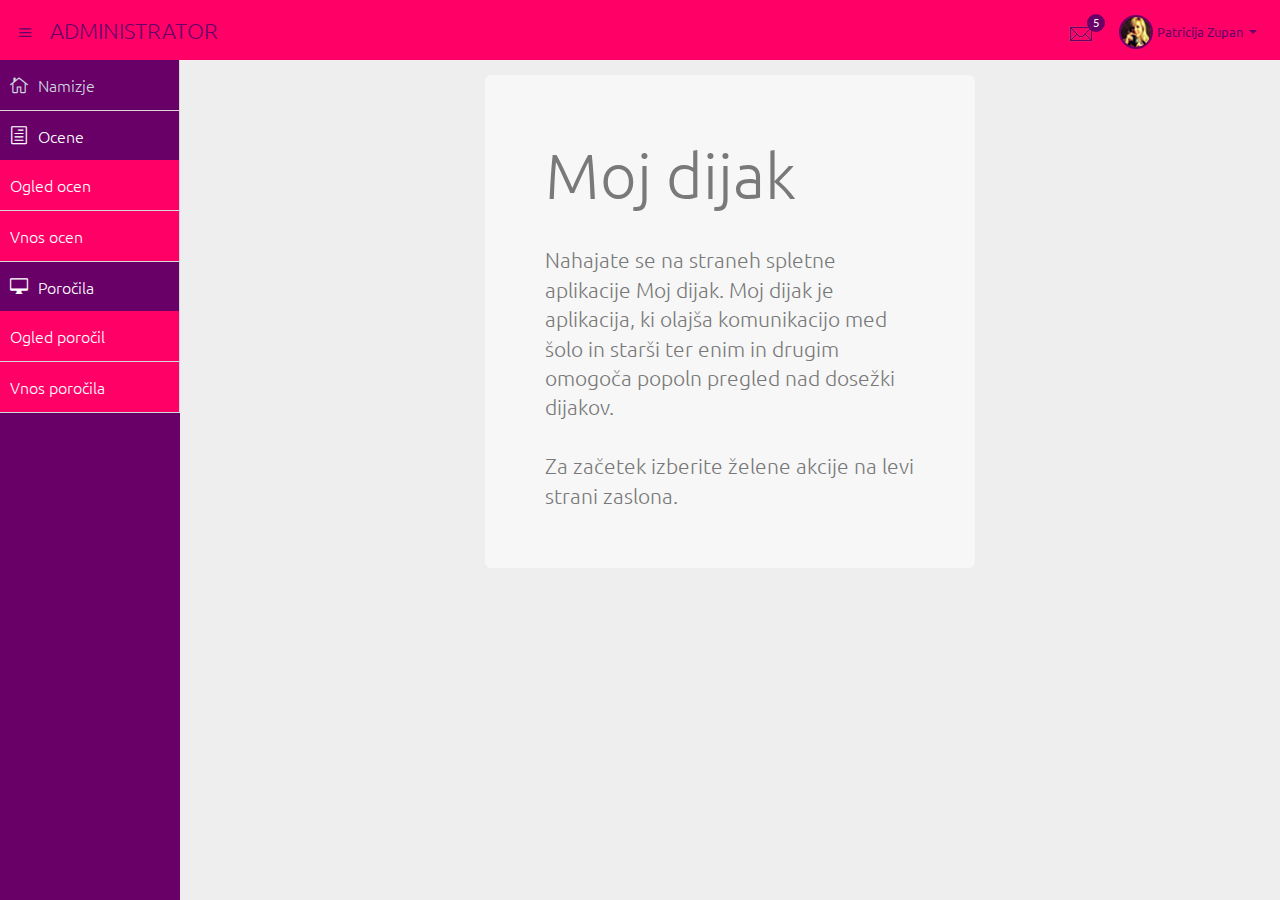
<file: index.html>
<!DOCTYPE html>
<html lang="en">
<head>
    <meta charset="utf-8">
    <meta name="author" content="Andraž Krašovec">
    <link rel="shortcut icon" href="img/tab-icon.png">
    <title>MojDijak</title>

    <!-- Bootstrap CSS -->
    <link href="css/bootstrap.min.css" rel="stylesheet">
    <!-- bootstrap theme -->
    <link href="css/bootstrap-theme.css" rel="stylesheet">
    <!-- fonts -->
    <link href="css/elegant-icons-style.css" rel="stylesheet"/>
    <link href="css/font-awesome.min.css" rel="stylesheet"/>
    <link href="https://fonts.googleapis.com/css?family=Ubuntu&subset=latin-ext" rel='stylesheet' type='text/css'>
    <!-- Custom styles -->
    <link href="css/style.css" rel="stylesheet">
    <link href="css/style-responsive.css" rel="stylesheet"/>
</head>
<body>
<!-- container section start -->
<section id="container" class="">
    <!-- header start -->
    <header class="header custom-bg">
        <div class="toggle-nav">
            <div class="icon-reorder" data-original-title="Toggle Navigation" data-placement="bottom"><i
                    class="icon_menu"></i></div>
        </div>

        <!--logo start-->
        <a href="index.html" class="logo">Administrator</a>
        <!--logo end-->

        <div class="top-nav notification-row">
            <!-- notificatoin dropdown start-->
            <ul class="nav pull-right top-menu">

                <!-- inbox notificatoin start-->
                <li id="mail_notificatoin_bar" class="dropdown">
                    <a data-toggle="dropdown" class="dropdown-toggle" href="#">
                        <i class="icon-envelope-l"></i>
                        <span class="badge bg-important">5</span>
                    </a>
                    <ul class="dropdown-menu extended inbox">
                        <div class="notify-arrow notify-arrow-violet"></div>
                        <li>
                            <p class="violet">Imate 5 novih sporočil</p>
                        </li>
                        <li>
                            <a href="#">
                                <span class="photo"><img alt="avatar" src="./img/avatar-mini.jpg"></span>
                                    <span class="subject">
                                    <span class="from">Urška Makovec</span>
                                    <span class="time">1 min</span>
                                    </span>
                                    <span class="message">
                                        Popravite vpise ocen 4. razredov.
                                    </span>
                            </a>
                        </li>
                        <li>
                            <a href="#">
                                <span class="photo"><img alt="avatar" src="./img/avatar-mini2.jpg"></span>
                                    <span class="subject">
                                    <span class="from">Jan Tomše</span>
                                    <span class="time">5 min</span>
                                    </span>
                                    <span class="message">
                                     Hvala lepa in lep pozdrav.
                                    </span>
                            </a>
                        </li>
                        <li>
                            <a href="#">
                                <span class="photo"><img alt="avatar" src="./img/avatar-mini3.jpg"></span>
                                    <span class="subject">
                                    <span class="from">Tina Vovk</span>
                                    <span class="time">2 uri</span>
                                    </span>
                                    <span class="message">
                                        Prosim uredite moj email naslov.
                                    </span>
                            </a>
                        </li>
                        <li>
                            <a href="#">
                                <span class="photo"><img alt="avatar" src="./img/avatar-mini4.jpg"></span>
                                    <span class="subject">
                                    <span class="from">Marko Cafnik</span>
                                    <span class="time">1 dan</span>
                                    </span>
                                    <span class="message">
                                        Dijakom manjkajo ocene.
                                    </span>
                            </a>
                        </li>
                        <li>
                            <a href="sporocila.html">Poglej vsa sporočila</a>
                        </li>
                    </ul>
                </li>
                <!-- inbox notificatoin end -->
                <!-- user login dropdown start-->
                <li class="dropdown">
                    <a data-toggle="dropdown" class="dropdown-toggle" href="#">
                            <span class="profile-ava">
                                <img alt="" src="img/avatar1_small.jpg">
                            </span>
                        <span class="username">Patricija Zupan</span>
                        <b class="caret"></b>
                    </a>
                    <ul class="dropdown-menu extended logout">
                        <div class="log-arrow-up"></div>
                        <li class="eborder-top">
                            <a href="profile.html"><i class="icon_profile"></i> Moj profil</a>
                        </li>
                        <li>
                            <a href="sporocila.html"><i class="icon_mail_alt"></i> Sporočila</a>
                        </li>
                        <li>
                            <a href="login.html"><i class="icon_key_alt"></i> Izpiši Me</a>
                        </li>
                    </ul>
                </li>
                <!-- user login dropdown end -->
            </ul>
            <!-- notificatoin dropdown end-->
        </div>
    </header>
    <!--header end-->

    <!--sidebar start-->
    <aside>
        <div id="sidebar" class="nav-collapse ">
            <!-- sidebar menu start-->
            <ul class="sidebar-menu">
                <li class="sub-menu">
                    <a class="" href="index.html">
                        <i class="icon_house_alt"></i>
                        <span>Namizje</span>
                    </a>
                </li>
                <li class="sub-menu active">
                    <a href="javascript:;" class="">
                        <i class="icon_document_alt"></i>
                        <span>Ocene</span>
                    </a>
                    <ul class="sub">
                        <li><a class="sub-menu-element" href="ogled_ocen.html">Ogled ocen</a></li>
                        <li><a class="sub-menu-element" href="vnos_ocen.html">Vnos ocen</a></li>
                    </ul>
                </li>
                <li class="sub-menu active">
                    <a href="javascript:;" class="">
                        <i class="icon_desktop"></i>
                        <span>Poročila</span>
                    </a>
                    <ul class="sub">
                        <li><a class="sub-menu-element" href="ogled_porocil.html">Ogled poročil</a></li>
                        <li><a class="sub-menu-element" href="vnos_porocil.html">Vnos poročila</a></li>
                    </ul>
                </li>
            </ul>
            <!-- sidebar menu end-->
        </div>
    </aside>
    <!--sidebar end-->

    <!-- content start -->
    <section id="main-content" style="margin-left: 180px">
        <section class="wrapper">
            <div class="row">
                <div class="col-md-3"></div>
                <div class="col-md-6 col-sm-12 col-xs-12">
                    <div class="container">
                        <div class="jumbotron">
                            <h1>Moj dijak</h1>

                            <p><br>Nahajate se na straneh spletne aplikacije Moj dijak.
                                Moj dijak je aplikacija, ki olajša komunikacijo med
                                šolo in starši ter enim in drugim omogoča popoln pregled
                                nad dosežki dijakov.<br><br>Za začetek izberite želene akcije
                                na levi strani zaslona.</p>
                        </div>
                    </div>
                </div>
                <div class="col-md-3"></div>
            </div>
        </section>
    </section>
    <!-- content end -->
</section>
<!-- container section ends -->
<!-- javascripts -->
<script src="js/jquery.js"></script>
<script src="js/jquery-ui-1.10.4.min.js"></script>
<script src="js/jquery-1.8.3.min.js"></script>
<script type="text/javascript" src="js/jquery-ui-1.9.2.custom.min.js"></script>
<!-- bootstrap -->
<script src="js/bootstrap.min.js"></script>
<!-- nice scroll -->
<script src="js/jquery.scrollTo.min.js"></script>
<script src="js/jquery.nicescroll.js" type="text/javascript"></script>
<!--custom script for all page-->
<script src="js/scripts.js"></script>

</body>
</html>
</file>
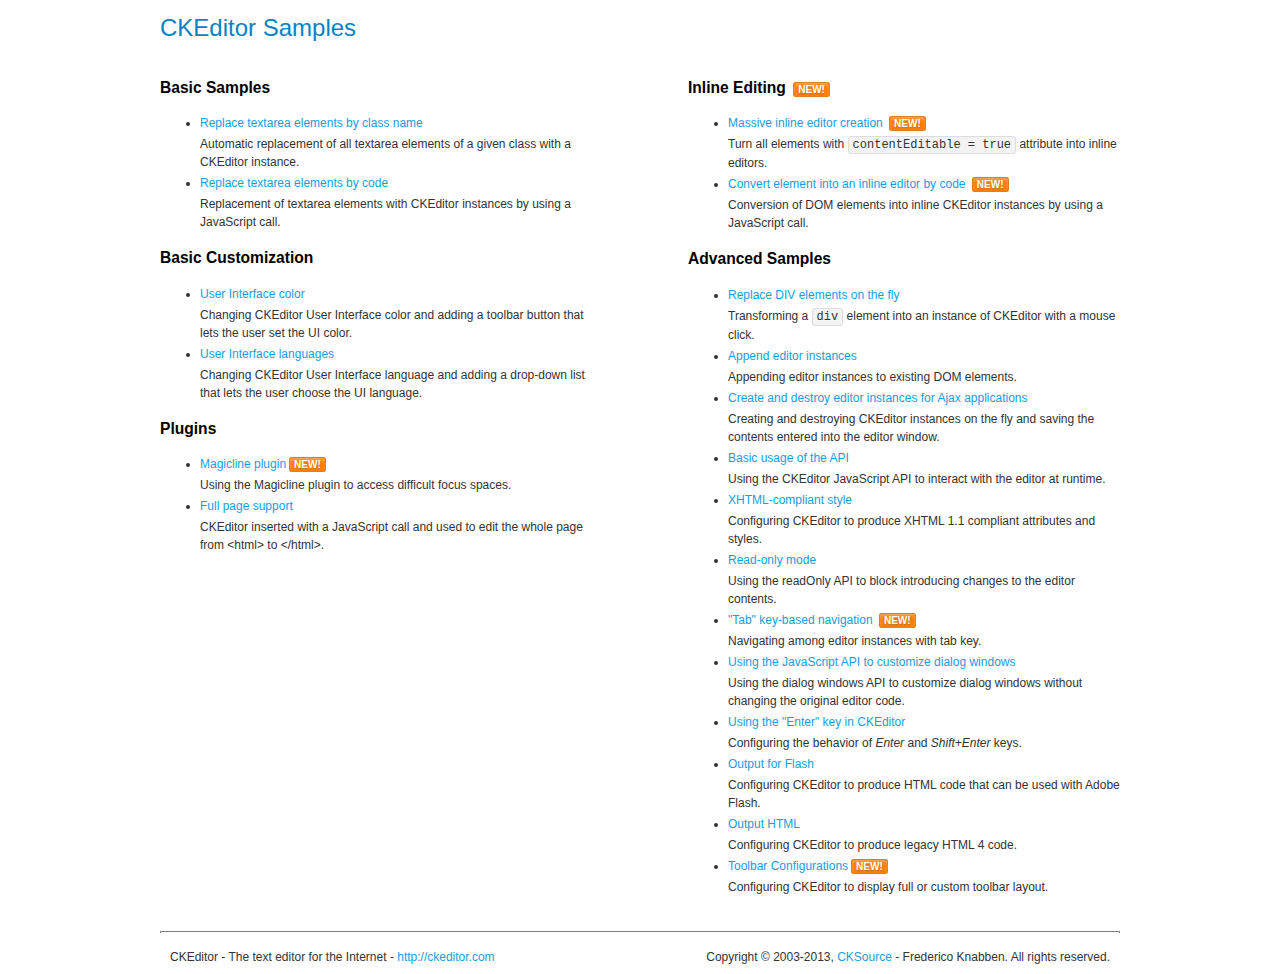
<file: assets/ckeditor/samples/index.html>
<!DOCTYPE html>
<!--
Copyright (c) 2003-2013, CKSource - Frederico Knabben. All rights reserved.
For licensing, see LICENSE.html or http://ckeditor.com/license
-->
<html>
<head>
	<title>CKEditor Samples</title>
	<meta charset="utf-8">
	<link rel="stylesheet" href="sample.css">
</head>
<body>
	<h1 class="samples">
		CKEditor Samples
	</h1>
	<div class="twoColumns">
		<div class="twoColumnsLeft">
			<h2 class="samples">
				Basic Samples
			</h2>
			<dl class="samples">
				<dt><a class="samples" href="replacebyclass.html">Replace textarea elements by class name</a></dt>
				<dd>Automatic replacement of all textarea elements of a given class with a CKEditor instance.</dd>

				<dt><a class="samples" href="replacebycode.html">Replace textarea elements by code</a></dt>
				<dd>Replacement of textarea elements with CKEditor instances by using a JavaScript call.</dd>
			</dl>

			<h2 class="samples">
				Basic Customization
			</h2>
			<dl class="samples">
				<dt><a class="samples" href="uicolor.html">User Interface color</a></dt>
				<dd>Changing CKEditor User Interface color and adding a toolbar button that lets the user set the UI color.</dd>

				<dt><a class="samples" href="uilanguages.html">User Interface languages</a></dt>
				<dd>Changing CKEditor User Interface language and adding a drop-down list that lets the user choose the UI language.</dd>
			</dl>


			<h2 class="samples">Plugins</h2>
<dl class="samples">
<dt><a class="samples" href="plugins/magicline/magicline.html">Magicline plugin</a><span class="new">New!</span></dt>
<dd>Using the Magicline plugin to access difficult focus spaces.</dd>

<dt><a class="samples" href="plugins/wysiwygarea/fullpage.html">Full page support</a></dt>
<dd>CKEditor inserted with a JavaScript call and used to edit the whole page from &lt;html&gt; to &lt;/html&gt;.</dd>
</dl>
		</div>
		<div class="twoColumnsRight">
			<h2 class="samples">
				Inline Editing <span class="new">New!</span>
			</h2>
			<dl class="samples">
				<dt><a class="samples" href="inlineall.html">Massive inline editor creation</a> <span class="new">New!</span></dt>
				<dd>Turn all elements with <code>contentEditable = true</code> attribute into inline editors.</dd>

				<dt><a class="samples" href="inlinebycode.html">Convert element into an inline editor by code</a> <span class="new">New!</span></dt>
				<dd>Conversion of DOM elements into inline CKEditor instances by using a JavaScript call.</dd>

				
			</dl>

			<h2 class="samples">
				Advanced Samples
			</h2>
			<dl class="samples">
				<dt><a class="samples" href="divreplace.html">Replace DIV elements on the fly</a></dt>
				<dd>Transforming a <code>div</code> element into an instance of CKEditor with a mouse click.</dd>

				<dt><a class="samples" href="appendto.html">Append editor instances</a></dt>
				<dd>Appending editor instances to existing DOM elements.</dd>

				<dt><a class="samples" href="ajax.html">Create and destroy editor instances for Ajax applications</a></dt>
				<dd>Creating and destroying CKEditor instances on the fly and saving the contents entered into the editor window.</dd>

				<dt><a class="samples" href="api.html">Basic usage of the API</a></dt>
				<dd>Using the CKEditor JavaScript API to interact with the editor at runtime.</dd>

				<dt><a class="samples" href="xhtmlstyle.html">XHTML-compliant style</a></dt>
				<dd>Configuring CKEditor to produce XHTML 1.1 compliant attributes and styles.</dd>

				<dt><a class="samples" href="readonly.html">Read-only mode</a></dt>
				<dd>Using the readOnly API to block introducing changes to the editor contents.</dd>

				<dt><a class="samples" href="tabindex.html">"Tab" key-based navigation</a> <span class="new">New!</span></dt>
				<dd>Navigating among editor instances with tab key.</dd>


				
<dt><a class="samples" href="plugins/dialog/dialog.html">Using the JavaScript API to customize dialog windows</a></dt>
<dd>Using the dialog windows API to customize dialog windows without changing the original editor code.</dd>

<dt><a class="samples" href="plugins/enterkey/enterkey.html">Using the &quot;Enter&quot; key in CKEditor</a></dt>
<dd>Configuring the behavior of <em>Enter</em> and <em>Shift+Enter</em> keys.</dd>

<dt><a class="samples" href="plugins/htmlwriter/outputforflash.html">Output for Flash</a></dt>
<dd>Configuring CKEditor to produce HTML code that can be used with Adobe Flash.</dd>

<dt><a class="samples" href="plugins/htmlwriter/outputhtml.html">Output HTML</a></dt>
<dd>Configuring CKEditor to produce legacy HTML 4 code.</dd>

<dt><a class="samples" href="plugins/toolbar/toolbar.html">Toolbar Configurations</a><span class="new">New!</span></dt>
<dd>Configuring CKEditor to display full or custom toolbar layout.</dd>

			</dl>
		</div>
	</div>
	<div id="footer">
		<hr>
		<p>
			CKEditor - The text editor for the Internet - <a class="samples" href="http://ckeditor.com/">http://ckeditor.com</a>
		</p>
		<p id="copy">
			Copyright &copy; 2003-2013, <a class="samples" href="http://cksource.com/">CKSource</a> - Frederico Knabben. All rights reserved.
		</p>
	</div>
</body>
</html>
</file>
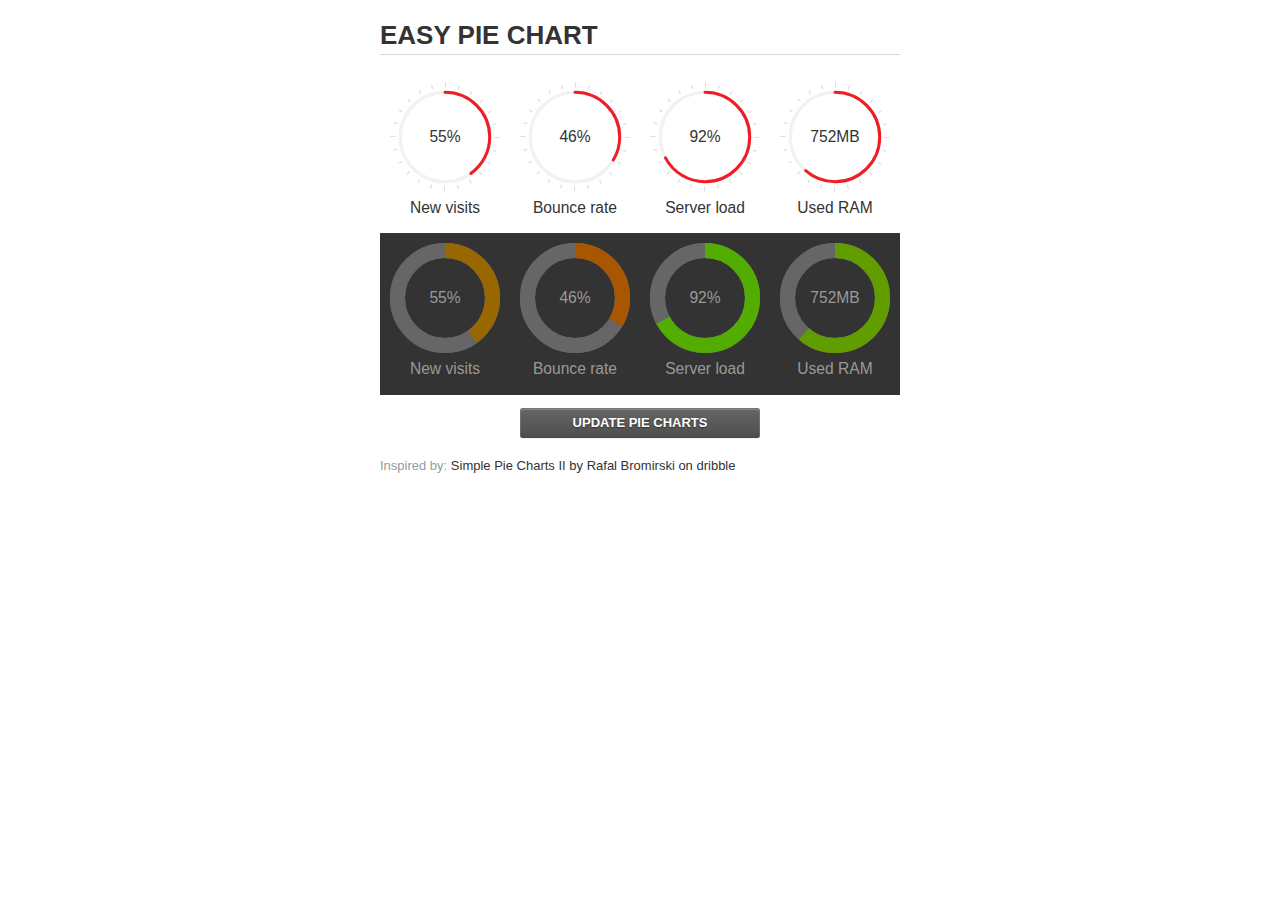
<file: assets/jquery-easy-pie-chart/examples/index.html>
<!doctype html>
<html>
    <head>
        <meta charset="utf-8">
        <title>Easy Pie Chart</title>
        <script type="text/javascript" src="https://ajax.googleapis.com/ajax/libs/jquery/1.7.2/jquery.min.js"></script>
        <script type="text/javascript" src="http://html5shiv.googlecode.com/svn/trunk/html5.js"></script>
        <script type="text/javascript" src="excanvas.js"></script>
        <script type="text/javascript" src="../jquery.easy-pie-chart.js"></script>

        <link rel="stylesheet" type="text/css" href="style.css" media="screen">
        <link rel="stylesheet" type="text/css" href="../jquery.easy-pie-chart.css" media="screen">

        <meta name="viewport" content="width=device-width, initial-scale=1.0">

        <script type="text/javascript">
            var initPieChart = function() {
                $('.percentage').easyPieChart({
                    animate: 1000
                });
                $('.percentage-light').easyPieChart({
                    barColor: function(percent) {
                        percent /= 100;
                        return "rgb(" + Math.round(255 * (1-percent)) + ", " + Math.round(255 * percent) + ", 0)";
                    },
                    trackColor: '#666',
                    scaleColor: false,
                    lineCap: 'butt',
                    lineWidth: 15,
                    animate: 1000
                });

                $('.updateEasyPieChart').on('click', function(e) {
                  e.preventDefault();
                  $('.percentage, .percentage-light').each(function() {
                    var newValue = Math.round(100*Math.random());
                    $(this).data('easyPieChart').update(newValue);
                    $('span', this).text(newValue);
                  });
                });
            };
        </script>
    </head>
    <body onload="initPieChart();">
        <div class="container">
            <h1>EASY PIE CHART</h1>
            <div class="chart">
                <div class="percentage success" data-percent="55"><span>55</span>%</div>
                <div class="label">New visits</div>
            </div>
            <div class="chart">
                <div class="percentage" data-percent="46"><span>46</span>%</div>
                <div class="label">Bounce rate</div>
            </div>
            <div class="chart">
                <div class="percentage" data-percent="92"><span>92</span>%</div>
                <div class="label">Server load</div>
            </div>
            <div class="chart">
                <div class="percentage" data-percent="84"><span>752</span>MB</div>
                <div class="label">Used RAM</div>
            </div>
            <div style="clear:both;"></div>
            <div class="dark">
                <div class="chart">
                    <div id="sparkline_bar" class="percentage-light" data-percent="55"><span>55</span>%</div>
                    <div class="label">New visits</div>
                </div>
                <div class="chart">
                    <div id="sparkline_bar" class="percentage-light" data-percent="46"><span>46</span>%</div>
                    <div class="label">Bounce rate</div>
                </div>
                <div class="chart">
                    <div class="percentage-light" data-percent="92"><span>92</span>%</div>
                    <div class="label">Server load</div>
                </div>
                <div class="chart">
                    <div class="percentage-light" data-percent="84"><span>752</span>MB</div>
                    <div class="label">Used RAM</div>
                </div>
                <div style="clear:both;"></div>
            </div>

            <p><a href="#" class="button updateEasyPieChart">Update pie charts</a></p>

            <p class="credits">Inspired by: <a href="http://drbl.in/ezuc" target="_blank">Simple Pie Charts II by Rafal Bromirski on dribble</a></p>
        </div>
    </body>
</html>
</file>
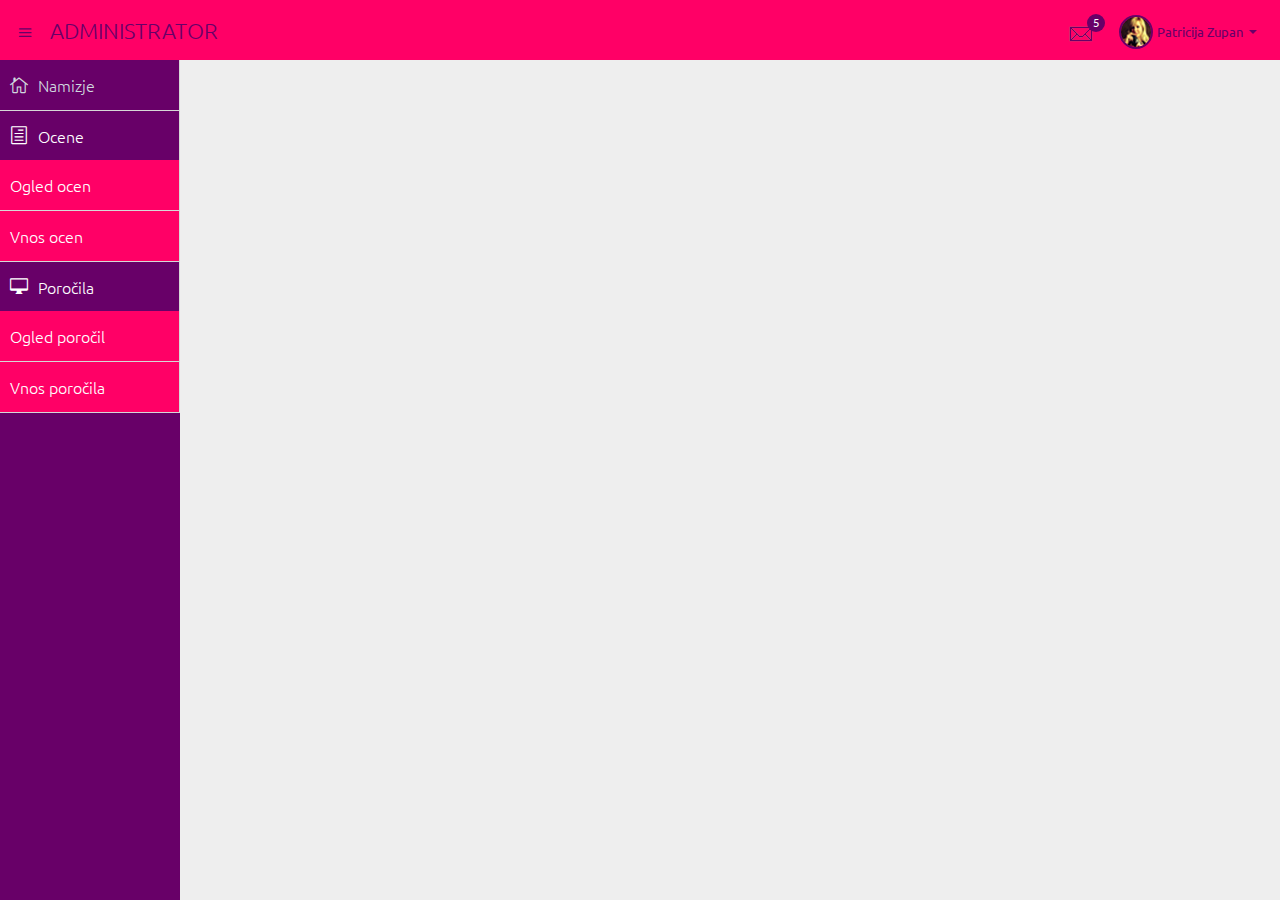
<file: base_structure.html>
<!DOCTYPE html>
<html lang="en">
<head>
    <meta charset="utf-8">
    <meta name="author" content="Andraž Krašovec">
    <link rel="shortcut icon" href="img/tab-icon.png">
    <title>MojDijak</title>

    <!-- Bootstrap CSS -->
    <link href="css/bootstrap.min.css" rel="stylesheet">
    <!-- bootstrap theme -->
    <link href="css/bootstrap-theme.css" rel="stylesheet">
    <!-- fonts -->
    <link href="css/elegant-icons-style.css" rel="stylesheet"/>
    <link href="css/font-awesome.min.css" rel="stylesheet"/>
    <link href='https://fonts.googleapis.com/css?family=Ubuntu&subset=latin-ext' rel='stylesheet' type='text/css'>
    <!-- Custom styles -->
    <link href="css/style.css" rel="stylesheet">
    <link href="css/style-responsive.css" rel="stylesheet"/>
</head>
<body>
<!-- container section start -->
<section id="container" class="">
    <!-- header start -->
    <header class="header custom-bg">
        <div class="toggle-nav">
            <div class="icon-reorder" data-original-title="Toggle Navigation" data-placement="bottom"><i
                    class="icon_menu"></i></div>
        </div>

        <!--logo start-->
        <a href="index.html" class="logo">Administrator</a>
        <!--logo end-->

        <div class="top-nav notification-row">
            <!-- notificatoin dropdown start-->
            <ul class="nav pull-right top-menu">

                <!-- inbox notificatoin start-->
                <li id="mail_notificatoin_bar" class="dropdown">
                    <a data-toggle="dropdown" class="dropdown-toggle" href="#">
                        <i class="icon-envelope-l"></i>
                        <span class="badge bg-important">5</span>
                    </a>
                    <ul class="dropdown-menu extended inbox">
                        <div class="notify-arrow notify-arrow-violet"></div>
                        <li>
                            <p class="violet">Imate 5 novih sporočil</p>
                        </li>
                        <li>
                            <a href="#">
                                <span class="photo"><img alt="avatar" src="./img/avatar-mini.jpg"></span>
                                    <span class="subject">
                                    <span class="from">Urška Makovec</span>
                                    <span class="time">1 min</span>
                                    </span>
                                    <span class="message">
                                        Popravite vpise ocen 4. razredov.
                                    </span>
                            </a>
                        </li>
                        <li>
                            <a href="#">
                                <span class="photo"><img alt="avatar" src="./img/avatar-mini2.jpg"></span>
                                    <span class="subject">
                                    <span class="from">Jan Tomše</span>
                                    <span class="time">5 min</span>
                                    </span>
                                    <span class="message">
                                     Hvala lepa in lep pozdrav.
                                    </span>
                            </a>
                        </li>
                        <li>
                            <a href="#">
                                <span class="photo"><img alt="avatar" src="./img/avatar-mini3.jpg"></span>
                                    <span class="subject">
                                    <span class="from">Tina Vovk</span>
                                    <span class="time">2 uri</span>
                                    </span>
                                    <span class="message">
                                        Prosim uredite moj email naslov.
                                    </span>
                            </a>
                        </li>
                        <li>
                            <a href="#">
                                <span class="photo"><img alt="avatar" src="./img/avatar-mini4.jpg"></span>
                                    <span class="subject">
                                    <span class="from">Marko Cafnik</span>
                                    <span class="time">1 dan</span>
                                    </span>
                                    <span class="message">
                                        Dijakom manjkajo ocene.
                                    </span>
                            </a>
                        </li>
                        <li>
                            <a href="sporocila.html">Poglej vsa sporočila</a>
                        </li>
                    </ul>
                </li>
                <!-- inbox notificatoin end -->
                <!-- user login dropdown start-->
                <li class="dropdown">
                    <a data-toggle="dropdown" class="dropdown-toggle" href="#">
                            <span class="profile-ava">
                                <img alt="" src="img/avatar1_small.jpg">
                            </span>
                        <span class="username">Patricija Zupan</span>
                        <b class="caret"></b>
                    </a>
                    <ul class="dropdown-menu extended logout">
                        <div class="log-arrow-up"></div>
                        <li class="eborder-top">
                            <a href="profile.html"><i class="icon_profile"></i> Moj profil</a>
                        </li>
                        <li>
                            <a href="sporocila.html"><i class="icon_mail_alt"></i> Sporočila</a>
                        </li>
                        <li>
                            <a href="login.html"><i class="icon_key_alt"></i> Izpiši Me</a>
                        </li>
                    </ul>
                </li>
                <!-- user login dropdown end -->
            </ul>
            <!-- notificatoin dropdown end-->
        </div>
    </header>
    <!--header end-->

    <!--sidebar start-->
    <aside>
        <div id="sidebar" class="nav-collapse ">
            <!-- sidebar menu start-->
            <ul class="sidebar-menu">
                <li class="sub-menu">
                    <a class="" href="index.html">
                        <i class="icon_house_alt"></i>
                        <span>Namizje</span>
                    </a>
                </li>
                <li class="sub-menu active">
                    <a href="javascript:;" class="">
                        <i class="icon_document_alt"></i>
                        <span>Ocene</span>
                    </a>
                    <ul class="sub">
                        <li><a class="sub-menu-element" href="ogled_ocen.html">Ogled ocen</a></li>
                        <li><a class="sub-menu-element" href="vnos_ocen.html">Vnos ocen</a></li>
                    </ul>
                </li>
                <li class="sub-menu active">
                    <a href="javascript:;" class="">
                        <i class="icon_desktop"></i>
                        <span>Poročila</span>
                    </a>
                    <ul class="sub">
                        <li><a class="sub-menu-element" href="ogled_porocil.html">Ogled poročil</a></li>
                        <li><a class="sub-menu-element" href="vnos_porocil.html">Vnos poročila</a></li>
                    </ul>
                </li>
            </ul>
            <!-- sidebar menu end-->
        </div>
    </aside>
    <!--sidebar end-->

    <!-- content start -->
    <section id="main-content" style="margin-left: 180px">
        <section class="wrapper">
            <div class="row">
                <div class="col-md-1 col-sm-1 col-xs-1"></div>

            </div>
        </section>
    </section>
    <!-- content end -->
</section>
<!-- container section ends -->
<!-- javascripts -->
<script src="js/jquery.js"></script>
<script src="js/jquery-ui-1.10.4.min.js"></script>
<script src="js/jquery-1.8.3.min.js"></script>
<script type="text/javascript" src="js/jquery-ui-1.9.2.custom.min.js"></script>
<!-- bootstrap -->
<script src="js/bootstrap.min.js"></script>
<!-- nice scroll -->
<script src="js/jquery.scrollTo.min.js"></script>
<script src="js/jquery.nicescroll.js" type="text/javascript"></script>
<!--custom script for all page-->
<script src="js/scripts.js"></script>

</body>
</html>
</file>
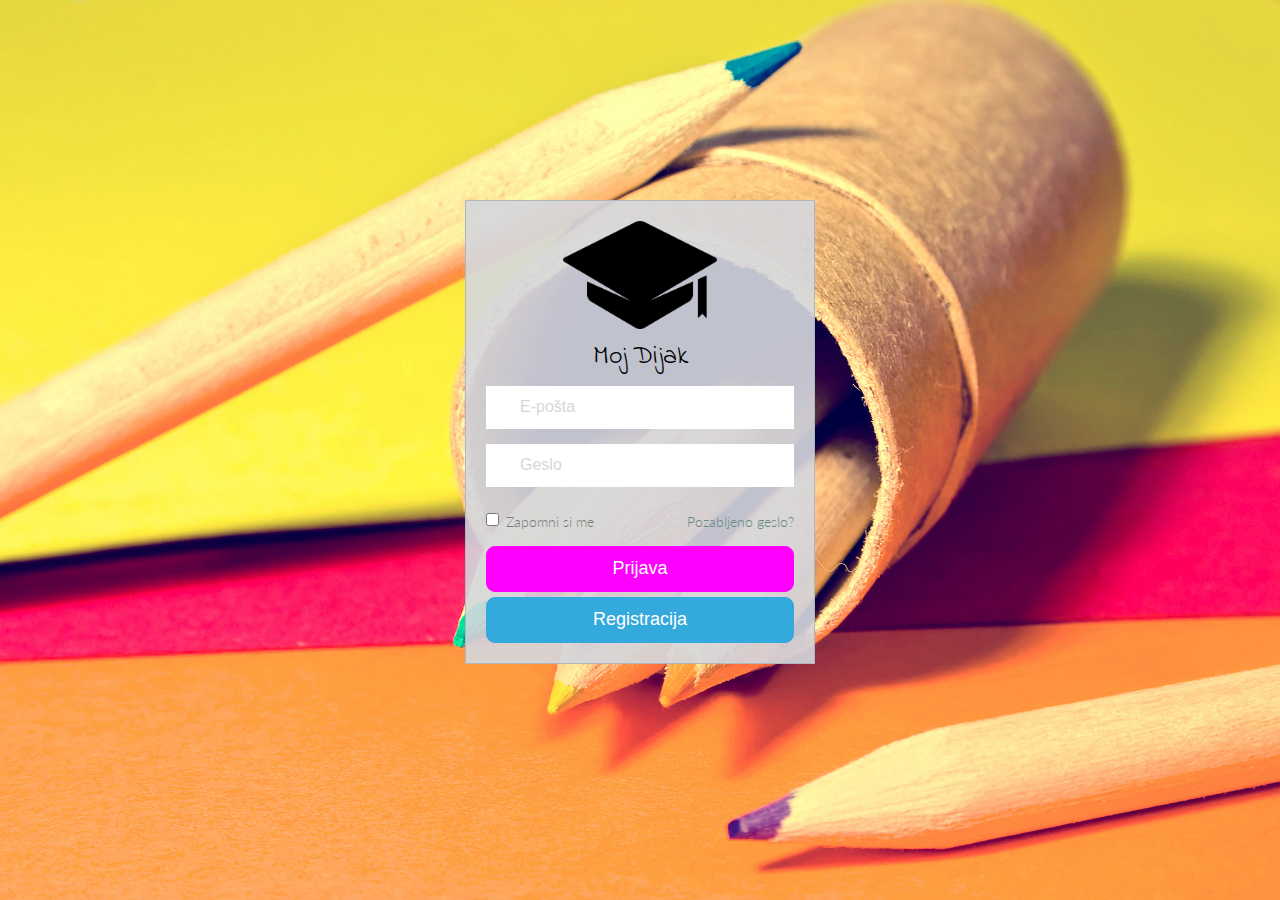
<file: login.html>
<!DOCTYPE html>
<html lang="en">
<head>
    <meta charset="utf-8">
    <meta name="author" content="Andraž Krašovec">
    <link rel="shortcut icon" href="img/tab-icon.png">

    <title>MojDijak Login</title>

    <!-- Bootstrap CSS -->
    <link href="css/bootstrap.min.css" rel="stylesheet">
    <!-- bootstrap theme -->
    <link href="css/bootstrap-theme.css" rel="stylesheet">
    <!-- Custom fonts -->
    <link href='https://fonts.googleapis.com/css?family=Indie+Flower' rel='stylesheet' type='text/css'>
    <!-- Custom styles -->
    <link href="css/style.css" rel="stylesheet">
    <link href="css/style-responsive.css" rel="stylesheet"/>
</head>

<body class="login-img3-body">

<div class="container">

    <form class="login-form" action="index.html">
        <div class="login-wrap">
            <img src="img/logo.png" class="img-responsive login-logo" alt="">

            <p class="login-title">Moj Dijak</p>

            <div class="input-group">
                <span class="input-group-addon"><i class="icon_profile"></i></span>
                <input type="text" class="form-control" placeholder="E-pošta" autofocus>
            </div>
            <div class="input-group">
                <span class="input-group-addon"><i class="icon_key_alt"></i></span>
                <input type="password" class="form-control" placeholder="Geslo">
            </div>
            <label class="checkbox">
                <input type="checkbox" value="remember-me"> Zapomni si me
                <span class="pull-right login-forgot"> <a href="#"> Pozabljeno geslo?</a></span>
            </label>
            <a href="index.html" class="btn btn-primary btn-lg btn-block" type="submit">Prijava</a>
            <a href="register.html" class="btn btn-info btn-lg btn-block" type="submit">Registracija</a>
        </div>
    </form>

</div>

</body>
</html>
</file>
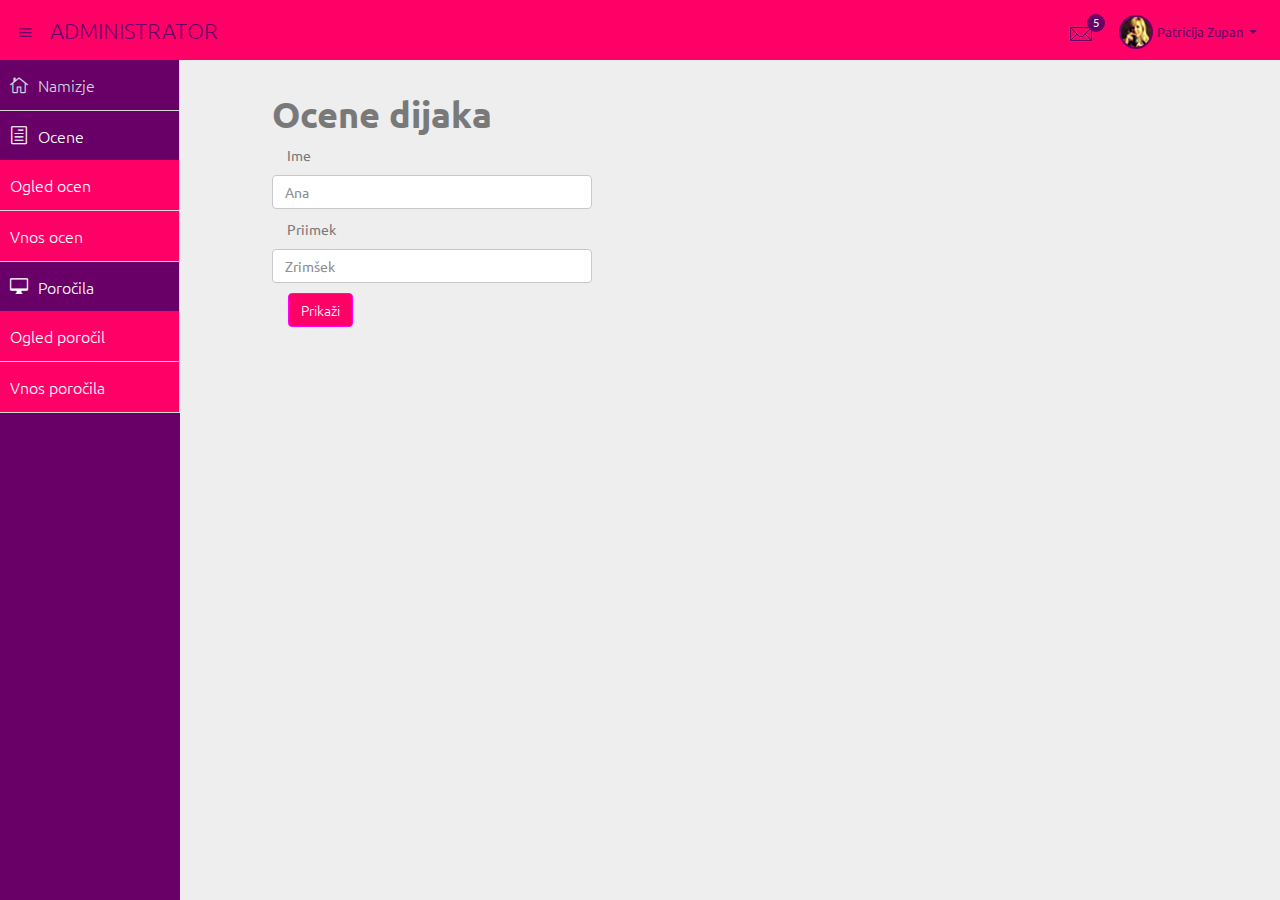
<file: ogled_ocen.html>
<!DOCTYPE html>
<html lang="en">
<head>
    <meta charset="utf-8">
    <meta name="author" content="Andraž Krašovec">
    <link rel="shortcut icon" href="img/tab-icon.png">
    <title>MojDijak</title>

    <!-- Bootstrap CSS -->
    <link href="css/bootstrap.min.css" rel="stylesheet">
    <!-- bootstrap theme -->
    <link href="css/bootstrap-theme.css" rel="stylesheet">
    <!-- font icon -->
    <link href="css/elegant-icons-style.css" rel="stylesheet"/>
    <link href="css/font-awesome.min.css" rel="stylesheet"/>
    <link href='https://fonts.googleapis.com/css?family=Ubuntu&subset=latin-ext' rel='stylesheet' type='text/css'>
    <!-- Custom styles -->
    <link href="css/style.css" rel="stylesheet">
    <link href="css/style-responsive.css" rel="stylesheet"/>
</head>
<body>
<!-- container section start -->
<section id="container" class="">
    <!-- header start -->
    <header class="header custom-bg">
        <div class="toggle-nav">
            <div class="icon-reorder" data-original-title="Toggle Navigation" data-placement="bottom"><i
                    class="icon_menu"></i></div>
        </div>

        <!--logo start-->
        <a href="index.html" class="logo">Administrator</a>
        <!--logo end-->

        <div class="top-nav notification-row">
            <!-- notificatoin dropdown start-->
            <ul class="nav pull-right top-menu">

                <!-- inbox notificatoin start-->
                <li id="mail_notificatoin_bar" class="dropdown">
                    <a data-toggle="dropdown" class="dropdown-toggle" href="#">
                        <i class="icon-envelope-l"></i>
                        <span class="badge bg-important">5</span>
                    </a>
                    <ul class="dropdown-menu extended inbox">
                        <div class="notify-arrow notify-arrow-violet"></div>
                        <li>
                            <p class="violet">Imate 5 novih sporočil</p>
                        </li>
                        <li>
                            <a href="#">
                                <span class="photo"><img alt="avatar" src="./img/avatar-mini.jpg"></span>
                                    <span class="subject">
                                    <span class="from">Urška Makovec</span>
                                    <span class="time">1 min</span>
                                    </span>
                                    <span class="message">
                                        Popravite vpise ocen 4. razredov.
                                    </span>
                            </a>
                        </li>
                        <li>
                            <a href="#">
                                <span class="photo"><img alt="avatar" src="./img/avatar-mini2.jpg"></span>
                                    <span class="subject">
                                    <span class="from">Jan Tomše</span>
                                    <span class="time">5 min</span>
                                    </span>
                                    <span class="message">
                                     Hvala lepa in lep pozdrav.
                                    </span>
                            </a>
                        </li>
                        <li>
                            <a href="#">
                                <span class="photo"><img alt="avatar" src="./img/avatar-mini3.jpg"></span>
                                    <span class="subject">
                                    <span class="from">Tina Vovk</span>
                                    <span class="time">2 uri</span>
                                    </span>
                                    <span class="message">
                                        Prosim uredite moj email naslov.
                                    </span>
                            </a>
                        </li>
                        <li>
                            <a href="#">
                                <span class="photo"><img alt="avatar" src="./img/avatar-mini4.jpg"></span>
                                    <span class="subject">
                                    <span class="from">Marko Cafnik</span>
                                    <span class="time">1 dan</span>
                                    </span>
                                    <span class="message">
                                        Dijakom manjkajo ocene.
                                    </span>
                            </a>
                        </li>
                        <li>
                            <a href="sporocila.html">Poglej vsa sporočila</a>
                        </li>
                    </ul>
                </li>
                <!-- inbox notificatoin end -->
                <!-- user login dropdown start-->
                <li class="dropdown">
                    <a data-toggle="dropdown" class="dropdown-toggle" href="#">
                            <span class="profile-ava">
                                <img alt="" src="img/avatar1_small.jpg">
                            </span>
                        <span class="username">Patricija Zupan</span>
                        <b class="caret"></b>
                    </a>
                    <ul class="dropdown-menu extended logout">
                        <div class="log-arrow-up"></div>
                        <li class="eborder-top">
                            <a href="profile.html"><i class="icon_profile"></i> Moj profil</a>
                        </li>
                        <li>
                            <a href="sporocila.html"><i class="icon_mail_alt"></i> Sporočila</a>
                        </li>
                        <li>
                            <a href="login.html"><i class="icon_key_alt"></i> Izpiši Me</a>
                        </li>
                    </ul>
                </li>
                <!-- user login dropdown end -->
            </ul>
            <!-- notificatoin dropdown end-->
        </div>
    </header>
    <!--header end-->

    <!--sidebar start-->
    <aside>
        <div id="sidebar" class="nav-collapse ">
            <!-- sidebar menu start-->
            <ul class="sidebar-menu">
                <li class="sub-menu">
                    <a class="" href="index.html">
                        <i class="icon_house_alt"></i>
                        <span>Namizje</span>
                    </a>
                </li>
                <li class="sub-menu active">
                    <a href="javascript:;" class="">
                        <i class="icon_document_alt"></i>
                        <span>Ocene</span>
                    </a>
                    <ul class="sub">
                        <li><a class="sub-menu-element" href="ogled_ocen.html">Ogled ocen</a></li>
                        <li><a class="sub-menu-element" href="vnos_ocen.html">Vnos ocen</a></li>
                    </ul>
                </li>
                <li class="sub-menu active">
                    <a href="javascript:;" class="">
                        <i class="icon_desktop"></i>
                        <span>Poročila</span>
                    </a>
                    <ul class="sub">
                        <li><a class="sub-menu-element" href="ogled_porocil.html">Ogled poročil</a></li>
                        <li><a class="sub-menu-element" href="vnos_porocil.html">Vnos poročila</a></li>
                    </ul>
                </li>
            </ul>
            <!-- sidebar menu end-->
        </div>
    </aside>
    <!--sidebar end-->

    <!--content start-->
    <section id="main-content" style="margin-left: 180px">
        <section class="wrapper">
            <div class="row">
                <div class="col-md-1 col-sm-1 col-xs-1"></div>
                <div class="col-md-11 col-sm-11 col-xs-11 ">
                    <div class="row"><h1><b>Ocene dijaka</b></h1></div>
                    <div class="row">
                        <div class="col-md-4 col-sm-4 col-xs-12">
                            <div class="row">
                                <p class="col-md-2 col-sm-2">Ime</p>
                                <input id="getgrades-name" type="text"
                                       class="form-control input-default col-md-10 col-sm-10"
                                       value="Ana">

                            </div>
                            <div class="row">
                                <p class="col-md-2 col-sm-2">Priimek</p>
                                <input id="getgrades-surname" type="text"
                                       class="form-control input-default col-md-10 col-sm-10" value="Zrimšek">
                            </div>
                            <div class="row">
                                <button class="btn btn-primary btn-default btn-grades" onclick="showGradesList(12)">
                                    Prikaži
                                </button>
                            </div>
                        </div>
                        <div class="col-md-8 col-sm-8 col-xs-12" id="grades-list">

                        </div>
                    </div>
                </div>


            </div>
        </section>
    </section>
    <!--content end-->

</section>
<!-- javascripts -->
<script src="js/jquery.js"></script>
<script src="js/jquery-ui-1.10.4.min.js"></script>
<script src="js/jquery-1.8.3.min.js"></script>
<script type="text/javascript" src="js/jquery-ui-1.9.2.custom.min.js"></script>
<!-- bootstrap -->
<script src="js/bootstrap.min.js"></script>
<!-- nice scroll -->
<script src="js/jquery.scrollTo.min.js"></script>
<script src="js/jquery.nicescroll.js" type="text/javascript"></script>
<!--custom script for all page-->
<script src="js/scripts.js"></script>
<!-- own javascript -->
<script src="ownjs/manipulateElements.js"></script>

</body>
</html>
</file>
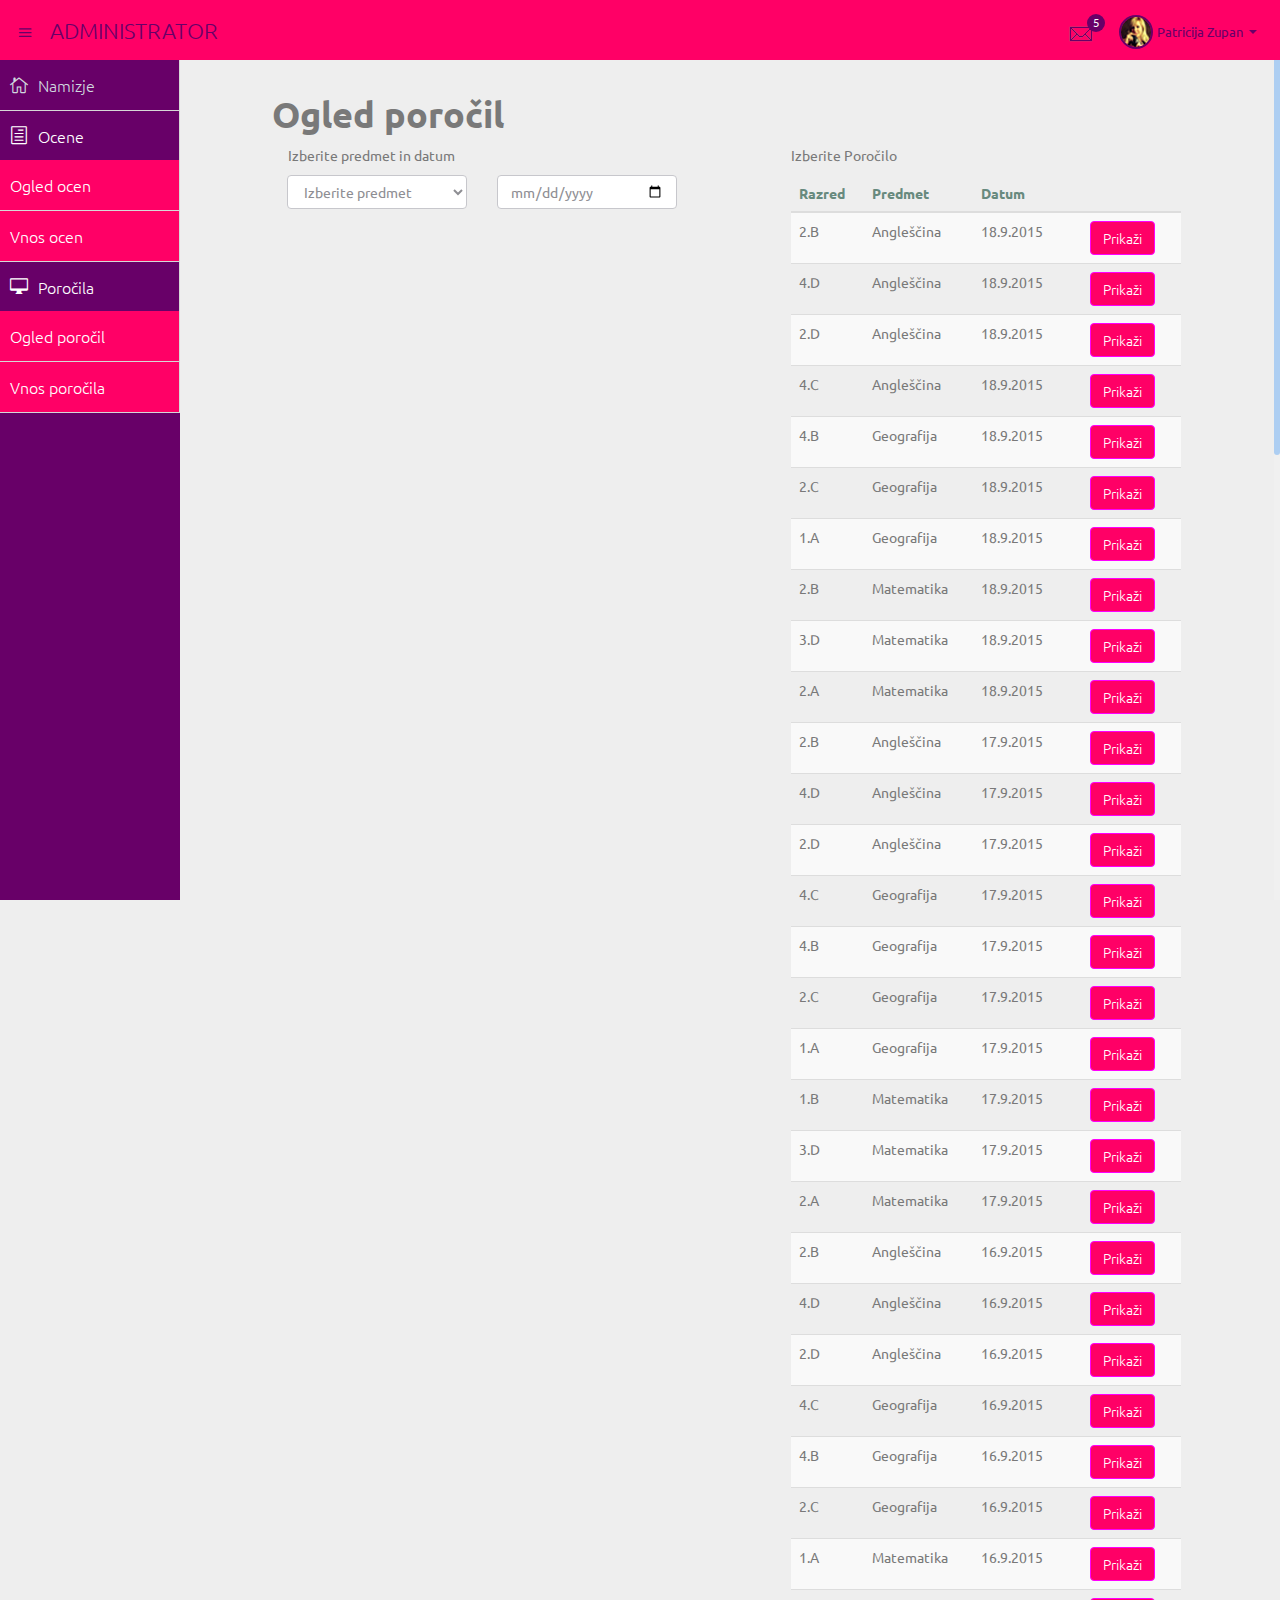
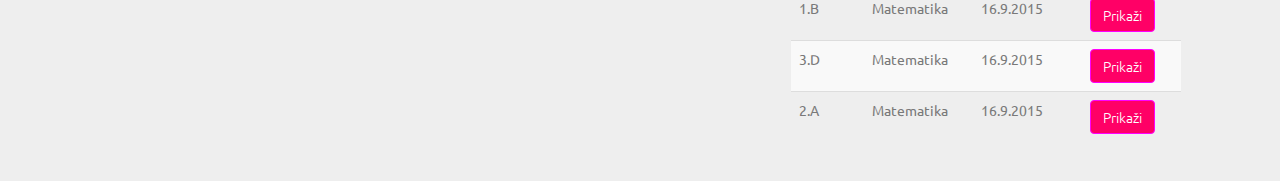
<file: ogled_porocil.html>
<!DOCTYPE html>
<html lang="en">
<head>
    <meta charset="utf-8">
    <meta name="author" content="Andraž Krašovec">
    <link rel="shortcut icon" href="img/tab-icon.png">
    <title>MojDijak</title>

    <!-- Bootstrap CSS -->
    <link href="css/bootstrap.min.css" rel="stylesheet">
    <!-- bootstrap theme -->
    <link href="css/bootstrap-theme.css" rel="stylesheet">
    <!-- font icon -->
    <link href="css/elegant-icons-style.css" rel="stylesheet"/>
    <link href="css/font-awesome.min.css" rel="stylesheet"/>
    <link href='https://fonts.googleapis.com/css?family=Ubuntu&subset=latin-ext' rel='stylesheet' type='text/css'>
    <!-- Custom styles -->
    <link href="css/style.css" rel="stylesheet">
    <link href="css/style-responsive.css" rel="stylesheet"/>
</head>
<body>
<!-- container section start -->
<section id="container" class="">
    <!-- header start -->
    <header class="header custom-bg">
        <div class="toggle-nav">
            <div class="icon-reorder" data-original-title="Toggle Navigation" data-placement="bottom"><i
                    class="icon_menu"></i></div>
        </div>

        <!--logo start-->
        <a href="index.html" class="logo">Administrator</a>
        <!--logo end-->

        <div class="top-nav notification-row">
            <!-- notificatoin dropdown start-->
            <ul class="nav pull-right top-menu">

                <!-- inbox notificatoin start-->
                <li id="mail_notificatoin_bar" class="dropdown">
                    <a data-toggle="dropdown" class="dropdown-toggle" href="#">
                        <i class="icon-envelope-l"></i>
                        <span class="badge bg-important">5</span>
                    </a>
                    <ul class="dropdown-menu extended inbox">
                        <div class="notify-arrow notify-arrow-violet"></div>
                        <li>
                            <p class="violet">Imate 5 novih sporočil</p>
                        </li>
                        <li>
                            <a href="#">
                                <span class="photo"><img alt="avatar" src="./img/avatar-mini.jpg"></span>
                                    <span class="subject">
                                    <span class="from">Urška Makovec</span>
                                    <span class="time">1 min</span>
                                    </span>
                                    <span class="message">
                                        Popravite vpise ocen 4. razredov.
                                    </span>
                            </a>
                        </li>
                        <li>
                            <a href="#">
                                <span class="photo"><img alt="avatar" src="./img/avatar-mini2.jpg"></span>
                                    <span class="subject">
                                    <span class="from">Jan Tomše</span>
                                    <span class="time">5 min</span>
                                    </span>
                                    <span class="message">
                                     Hvala lepa in lep pozdrav.
                                    </span>
                            </a>
                        </li>
                        <li>
                            <a href="#">
                                <span class="photo"><img alt="avatar" src="./img/avatar-mini3.jpg"></span>
                                    <span class="subject">
                                    <span class="from">Tina Vovk</span>
                                    <span class="time">2 uri</span>
                                    </span>
                                    <span class="message">
                                        Prosim uredite moj email naslov.
                                    </span>
                            </a>
                        </li>
                        <li>
                            <a href="#">
                                <span class="photo"><img alt="avatar" src="./img/avatar-mini4.jpg"></span>
                                    <span class="subject">
                                    <span class="from">Marko Cafnik</span>
                                    <span class="time">1 dan</span>
                                    </span>
                                    <span class="message">
                                        Dijakom manjkajo ocene.
                                    </span>
                            </a>
                        </li>
                        <li>
                            <a href="sporocila.html">Poglej vsa sporočila</a>
                        </li>
                    </ul>
                </li>
                <!-- inbox notificatoin end -->
                <!-- user login dropdown start-->
                <li class="dropdown">
                    <a data-toggle="dropdown" class="dropdown-toggle" href="#">
                            <span class="profile-ava">
                                <img alt="" src="img/avatar1_small.jpg">
                            </span>
                        <span class="username">Patricija Zupan</span>
                        <b class="caret"></b>
                    </a>
                    <ul class="dropdown-menu extended logout">
                        <div class="log-arrow-up"></div>
                        <li class="eborder-top">
                            <a href="profile.html"><i class="icon_profile"></i> Moj profil</a>
                        </li>
                        <li>
                            <a href="sporocila.html"><i class="icon_mail_alt"></i> Sporočila</a>
                        </li>
                        <li>
                            <a href="login.html"><i class="icon_key_alt"></i> Izpiši Me</a>
                        </li>
                    </ul>
                </li>
                <!-- user login dropdown end -->
            </ul>
            <!-- notificatoin dropdown end-->
        </div>
    </header>
    <!--header end-->

    <!--sidebar start-->
    <aside>
        <div id="sidebar" class="nav-collapse ">
            <!-- sidebar menu start-->
            <ul class="sidebar-menu">
                <li class="sub-menu">
                    <a class="" href="index.html">
                        <i class="icon_house_alt"></i>
                        <span>Namizje</span>
                    </a>
                </li>
                <li class="sub-menu active">
                    <a href="javascript:;" class="">
                        <i class="icon_document_alt"></i>
                        <span>Ocene</span>
                    </a>
                    <ul class="sub">
                        <li><a class="sub-menu-element" href="ogled_ocen.html">Ogled ocen</a></li>
                        <li><a class="sub-menu-element" href="vnos_ocen.html">Vnos ocen</a></li>
                    </ul>
                </li>
                <li class="sub-menu active">
                    <a href="javascript:;" class="">
                        <i class="icon_desktop"></i>
                        <span>Poročila</span>
                    </a>
                    <ul class="sub">
                        <li><a class="sub-menu-element" href="ogled_porocil.html">Ogled poročil</a></li>
                        <li><a class="sub-menu-element" href="vnos_porocil.html">Vnos poročila</a></li>
                    </ul>
                </li>
            </ul>
            <!-- sidebar menu end-->
        </div>
    </aside>
    <!--sidebar end-->

    <!-- content start -->
    <section id="main-content" style="margin-left: 180px">
        <section class="wrapper">
            <div class="row">
                <div class="col-md-1 col-sm-1 col-xs-1"></div>
                <div class="col-md-11 col-sm-11 col-xs-11">
                    <div class="row">
                        <h1><b>Ogled poročil</b></h1>
                    </div>
                    <div class="row">
                        <div class="col-md-5 col-sm-5 col-xs-10">
                            <div class="row">
                                <p class="report-subtitle">Izberite predmet in datum</p>
                            </div>
                            <div class="row">
                                <div class="col-md-6 col-sm-6 col-xs-12">
                                    <select id="select5" class="form-control input-default" onchange="showReportList()">
                                        <option value="">Izberite predmet</option>
                                        <option value="1">Angleščina</option>
                                        <option value="2">Fizika</option>
                                        <option value="3">Geografija</option>
                                        <option value="4">Kemija</option>
                                        <option value="5">Matematika</option>
                                        <option value="6">Slovenščina</option>
                                    </select>
                                </div>
                                <div class="col-md-6 col-sm-6 col-xs-12">
                                    <input id="datepicker2" type="date" class="form-control input-default"
                                           onchange="showReportList()">
                                </div>
                            </div>
                            <div class="row">
                                <div id="report-report">

                                </div>
                            </div>
                        </div>
                        <div class="col-md-1 col-sm-1 col-xs-2"></div>
                        <div class="col-md-5 col-sm-5 col-xs-10">
                            <p>Izberite Poročilo</p>
                            <div id="report-list">
                                <table class="table table-striped table">
                                    <thead>
                                    <tr>
                                        <th>Razred</th>
                                        <th>Predmet</th>
                                        <th>Datum</th>
                                        <th></th>
                                    </tr>
                                    </thead>
                                    <tbody>
                                    <tr>
                                        <td>2.B</td>
                                        <td>Angleščina</td>
                                        <td>18.9.2015</td>
                                        <td>
                                            <button class="btn btn-primary btn-default">Prikaži
                                            </button>
                                        </td>
                                    </tr>
                                    <tr>
                                        <td>4.D</td>
                                        <td>Angleščina</td>
                                        <td>18.9.2015</td>
                                        <td>
                                            <button class="btn btn-primary btn-default">Prikaži
                                            </button>
                                        </td>
                                    </tr>
                                    <tr>
                                        <td>2.D</td>
                                        <td>Angleščina</td>
                                        <td>18.9.2015</td>
                                        <td>
                                            <button class="btn btn-primary btn-default">Prikaži
                                            </button>
                                        </td>
                                    </tr>
                                    <tr>
                                        <td>4.C</td>
                                        <td>Angleščina</td>
                                        <td>18.9.2015</td>
                                        <td>
                                            <button class="btn btn-primary btn-default">Prikaži
                                            </button>
                                        </td>
                                    </tr>
                                    <tr>
                                        <td>4.B</td>
                                        <td>Geografija</td>
                                        <td>18.9.2015</td>
                                        <td>
                                            <button class="btn btn-primary btn-default">Prikaži
                                            </button>
                                        </td>
                                    </tr>
                                    <tr>
                                        <td>2.C</td>
                                        <td>Geografija</td>
                                        <td>18.9.2015</td>
                                        <td>
                                            <button class="btn btn-primary btn-default">Prikaži
                                            </button>
                                        </td>
                                    </tr>
                                    <tr>
                                        <td>1.A</td>
                                        <td>Geografija</td>
                                        <td>18.9.2015</td>
                                        <td>
                                            <button class="btn btn-primary btn-default">Prikaži</button>
                                        </td>
                                    </tr>
                                    <tr>
                                        <td>2.B</td>
                                        <td>Matematika</td>
                                        <td>18.9.2015</td>
                                        <td>
                                            <button class="btn btn-primary btn-default" onclick="showReport()">Prikaži</button>
                                        </td>
                                    </tr>
                                    <tr>
                                        <td>3.D</td>
                                        <td>Matematika</td>
                                        <td>18.9.2015</td>
                                        <td>
                                            <button class="btn btn-primary btn-default">Prikaži</button>
                                        </td>
                                    </tr>
                                    <tr>
                                        <td>2.A</td>
                                        <td>Matematika</td>
                                        <td>18.9.2015</td>
                                        <td>
                                            <button class="btn btn-primary btn-default">Prikaži</button>
                                        </td>
                                    </tr>
                                    <tr>
                                        <td>2.B</td>
                                        <td>Angleščina</td>
                                        <td>17.9.2015</td>
                                        <td>
                                            <button class="btn btn-primary btn-default">Prikaži
                                            </button>
                                        </td>
                                    </tr>
                                    <tr>
                                        <td>4.D</td>
                                        <td>Angleščina</td>
                                        <td>17.9.2015</td>
                                        <td>
                                            <button class="btn btn-primary btn-default">Prikaži
                                            </button>
                                        </td>
                                    </tr>
                                    <tr>
                                        <td>2.D</td>
                                        <td>Angleščina</td>
                                        <td>17.9.2015</td>
                                        <td>
                                            <button class="btn btn-primary btn-default">Prikaži
                                            </button>
                                        </td>
                                    </tr>
                                    <tr>
                                        <td>4.C</td>
                                        <td>Geografija</td>
                                        <td>17.9.2015</td>
                                        <td>
                                            <button class="btn btn-primary btn-default ">Prikaži
                                            </button>
                                        </td>
                                    </tr>
                                    <tr>
                                        <td>4.B</td>
                                        <td>Geografija</td>
                                        <td>17.9.2015</td>
                                        <td>
                                            <button class="btn btn-primary btn-default">Prikaži
                                            </button>
                                        </td>
                                    </tr>
                                    <tr>
                                        <td>2.C</td>
                                        <td>Geografija</td>
                                        <td>17.9.2015</td>
                                        <td>
                                            <button class="btn btn-primary btn-default">Prikaži
                                            </button>
                                        </td>
                                    </tr>
                                    <tr>
                                        <td>1.A</td>
                                        <td>Geografija</td>
                                        <td>17.9.2015</td>
                                        <td>
                                            <button class="btn btn-primary btn-default">Prikaži
                                            </button>
                                        </td>
                                    </tr>
                                    <tr>
                                        <td>1.B</td>
                                        <td>Matematika</td>
                                        <td>17.9.2015</td>
                                        <td>
                                            <button class="btn btn-primary btn-default">Prikaži
                                            </button>
                                        </td>
                                    </tr>
                                    <tr>
                                        <td>3.D</td>
                                        <td>Matematika</td>
                                        <td>17.9.2015</td>
                                        <td>
                                            <button class="btn btn-primary btn-default">Prikaži
                                            </button>
                                        </td>
                                    </tr>
                                    <tr>
                                        <td>2.A</td>
                                        <td>Matematika</td>
                                        <td>17.9.2015</td>
                                        <td>
                                            <button class="btn btn-primary btn-default">Prikaži
                                            </button>
                                        </td>
                                    </tr>
                                    <tr>
                                        <td>2.B</td>
                                        <td>Angleščina</td>
                                        <td>16.9.2015</td>
                                        <td>
                                            <button class="btn btn-primary btn-default">Prikaži
                                            </button>
                                        </td>
                                    </tr>
                                    <tr>
                                        <td>4.D</td>
                                        <td>Angleščina</td>
                                        <td>16.9.2015</td>
                                        <td>
                                            <button class="btn btn-primary btn-default">Prikaži
                                            </button>
                                        </td>
                                    </tr>
                                    <tr>
                                        <td>2.D</td>
                                        <td>Angleščina</td>
                                        <td>16.9.2015</td>
                                        <td>
                                            <button class="btn btn-primary btn-default">Prikaži
                                            </button>
                                        </td>
                                    </tr>
                                    <tr>
                                        <td>4.C</td>
                                        <td>Geografija</td>
                                        <td>16.9.2015</td>
                                        <td>
                                            <button class="btn btn-primary btn-default">Prikaži
                                            </button>
                                        </td>
                                    </tr>
                                    <tr>
                                        <td>4.B</td>
                                        <td>Geografija</td>
                                        <td>16.9.2015</td>
                                        <td>
                                            <button class="btn btn-primary btn-default">Prikaži
                                            </button>
                                        </td>
                                    </tr>
                                    <tr>
                                        <td>2.C</td>
                                        <td>Geografija</td>
                                        <td>16.9.2015</td>
                                        <td>
                                            <button class="btn btn-primary btn-default">Prikaži
                                            </button>
                                        </td>
                                    </tr>
                                    <tr>
                                        <td>1.A</td>
                                        <td>Matematika</td>
                                        <td>16.9.2015</td>
                                        <td>
                                            <button class="btn btn-primary btn-default">Prikaži
                                            </button>
                                        </td>
                                    </tr>
                                    <tr>
                                        <td>1.B</td>
                                        <td>Matematika</td>
                                        <td>16.9.2015</td>
                                        <td>
                                            <button class="btn btn-primary btn-default">Prikaži
                                            </button>
                                        </td>
                                    </tr>
                                    <tr>
                                        <td>3.D</td>
                                        <td>Matematika</td>
                                        <td>16.9.2015</td>
                                        <td>
                                            <button class="btn btn-primary btn-default">Prikaži
                                            </button>
                                        </td>
                                    </tr>
                                    <tr>
                                        <td>2.A</td>
                                        <td>Matematika</td>
                                        <td>16.9.2015</td>
                                        <td>
                                            <button class="btn btn-primary btn-default">Prikaži
                                            </button>
                                        </td>
                                    </tr>
                                    </tbody>
                                </table>
                            </div>
                        </div>
                    </div>
                </div>
            </div>
        </section>
    </section>
    <!-- content end -->
</section>
<!-- container section ends -->
<!-- javascripts -->
<script src="js/jquery.js"></script>
<script src="js/jquery-ui-1.10.4.min.js"></script>
<script src="js/jquery-1.8.3.min.js"></script>
<script type="text/javascript" src="js/jquery-ui-1.9.2.custom.min.js"></script>
<!-- bootstrap -->
<script src="js/bootstrap.min.js"></script>
<!-- nice scroll -->
<script src="js/jquery.scrollTo.min.js"></script>
<script src="js/jquery.nicescroll.js" type="text/javascript"></script>
<!--custom script for all page-->
<script src="js/scripts.js"></script>
<!-- own javascript -->
<script src="ownjs/manipulateElements.js"></script>

</body>
</html>
</file>
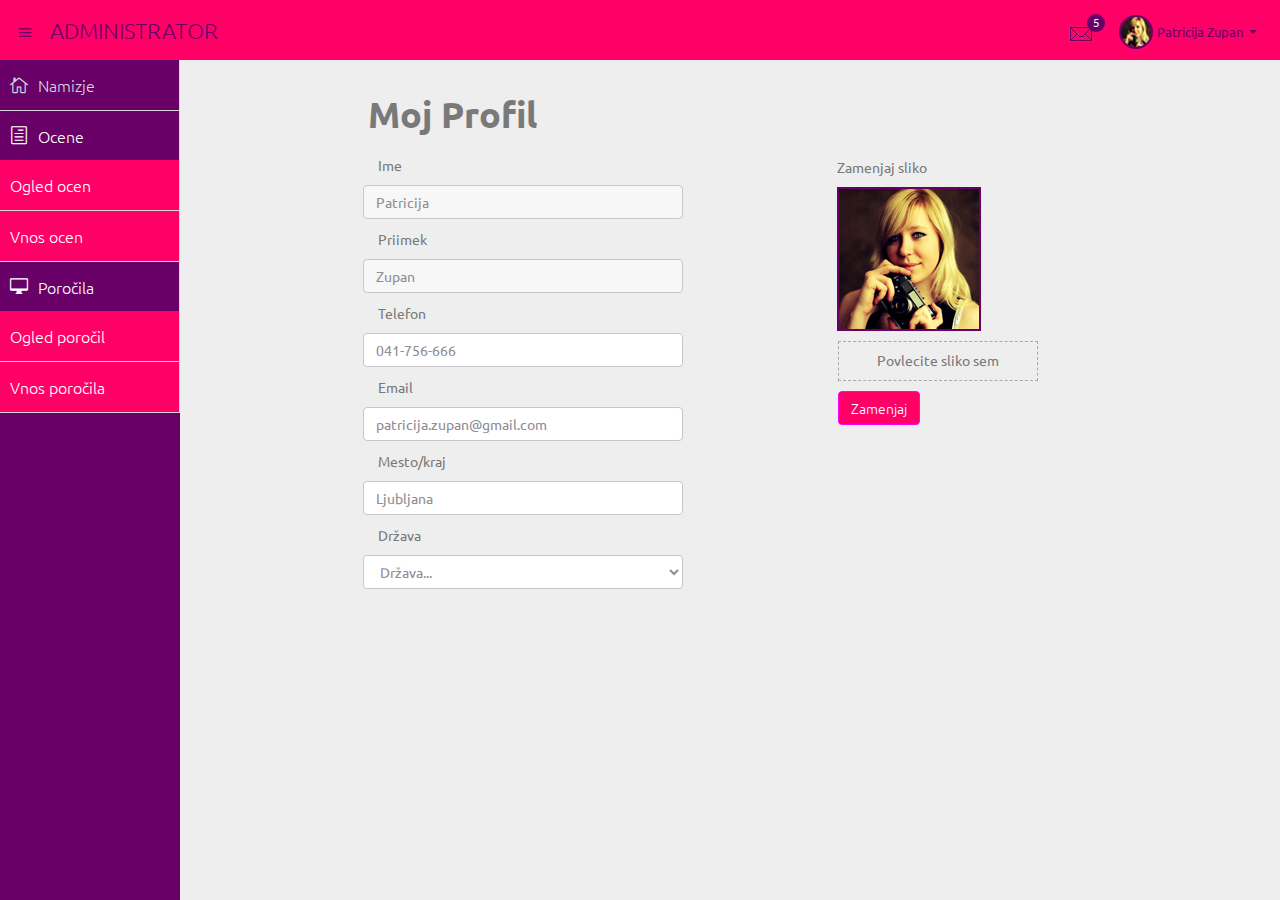
<file: profile.html>
<!DOCTYPE html>
<html lang="en">
<head>
    <meta charset="utf-8">
    <meta name="author" content="Andraž Krašovec">
    <link rel="shortcut icon" href="img/tab-icon.png">
    <title>MojDijak</title>

    <!-- Bootstrap CSS -->
    <link href="css/bootstrap.min.css" rel="stylesheet">
    <!-- bootstrap theme -->
    <link href="css/bootstrap-theme.css" rel="stylesheet">
    <!-- font icon -->
    <link href="css/elegant-icons-style.css" rel="stylesheet"/>
    <link href="css/font-awesome.min.css" rel="stylesheet"/>
    <link href='https://fonts.googleapis.com/css?family=Ubuntu&subset=latin-ext' rel='stylesheet' type='text/css'>
    <!-- Custom styles -->
    <link href="css/style.css" rel="stylesheet">
    <link href="css/style-responsive.css" rel="stylesheet"/>
</head>
<body>
<!-- container section start -->
<section id="container" class="">
    <!-- header start -->
    <header class="header custom-bg">
        <div class="toggle-nav">
            <div class="icon-reorder" data-original-title="Toggle Navigation" data-placement="bottom"><i
                    class="icon_menu"></i></div>
        </div>

        <!--logo start-->
        <a href="index.html" class="logo">Administrator</a>
        <!--logo end-->

        <div class="top-nav notification-row">
            <!-- notificatoin dropdown start-->
            <ul class="nav pull-right top-menu">

                <!-- inbox notificatoin start-->
                <li id="mail_notificatoin_bar" class="dropdown">
                    <a data-toggle="dropdown" class="dropdown-toggle" href="#">
                        <i class="icon-envelope-l"></i>
                        <span class="badge bg-important">5</span>
                    </a>
                    <ul class="dropdown-menu extended inbox">
                        <div class="notify-arrow notify-arrow-violet"></div>
                        <li>
                            <p class="violet">Imate 5 novih sporočil</p>
                        </li>
                        <li>
                            <a href="#">
                                <span class="photo"><img alt="avatar" src="./img/avatar-mini.jpg"></span>
                                    <span class="subject">
                                    <span class="from">Urška Makovec</span>
                                    <span class="time">1 min</span>
                                    </span>
                                    <span class="message">
                                        Popravite vpise ocen 4. razredov.
                                    </span>
                            </a>
                        </li>
                        <li>
                            <a href="#">
                                <span class="photo"><img alt="avatar" src="./img/avatar-mini2.jpg"></span>
                                    <span class="subject">
                                    <span class="from">Jan Tomše</span>
                                    <span class="time">5 min</span>
                                    </span>
                                    <span class="message">
                                     Hvala lepa in lep pozdrav.
                                    </span>
                            </a>
                        </li>
                        <li>
                            <a href="#">
                                <span class="photo"><img alt="avatar" src="./img/avatar-mini3.jpg"></span>
                                    <span class="subject">
                                    <span class="from">Tina Vovk</span>
                                    <span class="time">2 uri</span>
                                    </span>
                                    <span class="message">
                                        Prosim uredite moj email naslov.
                                    </span>
                            </a>
                        </li>
                        <li>
                            <a href="#">
                                <span class="photo"><img alt="avatar" src="./img/avatar-mini4.jpg"></span>
                                    <span class="subject">
                                    <span class="from">Marko Cafnik</span>
                                    <span class="time">1 dan</span>
                                    </span>
                                    <span class="message">
                                        Dijakom manjkajo ocene.
                                    </span>
                            </a>
                        </li>
                        <li>
                            <a href="sporocila.html">Poglej vsa sporočila</a>
                        </li>
                    </ul>
                </li>
                <!-- inbox notificatoin end -->
                <!-- user login dropdown start-->
                <li class="dropdown">
                    <a data-toggle="dropdown" class="dropdown-toggle" href="#">
                            <span class="profile-ava">
                                <img alt="" src="img/avatar1_small.jpg">
                            </span>
                        <span class="username">Patricija Zupan</span>
                        <b class="caret"></b>
                    </a>
                    <ul class="dropdown-menu extended logout">
                        <div class="log-arrow-up"></div>
                        <li class="eborder-top">
                            <a href="profile.html"><i class="icon_profile"></i> Moj profil</a>
                        </li>
                        <li>
                            <a href="sporocila.html"><i class="icon_mail_alt"></i> Sporočila</a>
                        </li>
                        <li>
                            <a href="login.html"><i class="icon_key_alt"></i> Izpiši Me</a>
                        </li>
                    </ul>
                </li>
                <!-- user login dropdown end -->
            </ul>
            <!-- notificatoin dropdown end-->
        </div>
    </header>
    <!--header end-->
    <!--sidebar start-->
    <aside>
        <div id="sidebar" class="nav-collapse ">
            <!-- sidebar menu start-->
            <ul class="sidebar-menu">
                <li class="sub-menu">
                    <a class="" href="index.html">
                        <i class="icon_house_alt"></i>
                        <span>Namizje</span>
                    </a>
                </li>
                <li class="sub-menu active">
                    <a href="javascript:;" class="">
                        <i class="icon_document_alt"></i>
                        <span>Ocene</span>
                    </a>
                    <ul class="sub">
                        <li><a class="sub-menu-element" href="ogled_ocen.html">Ogled ocen</a></li>
                        <li><a class="sub-menu-element" href="vnos_ocen.html">Vnos ocen</a></li>
                    </ul>
                </li>
                <li class="sub-menu active">
                    <a href="javascript:;" class="">
                        <i class="icon_desktop"></i>
                        <span>Poročila</span>
                    </a>
                    <ul class="sub">
                        <li><a class="sub-menu-element" href="ogled_porocil.html">Ogled poročil</a></li>
                        <li><a class="sub-menu-element" href="vnos_porocil.html">Vnos poročila</a></li>
                    </ul>
                </li>
            </ul>
            <!-- sidebar menu end-->
        </div>
    </aside>
    <!--sidebar end-->

    <!--content start-->
    <section id="main-content" style="margin-left: 180px">
        <section class="wrapper">
            <div class="row">
                <div class="col-md-2 col-sm-2 col-xs-1"></div>
                <form class="col-md-4 col-sm-4 col-xs-11">
                    <div class="row title-subpage">
                        <h1><b>Moj Profil</b></h1>
                    </div>
                    <div class="row">
                        <p class="col-md-2 col-sm-2">Ime</p>
                        <input type="text" class="form-control input-default col-md-10 col-sm-10" value="Patricija"
                               readonly>

                    </div>
                    <div class="row">
                        <p class="col-md-2 col-sm-2">Priimek</p>
                        <input type="text" class="form-control input-default col-md-10 col-sm-10" value="Zupan"
                               readonly>
                    </div>
                    <div class="row">
                        <p class="col-md-2 col-sm-2">Telefon</p>
                        <input type="text" class="form-control input-default col-md-10 col-sm-10"
                               value="041-756-666">
                    </div>
                    <div class="row">
                        <p class="col-md-2 col-sm-2">Email</p>
                        <input type="text" class="form-control input-default col-md-10 col-sm-10"
                               value="patricija.zupan@gmail.com">
                    </div>
                    <div class="row">
                        <p class="col-md-2 col-sm-2">Mesto/kraj</p>
                        <input type="text" class="form-control input-default col-md-10 col-sm-10" value="Ljubljana">
                    </div>
                    <div class="row">
                        <p class="col-md-2 col-sm-2">Država</p>
                        <select name="country" class="form-control input-default col-md-10 col-sm-10">
                            <option value="">Država...</option>
                            <option value="Afganistan">Afghanistan</option>
                            <option value="Albania">Albania</option>
                            <option value="Algeria">Algeria</option>
                            <option value="American Samoa">American Samoa</option>
                            <option value="Andorra">Andorra</option>
                            <option value="Angola">Angola</option>
                            <option value="Anguilla">Anguilla</option>
                            <option value="Antigua &amp; Barbuda">Antigua &amp; Barbuda</option>
                            <option value="Argentina">Argentina</option>
                            <option value="Armenia">Armenia</option>
                            <option value="Aruba">Aruba</option>
                            <option value="Australia">Australia</option>
                            <option value="Austria">Austria</option>
                            <option value="Azerbaijan">Azerbaijan</option>
                            <option value="Bahamas">Bahamas</option>
                            <option value="Bahrain">Bahrain</option>
                            <option value="Bangladesh">Bangladesh</option>
                            <option value="Barbados">Barbados</option>
                            <option value="Belarus">Belarus</option>
                            <option value="Belgium">Belgium</option>
                            <option value="Belize">Belize</option>
                            <option value="Benin">Benin</option>
                            <option value="Bermuda">Bermuda</option>
                            <option value="Bhutan">Bhutan</option>
                            <option value="Bolivia">Bolivia</option>
                            <option value="Bonaire">Bonaire</option>
                            <option value="Bosnia &amp; Herzegovina">Bosnia &amp; Herzegovina</option>
                            <option value="Botswana">Botswana</option>
                            <option value="Brazil">Brazil</option>
                            <option value="British Indian Ocean Ter">British Indian Ocean Ter</option>
                            <option value="Brunei">Brunei</option>
                            <option value="Bulgaria">Bulgaria</option>
                            <option value="Burkina Faso">Burkina Faso</option>
                            <option value="Burundi">Burundi</option>
                            <option value="Cambodia">Cambodia</option>
                            <option value="Cameroon">Cameroon</option>
                            <option value="Canada">Canada</option>
                            <option value="Canary Islands">Canary Islands</option>
                            <option value="Cape Verde">Cape Verde</option>
                            <option value="Cayman Islands">Cayman Islands</option>
                            <option value="Central African Republic">Central African Republic</option>
                            <option value="Chad">Chad</option>
                            <option value="Channel Islands">Channel Islands</option>
                            <option value="Chile">Chile</option>
                            <option value="China">China</option>
                            <option value="Christmas Island">Christmas Island</option>
                            <option value="Cocos Island">Cocos Island</option>
                            <option value="Colombia">Colombia</option>
                            <option value="Comoros">Comoros</option>
                            <option value="Congo">Congo</option>
                            <option value="Cook Islands">Cook Islands</option>
                            <option value="Costa Rica">Costa Rica</option>
                            <option value="Cote DIvoire">Cote D'Ivoire</option>
                            <option value="Croatia">Croatia</option>
                            <option value="Cuba">Cuba</option>
                            <option value="Curaco">Curacao</option>
                            <option value="Cyprus">Cyprus</option>
                            <option value="Czech Republic">Czech Republic</option>
                            <option value="Denmark">Denmark</option>
                            <option value="Djibouti">Djibouti</option>
                            <option value="Dominica">Dominica</option>
                            <option value="Dominican Republic">Dominican Republic</option>
                            <option value="East Timor">East Timor</option>
                            <option value="Ecuador">Ecuador</option>
                            <option value="Egypt">Egypt</option>
                            <option value="El Salvador">El Salvador</option>
                            <option value="Equatorial Guinea">Equatorial Guinea</option>
                            <option value="Eritrea">Eritrea</option>
                            <option value="Estonia">Estonia</option>
                            <option value="Ethiopia">Ethiopia</option>
                            <option value="Falkland Islands">Falkland Islands</option>
                            <option value="Faroe Islands">Faroe Islands</option>
                            <option value="Fiji">Fiji</option>
                            <option value="Finland">Finland</option>
                            <option value="France">France</option>
                            <option value="French Guiana">French Guiana</option>
                            <option value="French Polynesia">French Polynesia</option>
                            <option value="French Southern Ter">French Southern Ter</option>
                            <option value="Gabon">Gabon</option>
                            <option value="Gambia">Gambia</option>
                            <option value="Georgia">Georgia</option>
                            <option value="Germany">Germany</option>
                            <option value="Ghana">Ghana</option>
                            <option value="Gibraltar">Gibraltar</option>
                            <option value="Great Britain">Great Britain</option>
                            <option value="Greece">Greece</option>
                            <option value="Greenland">Greenland</option>
                            <option value="Grenada">Grenada</option>
                            <option value="Guadeloupe">Guadeloupe</option>
                            <option value="Guam">Guam</option>
                            <option value="Guatemala">Guatemala</option>
                            <option value="Guinea">Guinea</option>
                            <option value="Guyana">Guyana</option>
                            <option value="Haiti">Haiti</option>
                            <option value="Hawaii">Hawaii</option>
                            <option value="Honduras">Honduras</option>
                            <option value="Hong Kong">Hong Kong</option>
                            <option value="Hungary">Hungary</option>
                            <option value="Iceland">Iceland</option>
                            <option value="India">India</option>
                            <option value="Indonesia">Indonesia</option>
                            <option value="Iran">Iran</option>
                            <option value="Iraq">Iraq</option>
                            <option value="Ireland">Ireland</option>
                            <option value="Isle of Man">Isle of Man</option>
                            <option value="Israel">Israel</option>
                            <option value="Italy">Italy</option>
                            <option value="Jamaica">Jamaica</option>
                            <option value="Japan">Japan</option>
                            <option value="Jordan">Jordan</option>
                            <option value="Kazakhstan">Kazakhstan</option>
                            <option value="Kenya">Kenya</option>
                            <option value="Kiribati">Kiribati</option>
                            <option value="Korea North">Korea North</option>
                            <option value="Korea Sout">Korea South</option>
                            <option value="Kuwait">Kuwait</option>
                            <option value="Kyrgyzstan">Kyrgyzstan</option>
                            <option value="Laos">Laos</option>
                            <option value="Latvia">Latvia</option>
                            <option value="Lebanon">Lebanon</option>
                            <option value="Lesotho">Lesotho</option>
                            <option value="Liberia">Liberia</option>
                            <option value="Libya">Libya</option>
                            <option value="Liechtenstein">Liechtenstein</option>
                            <option value="Lithuania">Lithuania</option>
                            <option value="Luxembourg">Luxembourg</option>
                            <option value="Macau">Macau</option>
                            <option value="Macedonia">Macedonia</option>
                            <option value="Madagascar">Madagascar</option>
                            <option value="Malaysia">Malaysia</option>
                            <option value="Malawi">Malawi</option>
                            <option value="Maldives">Maldives</option>
                            <option value="Mali">Mali</option>
                            <option value="Malta">Malta</option>
                            <option value="Marshall Islands">Marshall Islands</option>
                            <option value="Martinique">Martinique</option>
                            <option value="Mauritania">Mauritania</option>
                            <option value="Mauritius">Mauritius</option>
                            <option value="Mayotte">Mayotte</option>
                            <option value="Mexico">Mexico</option>
                            <option value="Midway Islands">Midway Islands</option>
                            <option value="Moldova">Moldova</option>
                            <option value="Monaco">Monaco</option>
                            <option value="Mongolia">Mongolia</option>
                            <option value="Montserrat">Montserrat</option>
                            <option value="Morocco">Morocco</option>
                            <option value="Mozambique">Mozambique</option>
                            <option value="Myanmar">Myanmar</option>
                            <option value="Nambia">Nambia</option>
                            <option value="Nauru">Nauru</option>
                            <option value="Nepal">Nepal</option>
                            <option value="Netherland Antilles">Netherland Antilles</option>
                            <option value="Netherlands">Netherlands (Holland, Europe)</option>
                            <option value="Nevis">Nevis</option>
                            <option value="New Caledonia">New Caledonia</option>
                            <option value="New Zealand">New Zealand</option>
                            <option value="Nicaragua">Nicaragua</option>
                            <option value="Niger">Niger</option>
                            <option value="Nigeria">Nigeria</option>
                            <option value="Niue">Niue</option>
                            <option value="Norfolk Island">Norfolk Island</option>
                            <option value="Norway">Norway</option>
                            <option value="Oman">Oman</option>
                            <option value="Pakistan">Pakistan</option>
                            <option value="Palau Island">Palau Island</option>
                            <option value="Palestine">Palestine</option>
                            <option value="Panama">Panama</option>
                            <option value="Papua New Guinea">Papua New Guinea</option>
                            <option value="Paraguay">Paraguay</option>
                            <option value="Peru">Peru</option>
                            <option value="Phillipines">Philippines</option>
                            <option value="Pitcairn Island">Pitcairn Island</option>
                            <option value="Poland">Poland</option>
                            <option value="Portugal">Portugal</option>
                            <option value="Puerto Rico">Puerto Rico</option>
                            <option value="Qatar">Qatar</option>
                            <option value="Republic of Montenegro">Republic of Montenegro</option>
                            <option value="Republic of Serbia">Republic of Serbia</option>
                            <option value="Reunion">Reunion</option>
                            <option value="Romania">Romania</option>
                            <option value="Russia">Russia</option>
                            <option value="Rwanda">Rwanda</option>
                            <option value="St Barthelemy">St Barthelemy</option>
                            <option value="St Eustatius">St Eustatius</option>
                            <option value="St Helena">St Helena</option>
                            <option value="St Kitts-Nevis">St Kitts-Nevis</option>
                            <option value="St Lucia">St Lucia</option>
                            <option value="St Maarten">St Maarten</option>
                            <option value="St Pierre &amp; Miquelon">St Pierre &amp; Miquelon</option>
                            <option value="St Vincent &amp; Grenadines">St Vincent &amp; Grenadines</option>
                            <option value="Saipan">Saipan</option>
                            <option value="Samoa">Samoa</option>
                            <option value="Samoa American">Samoa American</option>
                            <option value="San Marino">San Marino</option>
                            <option value="Sao Tome &amp; Principe">Sao Tome &amp; Principe</option>
                            <option value="Saudi Arabia">Saudi Arabia</option>
                            <option value="Senegal">Senegal</option>
                            <option value="Serbia">Serbia</option>
                            <option value="Seychelles">Seychelles</option>
                            <option value="Sierra Leone">Sierra Leone</option>
                            <option value="Singapore">Singapore</option>
                            <option value="Slovakia">Slovakia</option>
                            <option value="Slovenia">Slovenia</option>
                            <option value="Solomon Islands">Solomon Islands</option>
                            <option value="Somalia">Somalia</option>
                            <option value="South Africa">South Africa</option>
                            <option value="Spain">Spain</option>
                            <option value="Sri Lanka">Sri Lanka</option>
                            <option value="Sudan">Sudan</option>
                            <option value="Suriname">Suriname</option>
                            <option value="Swaziland">Swaziland</option>
                            <option value="Sweden">Sweden</option>
                            <option value="Switzerland">Switzerland</option>
                            <option value="Syria">Syria</option>
                            <option value="Tahiti">Tahiti</option>
                            <option value="Taiwan">Taiwan</option>
                            <option value="Tajikistan">Tajikistan</option>
                            <option value="Tanzania">Tanzania</option>
                            <option value="Thailand">Thailand</option>
                            <option value="Togo">Togo</option>
                            <option value="Tokelau">Tokelau</option>
                            <option value="Tonga">Tonga</option>
                            <option value="Trinidad &amp; Tobago">Trinidad &amp; Tobago</option>
                            <option value="Tunisia">Tunisia</option>
                            <option value="Turkey">Turkey</option>
                            <option value="Turkmenistan">Turkmenistan</option>
                            <option value="Turks &amp; Caicos Is">Turks &amp; Caicos Is</option>
                            <option value="Tuvalu">Tuvalu</option>
                            <option value="Uganda">Uganda</option>
                            <option value="Ukraine">Ukraine</option>
                            <option value="United Arab Erimates">United Arab Emirates</option>
                            <option value="United Kingdom">United Kingdom</option>
                            <option value="United States of America">United States of America</option>
                            <option value="Uraguay">Uruguay</option>
                            <option value="Uzbekistan">Uzbekistan</option>
                            <option value="Vanuatu">Vanuatu</option>
                            <option value="Vatican City State">Vatican City State</option>
                            <option value="Venezuela">Venezuela</option>
                            <option value="Vietnam">Vietnam</option>
                            <option value="Virgin Islands (Brit)">Virgin Islands (Brit)</option>
                            <option value="Virgin Islands (USA)">Virgin Islands (USA)</option>
                            <option value="Wake Island">Wake Island</option>
                            <option value="Wallis &amp; Futana Is">Wallis &amp; Futana Is</option>
                            <option value="Yemen">Yemen</option>
                            <option value="Zaire">Zaire</option>
                            <option value="Zambia">Zambia</option>
                            <option value="Zimbabwe">Zimbabwe</option>
                        </select>
                    </div>
                </form>
                <div class="col-md-1 col-sm-1 col-xs-1"></div>
                <form class="col-md-4 col-sm-4 col-xs-11 second-column">
                    <p>Zamenjaj sliko</p>
                    <img src="img/profile-avatar.jpg" class="second-column-picture">

                    <div class="row">
                        <div id="drop-zone" class="drop-zone">
                            <p class="drop-zone-text">Povlecite sliko sem</p>
                        </div>
                        <output id="list"></output>
                    </div>
                    <div class="row">
                        <button class="btn btn-primary btn-default btn-grades">Zamenjaj</button>
                    </div>
                </form>
            </div>
        </section>
    </section>
    <!--content end-->

</section>
<!-- javascripts -->
<script src="js/jquery.js"></script>
<script src="js/jquery-ui-1.10.4.min.js"></script>
<script src="js/jquery-1.8.3.min.js"></script>
<script type="text/javascript" src="js/jquery-ui-1.9.2.custom.min.js"></script>
<!-- bootstrap -->
<script src="js/bootstrap.min.js"></script>
<!-- nice scroll -->
<script src="js/jquery.scrollTo.min.js"></script>
<script src="js/jquery.nicescroll.js" type="text/javascript"></script>
<!--custom script for all page-->
<script src="js/scripts.js"></script>
<!-- own scripts -->
<script src="ownjs/filechooser.js"></script>
<script>

    //knob
    $(function () {
        $(".knob").knob({
            'draw': function () {
                $(this.i).val(this.cv + '%')
            }
        })
    });

    //carousel
    $(document).ready(function () {
        $("#owl-slider").owlCarousel({
            navigation: true,
            slideSpeed: 300,
            paginationSpeed: 400,
            singleItem: true

        });
    });

    //custom select box

    $(function () {
        $('select.styled').customSelect();
    });

    /* ---------- Map ---------- */
    $(function () {
        $('#map').vectorMap({
            map: 'world_mill_en',
            series: {
                regions: [{
                    values: gdpData,
                    scale: ['#000', '#000'],
                    normalizeFunction: 'polynomial'
                }]
            },
            backgroundColor: '#eef3f7',
            onLabelShow: function (e, el, code) {
                el.html(el.html() + ' (GDP - ' + gdpData[code] + ')');
            }
        });
    });


</script>
</body>
</html>
</file>
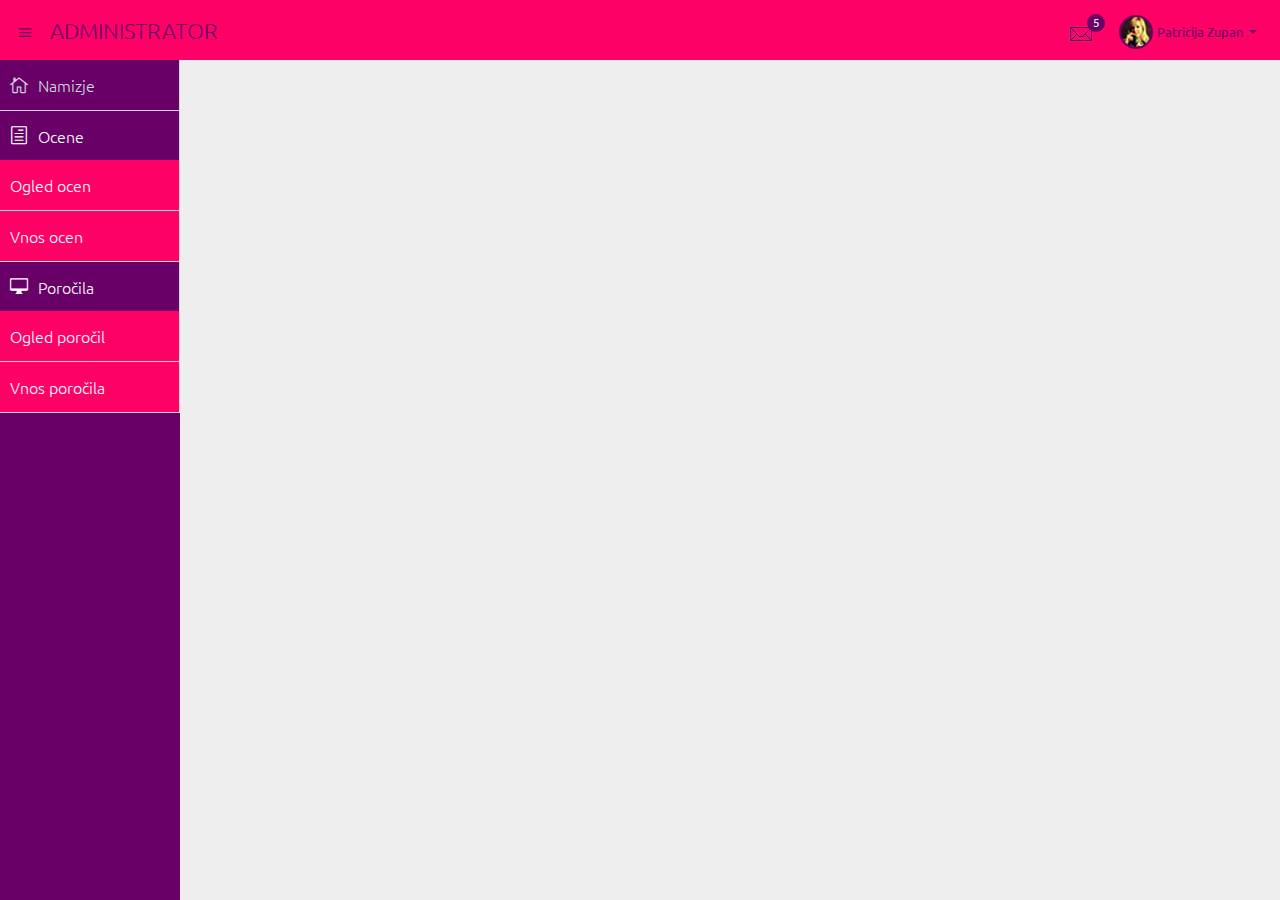
<file: sporocila.html>
<!DOCTYPE html>
<html lang="en">
<head>
    <meta charset="utf-8">
    <meta name="author" content="Andraž Krašovec">
    <link rel="shortcut icon" href="img/tab-icon.png">
    <title>MojDijak</title>

    <!-- Bootstrap CSS -->
    <link href="css/bootstrap.min.css" rel="stylesheet">
    <!-- bootstrap theme -->
    <link href="css/bootstrap-theme.css" rel="stylesheet">
    <!-- font icon -->
    <link href="css/elegant-icons-style.css" rel="stylesheet"/>
    <link href="css/font-awesome.min.css" rel="stylesheet"/>
    <link href='https://fonts.googleapis.com/css?family=Ubuntu&subset=latin-ext' rel='stylesheet' type='text/css'>
    <!-- Custom styles -->
    <link href="css/style.css" rel="stylesheet">
    <link href="css/style-responsive.css" rel="stylesheet"/>
</head>
<body>
<!-- container section start -->
<section id="container" class="">
    <!-- header start -->
    <header class="header custom-bg">
        <div class="toggle-nav">
            <div class="icon-reorder" data-original-title="Toggle Navigation" data-placement="bottom"><i
                    class="icon_menu"></i></div>
        </div>

        <!--logo start-->
        <a href="index.html" class="logo">Administrator</a>
        <!--logo end-->

        <div class="top-nav notification-row">
            <!-- notificatoin dropdown start-->
            <ul class="nav pull-right top-menu">

                <!-- inbox notificatoin start-->
                <li id="mail_notificatoin_bar" class="dropdown">
                    <a data-toggle="dropdown" class="dropdown-toggle" href="#">
                        <i class="icon-envelope-l"></i>
                        <span class="badge bg-important">5</span>
                    </a>
                    <ul class="dropdown-menu extended inbox">
                        <div class="notify-arrow notify-arrow-violet"></div>
                        <li>
                            <p class="violet">Imate 5 novih sporočil</p>
                        </li>
                        <li>
                            <a href="#">
                                <span class="photo"><img alt="avatar" src="./img/avatar-mini.jpg"></span>
                                    <span class="subject">
                                    <span class="from">Urška Makovec</span>
                                    <span class="time">1 min</span>
                                    </span>
                                    <span class="message">
                                        Popravite vpise ocen 4. razredov.
                                    </span>
                            </a>
                        </li>
                        <li>
                            <a href="#">
                                <span class="photo"><img alt="avatar" src="./img/avatar-mini2.jpg"></span>
                                    <span class="subject">
                                    <span class="from">Jan Tomše</span>
                                    <span class="time">5 min</span>
                                    </span>
                                    <span class="message">
                                     Hvala lepa in lep pozdrav.
                                    </span>
                            </a>
                        </li>
                        <li>
                            <a href="#">
                                <span class="photo"><img alt="avatar" src="./img/avatar-mini3.jpg"></span>
                                    <span class="subject">
                                    <span class="from">Tina Vovk</span>
                                    <span class="time">2 uri</span>
                                    </span>
                                    <span class="message">
                                        Prosim uredite moj email naslov.
                                    </span>
                            </a>
                        </li>
                        <li>
                            <a href="#">
                                <span class="photo"><img alt="avatar" src="./img/avatar-mini4.jpg"></span>
                                    <span class="subject">
                                    <span class="from">Marko Cafnik</span>
                                    <span class="time">1 dan</span>
                                    </span>
                                    <span class="message">
                                        Dijakom manjkajo ocene.
                                    </span>
                            </a>
                        </li>
                        <li>
                            <a href="sporocila.html">Poglej vsa sporočila</a>
                        </li>
                    </ul>
                </li>
                <!-- inbox notificatoin end -->
                <!-- user login dropdown start-->
                <li class="dropdown">
                    <a data-toggle="dropdown" class="dropdown-toggle" href="#">
                            <span class="profile-ava">
                                <img alt="" src="img/avatar1_small.jpg">
                            </span>
                        <span class="username">Patricija Zupan</span>
                        <b class="caret"></b>
                    </a>
                    <ul class="dropdown-menu extended logout">
                        <div class="log-arrow-up"></div>
                        <li class="eborder-top">
                            <a href="profile.html"><i class="icon_profile"></i> Moj profil</a>
                        </li>
                        <li>
                            <a href="sporocila.html"><i class="icon_mail_alt"></i> Sporočila</a>
                        </li>
                        <li>
                            <a href="login.html"><i class="icon_key_alt"></i> Izpiši Me</a>
                        </li>
                    </ul>
                </li>
                <!-- user login dropdown end -->
            </ul>
            <!-- notificatoin dropdown end-->
        </div>
    </header>
    <!--header end-->

    <!--sidebar start-->
    <aside>
        <div id="sidebar" class="nav-collapse ">
            <!-- sidebar menu start-->
            <ul class="sidebar-menu">
                <li class="sub-menu">
                    <a class="" href="index.html">
                        <i class="icon_house_alt"></i>
                        <span>Namizje</span>
                    </a>
                </li>
                <li class="sub-menu active">
                    <a href="javascript:;" class="">
                        <i class="icon_document_alt"></i>
                        <span>Ocene</span>
                    </a>
                    <ul class="sub">
                        <li><a class="sub-menu-element" href="ogled_ocen.html">Ogled ocen</a></li>
                        <li><a class="sub-menu-element" href="vnos_ocen.html">Vnos ocen</a></li>
                    </ul>
                </li>
                <li class="sub-menu active">
                    <a href="javascript:;" class="">
                        <i class="icon_desktop"></i>
                        <span>Poročila</span>
                    </a>
                    <ul class="sub">
                        <li><a class="sub-menu-element" href="ogled_porocil.html">Ogled poročil</a></li>
                        <li><a class="sub-menu-element" href="vnos_porocil.html">Vnos poročila</a></li>
                    </ul>
                </li>
            </ul>
            <!-- sidebar menu end-->
        </div>
    </aside>
    <!--sidebar end-->

    <!-- content start -->
    <section id="main-content" style="margin-left: 180px">
        <section class="wrapper">
            <div class="row">
                <div class="col-md-1 col-sm-1 col-xs-1"></div>

            </div>
        </section>
    </section>
    <!-- content end -->
</section>
<!-- container section ends -->
<!-- javascripts -->
<script src="js/jquery.js"></script>
<script src="js/jquery-ui-1.10.4.min.js"></script>
<script src="js/jquery-1.8.3.min.js"></script>
<script type="text/javascript" src="js/jquery-ui-1.9.2.custom.min.js"></script>
<!-- bootstrap -->
<script src="js/bootstrap.min.js"></script>
<!-- nice scroll -->
<script src="js/jquery.scrollTo.min.js"></script>
<script src="js/jquery.nicescroll.js" type="text/javascript"></script>
<!--custom script for all page-->
<script src="js/scripts.js"></script>

</body>
</html>
</file>
<file: css/elegant-icons-style.css>
@font-face {
	font-family: 'ElegantIcons';
	src:url('../fonts/ElegantIcons.eot');
	src:url('../fonts/ElegantIcons.eot?#iefix') format('embedded-opentype'),
		url('../fonts/ElegantIcons.woff') format('woff'),
		url('../fonts/ElegantIcons.ttf') format('truetype'),
		url('../fonts/ElegantIcons.svg#ElegantIcons') format('svg');
	font-weight: normal;
	font-style: normal;
}

/* Use the following CSS code if you want to use data attributes for inserting your icons */
[data-icon]:before {
	font-family: 'ElegantIcons';
	speak: none;
	font-weight: normal;
	font-variant: normal;
	text-transform: none;
	line-height: 1;
	-webkit-font-smoothing: antialiased;
	-moz-osx-font-smoothing: grayscale;
}

/* Use the following CSS code if you want to have a class per icon */
/*
Instead of a list of all class selectors,
you can use the generic selector below, but it's slower:
[class*="your-class-prefix"] {
*/
.arrow_up, .arrow_down, .arrow_left, .arrow_right, .arrow_left-up, .arrow_right-up, .arrow_right-down, .arrow_left-down, .arrow-up-down, .arrow_up-down_alt, .arrow_left-right_alt, .arrow_left-right, .arrow_expand_alt2, .arrow_expand_alt, .arrow_condense, .arrow_expand, .arrow_move, .arrow_carrot-up, .arrow_carrot-down, .arrow_carrot-left, .arrow_carrot-right, .arrow_carrot-2up, .arrow_carrot-2down, .arrow_carrot-2left, .arrow_carrot-2right, .arrow_carrot-up_alt2, .arrow_carrot-down_alt2, .arrow_carrot-left_alt2, .arrow_carrot-right_alt2, .arrow_carrot-2up_alt2, .arrow_carrot-2down_alt2, .arrow_carrot-2left_alt2, .arrow_carrot-2right_alt2, .arrow_triangle-up, .arrow_triangle-down, .arrow_triangle-left, .arrow_triangle-right, .arrow_triangle-up_alt2, .arrow_triangle-down_alt2, .arrow_triangle-left_alt2, .arrow_triangle-right_alt2, .arrow_back, .icon_minus-06, .icon_plus, .icon_close, .icon_check, .icon_minus_alt2, .icon_plus_alt2, .icon_close_alt2, .icon_check_alt2, .icon_zoom-out_alt, .icon_zoom-in_alt, .icon_search, .icon_box-empty, .icon_box-selected, .icon_minus-box, .icon_plus-box, .icon_box-checked, .icon_circle-empty, .icon_circle-slelected, .icon_stop_alt2, .icon_stop, .icon_pause_alt2, .icon_pause, .icon_menu, .icon_menu-square_alt2, .icon_menu-circle_alt2, .icon_ul, .icon_ol, .icon_adjust-horiz, .icon_adjust-vert, .icon_document_alt, .icon_documents_alt, .icon_pencil, .icon_pencil-edit_alt, .icon_pencil-edit, .icon_folder-alt, .icon_folder-open_alt, .icon_folder-add_alt, .icon_info_alt, .icon_error-oct_alt, .icon_error-circle_alt, .icon_error-triangle_alt, .icon_question_alt2, .icon_question, .icon_comment_alt, .icon_chat_alt, .icon_vol-mute_alt, .icon_volume-low_alt, .icon_volume-high_alt, .icon_quotations, .icon_quotations_alt2, .icon_clock_alt, .icon_lock_alt, .icon_lock-open_alt, .icon_key_alt, .icon_cloud_alt, .icon_cloud-upload_alt, .icon_cloud-download_alt, .icon_image, .icon_images, .icon_lightbulb_alt, .icon_gift_alt, .icon_house_alt, .icon_genius, .icon_mobile, .icon_tablet, .icon_laptop, .icon_desktop, .icon_camera_alt, .icon_mail_alt, .icon_cone_alt, .icon_ribbon_alt, .icon_bag_alt, .icon_creditcard, .icon_cart_alt, .icon_paperclip, .icon_tag_alt, .icon_tags_alt, .icon_trash_alt, .icon_cursor_alt, .icon_mic_alt, .icon_compass_alt, .icon_pin_alt, .icon_pushpin_alt, .icon_map_alt, .icon_drawer_alt, .icon_toolbox_alt, .icon_book_alt, .icon_calendar, .icon_film, .icon_table, .icon_contacts_alt, .icon_headphones, .icon_lifesaver, .icon_piechart, .icon_refresh, .icon_link_alt, .icon_link, .icon_loading, .icon_blocked, .icon_archive_alt, .icon_heart_alt, .icon_star_alt, .icon_star-half_alt, .icon_star, .icon_star-half, .icon_tools, .icon_tool, .icon_cog, .icon_cogs, .arrow_up_alt, .arrow_down_alt, .arrow_left_alt, .arrow_right_alt, .arrow_left-up_alt, .arrow_right-up_alt, .arrow_right-down_alt, .arrow_left-down_alt, .arrow_condense_alt, .arrow_expand_alt3, .arrow_carrot_up_alt, .arrow_carrot-down_alt, .arrow_carrot-left_alt, .arrow_carrot-right_alt, .arrow_carrot-2up_alt, .arrow_carrot-2dwnn_alt, .arrow_carrot-2left_alt, .arrow_carrot-2right_alt, .arrow_triangle-up_alt, .arrow_triangle-down_alt, .arrow_triangle-left_alt, .arrow_triangle-right_alt, .icon_minus_alt, .icon_plus_alt, .icon_close_alt, .icon_check_alt, .icon_zoom-out, .icon_zoom-in, .icon_stop_alt, .icon_menu-square_alt, .icon_menu-circle_alt, .icon_document, .icon_documents, .icon_pencil_alt, .icon_folder, .icon_folder-open, .icon_folder-add, .icon_folder_upload, .icon_folder_download, .icon_info, .icon_error-circle, .icon_error-oct, .icon_error-triangle, .icon_question_alt, .icon_comment, .icon_chat, .icon_vol-mute, .icon_volume-low, .icon_volume-high, .icon_quotations_alt, .icon_clock, .icon_lock, .icon_lock-open, .icon_key, .icon_cloud, .icon_cloud-upload, .icon_cloud-download, .icon_lightbulb, .icon_gift, .icon_house, .icon_camera, .icon_mail, .icon_cone, .icon_ribbon, .icon_bag, .icon_cart, .icon_tag, .icon_tags, .icon_trash, .icon_cursor, .icon_mic, .icon_compass, .icon_pin, .icon_pushpin, .icon_map, .icon_drawer, .icon_toolbox, .icon_book, .icon_contacts, .icon_archive, .icon_heart, .icon_profile, .icon_group, .icon_grid-2x2, .icon_grid-3x3, .icon_music, .icon_pause_alt, .icon_phone, .icon_upload, .icon_download, .social_facebook, .social_twitter, .social_pinterest, .social_googleplus, .social_tumblr, .social_tumbleupon, .social_wordpress, .social_instagram, .social_dribbble, .social_vimeo, .social_linkedin, .social_rss, .social_deviantart, .social_share, .social_myspace, .social_skype, .social_youtube, .social_picassa, .social_googledrive, .social_flickr, .social_blogger, .social_spotify, .social_delicious, .social_facebook_circle, .social_twitter_circle, .social_pinterest_circle, .social_googleplus_circle, .social_tumblr_circle, .social_stumbleupon_circle, .social_wordpress_circle, .social_instagram_circle, .social_dribbble_circle, .social_vimeo_circle, .social_linkedin_circle, .social_rss_circle, .social_deviantart_circle, .social_share_circle, .social_myspace_circle, .social_skype_circle, .social_youtube_circle, .social_picassa_circle, .social_googledrive_alt2, .social_flickr_circle, .social_blogger_circle, .social_spotify_circle, .social_delicious_circle, .social_facebook_square, .social_twitter_square, .social_pinterest_square, .social_googleplus_square, .social_tumblr_square, .social_stumbleupon_square, .social_wordpress_square, .social_instagram_square, .social_dribbble_square, .social_vimeo_square, .social_linkedin_square, .social_rss_square, .social_deviantart_square, .social_share_square, .social_myspace_square, .social_skype_square, .social_youtube_square, .social_picassa_square, .social_googledrive_square, .social_flickr_square, .social_blogger_square, .social_spotify_square, .social_delicious_square, .icon_printer, .icon_calulator, .icon_building, .icon_floppy, .icon_drive, .icon_search-2, .icon_id, .icon_id-2, .icon_puzzle, .icon_like, .icon_dislike, .icon_mug, .icon_currency, .icon_wallet, .icon_pens, .icon_easel, .icon_flowchart, .icon_datareport, .icon_briefcase, .icon_shield, .icon_percent, .icon_globe, .icon_globe-2, .icon_target, .icon_hourglass, .icon_balance, .icon_rook, .icon_printer-alt, .icon_calculator_alt, .icon_building_alt, .icon_floppy_alt, .icon_drive_alt, .icon_search_alt, .icon_id_alt, .icon_id-2_alt, .icon_puzzle_alt, .icon_like_alt, .icon_dislike_alt, .icon_mug_alt, .icon_currency_alt, .icon_wallet_alt, .icon_pens_alt, .icon_easel_alt, .icon_flowchart_alt, .icon_datareport_alt, .icon_briefcase_alt, .icon_shield_alt, .icon_percent_alt, .icon_globe_alt, .icon_clipboard {
	font-family: 'ElegantIcons';
	speak: none;
	font-style: normal;
	font-weight: normal;
	font-variant: normal;
	text-transform: none;
	line-height: 1;
	-webkit-font-smoothing: antialiased;
}
.arrow_up:before {
	content: "\21";
}
.arrow_down:before {
	content: "\22";
}
.arrow_left:before {
	content: "\23";
}
.arrow_right:before {
	content: "\24";
}
.arrow_left-up:before {
	content: "\25";
}
.arrow_right-up:before {
	content: "\26";
}
.arrow_right-down:before {
	content: "\27";
}
.arrow_left-down:before {
	content: "\28";
}
.arrow-up-down:before {
	content: "\29";
}
.arrow_up-down_alt:before {
	content: "\2a";
}
.arrow_left-right_alt:before {
	content: "\2b";
}
.arrow_left-right:before {
	content: "\2c";
}
.arrow_expand_alt2:before {
	content: "\2d";
}
.arrow_expand_alt:before {
	content: "\2e";
}
.arrow_condense:before {
	content: "\2f";
}
.arrow_expand:before {
	content: "\30";
}
.arrow_move:before {
	content: "\31";
}
.arrow_carrot-up:before {
	content: "\32";
}
.arrow_carrot-down:before {
	content: "\33";
}
.arrow_carrot-left:before {
	content: "\34";
}
.arrow_carrot-right:before {
	content: "\35";
}
.arrow_carrot-2up:before {
	content: "\36";
}
.arrow_carrot-2down:before {
	content: "\37";
}
.arrow_carrot-2left:before {
	content: "\38";
}
.arrow_carrot-2right:before {
	content: "\39";
}
.arrow_carrot-up_alt2:before {
	content: "\3a";
}
.arrow_carrot-down_alt2:before {
	content: "\3b";
}
.arrow_carrot-left_alt2:before {
	content: "\3c";
}
.arrow_carrot-right_alt2:before {
	content: "\3d";
}
.arrow_carrot-2up_alt2:before {
	content: "\3e";
}
.arrow_carrot-2down_alt2:before {
	content: "\3f";
}
.arrow_carrot-2left_alt2:before {
	content: "\40";
}
.arrow_carrot-2right_alt2:before {
	content: "\41";
}
.arrow_triangle-up:before {
	content: "\42";
}
.arrow_triangle-down:before {
	content: "\43";
}
.arrow_triangle-left:before {
	content: "\44";
}
.arrow_triangle-right:before {
	content: "\45";
}
.arrow_triangle-up_alt2:before {
	content: "\46";
}
.arrow_triangle-down_alt2:before {
	content: "\47";
}
.arrow_triangle-left_alt2:before {
	content: "\48";
}
.arrow_triangle-right_alt2:before {
	content: "\49";
}
.arrow_back:before {
	content: "\4a";
}
.icon_minus-06:before {
	content: "\4b";
}
.icon_plus:before {
	content: "\4c";
}
.icon_close:before {
	content: "\4d";
}
.icon_check:before {
	content: "\4e";
}
.icon_minus_alt2:before {
	content: "\4f";
}
.icon_plus_alt2:before {
	content: "\50";
}
.icon_close_alt2:before {
	content: "\51";
}
.icon_check_alt2:before {
	content: "\52";
}
.icon_zoom-out_alt:before {
	content: "\53";
}
.icon_zoom-in_alt:before {
	content: "\54";
}
.icon_search:before {
	content: "\55";
}
.icon_box-empty:before {
	content: "\56";
}
.icon_box-selected:before {
	content: "\57";
}
.icon_minus-box:before {
	content: "\58";
}
.icon_plus-box:before {
	content: "\59";
}
.icon_box-checked:before {
	content: "\5a";
}
.icon_circle-empty:before {
	content: "\5b";
}
.icon_circle-slelected:before {
	content: "\5c";
}
.icon_stop_alt2:before {
	content: "\5d";
}
.icon_stop:before {
	content: "\5e";
}
.icon_pause_alt2:before {
	content: "\5f";
}
.icon_pause:before {
	content: "\60";
}
.icon_menu:before {
	content: "\61";
}
.icon_menu-square_alt2:before {
	content: "\62";
}
.icon_menu-circle_alt2:before {
	content: "\63";
}
.icon_ul:before {
	content: "\64";
}
.icon_ol:before {
	content: "\65";
}
.icon_adjust-horiz:before {
	content: "\66";
}
.icon_adjust-vert:before {
	content: "\67";
}
.icon_document_alt:before {
	content: "\68";
}
.icon_documents_alt:before {
	content: "\69";
}
.icon_pencil:before {
	content: "\6a";
}
.icon_pencil-edit_alt:before {
	content: "\6b";
}
.icon_pencil-edit:before {
	content: "\6c";
}
.icon_folder-alt:before {
	content: "\6d";
}
.icon_folder-open_alt:before {
	content: "\6e";
}
.icon_folder-add_alt:before {
	content: "\6f";
}
.icon_info_alt:before {
	content: "\70";
}
.icon_error-oct_alt:before {
	content: "\71";
}
.icon_error-circle_alt:before {
	content: "\72";
}
.icon_error-triangle_alt:before {
	content: "\73";
}
.icon_question_alt2:before {
	content: "\74";
}
.icon_question:before {
	content: "\75";
}
.icon_comment_alt:before {
	content: "\76";
}
.icon_chat_alt:before {
	content: "\77";
}
.icon_vol-mute_alt:before {
	content: "\78";
}
.icon_volume-low_alt:before {
	content: "\79";
}
.icon_volume-high_alt:before {
	content: "\7a";
}
.icon_quotations:before {
	content: "\7b";
}
.icon_quotations_alt2:before {
	content: "\7c";
}
.icon_clock_alt:before {
	content: "\7d";
}
.icon_lock_alt:before {
	content: "\7e";
}
.icon_lock-open_alt:before {
	content: "\e000";
}
.icon_key_alt:before {
	content: "\e001";
}
.icon_cloud_alt:before {
	content: "\e002";
}
.icon_cloud-upload_alt:before {
	content: "\e003";
}
.icon_cloud-download_alt:before {
	content: "\e004";
}
.icon_image:before {
	content: "\e005";
}
.icon_images:before {
	content: "\e006";
}
.icon_lightbulb_alt:before {
	content: "\e007";
}
.icon_gift_alt:before {
	content: "\e008";
}
.icon_house_alt:before {
	content: "\e009";
}
.icon_genius:before {
	content: "\e00a";
}
.icon_mobile:before {
	content: "\e00b";
}
.icon_tablet:before {
	content: "\e00c";
}
.icon_laptop:before {
	content: "\e00d";
}
.icon_desktop:before {
	content: "\e00e";
}
.icon_camera_alt:before {
	content: "\e00f";
}
.icon_mail_alt:before {
	content: "\e010";
}
.icon_cone_alt:before {
	content: "\e011";
}
.icon_ribbon_alt:before {
	content: "\e012";
}
.icon_bag_alt:before {
	content: "\e013";
}
.icon_creditcard:before {
	content: "\e014";
}
.icon_cart_alt:before {
	content: "\e015";
}
.icon_paperclip:before {
	content: "\e016";
}
.icon_tag_alt:before {
	content: "\e017";
}
.icon_tags_alt:before {
	content: "\e018";
}
.icon_trash_alt:before {
	content: "\e019";
}
.icon_cursor_alt:before {
	content: "\e01a";
}
.icon_mic_alt:before {
	content: "\e01b";
}
.icon_compass_alt:before {
	content: "\e01c";
}
.icon_pin_alt:before {
	content: "\e01d";
}
.icon_pushpin_alt:before {
	content: "\e01e";
}
.icon_map_alt:before {
	content: "\e01f";
}
.icon_drawer_alt:before {
	content: "\e020";
}
.icon_toolbox_alt:before {
	content: "\e021";
}
.icon_book_alt:before {
	content: "\e022";
}
.icon_calendar:before {
	content: "\e023";
}
.icon_film:before {
	content: "\e024";
}
.icon_table:before {
	content: "\e025";
}
.icon_contacts_alt:before {
	content: "\e026";
}
.icon_headphones:before {
	content: "\e027";
}
.icon_lifesaver:before {
	content: "\e028";
}
.icon_piechart:before {
	content: "\e029";
}
.icon_refresh:before {
	content: "\e02a";
}
.icon_link_alt:before {
	content: "\e02b";
}
.icon_link:before {
	content: "\e02c";
}
.icon_loading:before {
	content: "\e02d";
}
.icon_blocked:before {
	content: "\e02e";
}
.icon_archive_alt:before {
	content: "\e02f";
}
.icon_heart_alt:before {
	content: "\e030";
}
.icon_star_alt:before {
	content: "\e031";
}
.icon_star-half_alt:before {
	content: "\e032";
}
.icon_star:before {
	content: "\e033";
}
.icon_star-half:before {
	content: "\e034";
}
.icon_tools:before {
	content: "\e035";
}
.icon_tool:before {
	content: "\e036";
}
.icon_cog:before {
	content: "\e037";
}
.icon_cogs:before {
	content: "\e038";
}
.arrow_up_alt:before {
	content: "\e039";
}
.arrow_down_alt:before {
	content: "\e03a";
}
.arrow_left_alt:before {
	content: "\e03b";
}
.arrow_right_alt:before {
	content: "\e03c";
}
.arrow_left-up_alt:before {
	content: "\e03d";
}
.arrow_right-up_alt:before {
	content: "\e03e";
}
.arrow_right-down_alt:before {
	content: "\e03f";
}
.arrow_left-down_alt:before {
	content: "\e040";
}
.arrow_condense_alt:before {
	content: "\e041";
}
.arrow_expand_alt3:before {
	content: "\e042";
}
.arrow_carrot_up_alt:before {
	content: "\e043";
}
.arrow_carrot-down_alt:before {
	content: "\e044";
}
.arrow_carrot-left_alt:before {
	content: "\e045";
}
.arrow_carrot-right_alt:before {
	content: "\e046";
}
.arrow_carrot-2up_alt:before {
	content: "\e047";
}
.arrow_carrot-2dwnn_alt:before {
	content: "\e048";
}
.arrow_carrot-2left_alt:before {
	content: "\e049";
}
.arrow_carrot-2right_alt:before {
	content: "\e04a";
}
.arrow_triangle-up_alt:before {
	content: "\e04b";
}
.arrow_triangle-down_alt:before {
	content: "\e04c";
}
.arrow_triangle-left_alt:before {
	content: "\e04d";
}
.arrow_triangle-right_alt:before {
	content: "\e04e";
}
.icon_minus_alt:before {
	content: "\e04f";
}
.icon_plus_alt:before {
	content: "\e050";
}
.icon_close_alt:before {
	content: "\e051";
}
.icon_check_alt:before {
	content: "\e052";
}
.icon_zoom-out:before {
	content: "\e053";
}
.icon_zoom-in:before {
	content: "\e054";
}
.icon_stop_alt:before {
	content: "\e055";
}
.icon_menu-square_alt:before {
	content: "\e056";
}
.icon_menu-circle_alt:before {
	content: "\e057";
}
.icon_document:before {
	content: "\e058";
}
.icon_documents:before {
	content: "\e059";
}
.icon_pencil_alt:before {
	content: "\e05a";
}
.icon_folder:before {
	content: "\e05b";
}
.icon_folder-open:before {
	content: "\e05c";
}
.icon_folder-add:before {
	content: "\e05d";
}
.icon_folder_upload:before {
	content: "\e05e";
}
.icon_folder_download:before {
	content: "\e05f";
}
.icon_info:before {
	content: "\e060";
}
.icon_error-circle:before {
	content: "\e061";
}
.icon_error-oct:before {
	content: "\e062";
}
.icon_error-triangle:before {
	content: "\e063";
}
.icon_question_alt:before {
	content: "\e064";
}
.icon_comment:before {
	content: "\e065";
}
.icon_chat:before {
	content: "\e066";
}
.icon_vol-mute:before {
	content: "\e067";
}
.icon_volume-low:before {
	content: "\e068";
}
.icon_volume-high:before {
	content: "\e069";
}
.icon_quotations_alt:before {
	content: "\e06a";
}
.icon_clock:before {
	content: "\e06b";
}
.icon_lock:before {
	content: "\e06c";
}
.icon_lock-open:before {
	content: "\e06d";
}
.icon_key:before {
	content: "\e06e";
}
.icon_cloud:before {
	content: "\e06f";
}
.icon_cloud-upload:before {
	content: "\e070";
}
.icon_cloud-download:before {
	content: "\e071";
}
.icon_lightbulb:before {
	content: "\e072";
}
.icon_gift:before {
	content: "\e073";
}
.icon_house:before {
	content: "\e074";
}
.icon_camera:before {
	content: "\e075";
}
.icon_mail:before {
	content: "\e076";
}
.icon_cone:before {
	content: "\e077";
}
.icon_ribbon:before {
	content: "\e078";
}
.icon_bag:before {
	content: "\e079";
}
.icon_cart:before {
	content: "\e07a";
}
.icon_tag:before {
	content: "\e07b";
}
.icon_tags:before {
	content: "\e07c";
}
.icon_trash:before {
	content: "\e07d";
}
.icon_cursor:before {
	content: "\e07e";
}
.icon_mic:before {
	content: "\e07f";
}
.icon_compass:before {
	content: "\e080";
}
.icon_pin:before {
	content: "\e081";
}
.icon_pushpin:before {
	content: "\e082";
}
.icon_map:before {
	content: "\e083";
}
.icon_drawer:before {
	content: "\e084";
}
.icon_toolbox:before {
	content: "\e085";
}
.icon_book:before {
	content: "\e086";
}
.icon_contacts:before {
	content: "\e087";
}
.icon_archive:before {
	content: "\e088";
}
.icon_heart:before {
	content: "\e089";
}
.icon_profile:before {
	content: "\e08a";
}
.icon_group:before {
	content: "\e08b";
}
.icon_grid-2x2:before {
	content: "\e08c";
}
.icon_grid-3x3:before {
	content: "\e08d";
}
.icon_music:before {
	content: "\e08e";
}
.icon_pause_alt:before {
	content: "\e08f";
}
.icon_phone:before {
	content: "\e090";
}
.icon_upload:before {
	content: "\e091";
}
.icon_download:before {
	content: "\e092";
}
.social_facebook:before {
	content: "\e093";
}
.social_twitter:before {
	content: "\e094";
}
.social_pinterest:before {
	content: "\e095";
}
.social_googleplus:before {
	content: "\e096";
}
.social_tumblr:before {
	content: "\e097";
}
.social_tumbleupon:before {
	content: "\e098";
}
.social_wordpress:before {
	content: "\e099";
}
.social_instagram:before {
	content: "\e09a";
}
.social_dribbble:before {
	content: "\e09b";
}
.social_vimeo:before {
	content: "\e09c";
}
.social_linkedin:before {
	content: "\e09d";
}
.social_rss:before {
	content: "\e09e";
}
.social_deviantart:before {
	content: "\e09f";
}
.social_share:before {
	content: "\e0a0";
}
.social_myspace:before {
	content: "\e0a1";
}
.social_skype:before {
	content: "\e0a2";
}
.social_youtube:before {
	content: "\e0a3";
}
.social_picassa:before {
	content: "\e0a4";
}
.social_googledrive:before {
	content: "\e0a5";
}
.social_flickr:before {
	content: "\e0a6";
}
.social_blogger:before {
	content: "\e0a7";
}
.social_spotify:before {
	content: "\e0a8";
}
.social_delicious:before {
	content: "\e0a9";
}
.social_facebook_circle:before {
	content: "\e0aa";
}
.social_twitter_circle:before {
	content: "\e0ab";
}
.social_pinterest_circle:before {
	content: "\e0ac";
}
.social_googleplus_circle:before {
	content: "\e0ad";
}
.social_tumblr_circle:before {
	content: "\e0ae";
}
.social_stumbleupon_circle:before {
	content: "\e0af";
}
.social_wordpress_circle:before {
	content: "\e0b0";
}
.social_instagram_circle:before {
	content: "\e0b1";
}
.social_dribbble_circle:before {
	content: "\e0b2";
}
.social_vimeo_circle:before {
	content: "\e0b3";
}
.social_linkedin_circle:before {
	content: "\e0b4";
}
.social_rss_circle:before {
	content: "\e0b5";
}
.social_deviantart_circle:before {
	content: "\e0b6";
}
.social_share_circle:before {
	content: "\e0b7";
}
.social_myspace_circle:before {
	content: "\e0b8";
}
.social_skype_circle:before {
	content: "\e0b9";
}
.social_youtube_circle:before {
	content: "\e0ba";
}
.social_picassa_circle:before {
	content: "\e0bb";
}
.social_googledrive_alt2:before {
	content: "\e0bc";
}
.social_flickr_circle:before {
	content: "\e0bd";
}
.social_blogger_circle:before {
	content: "\e0be";
}
.social_spotify_circle:before {
	content: "\e0bf";
}
.social_delicious_circle:before {
	content: "\e0c0";
}
.social_facebook_square:before {
	content: "\e0c1";
}
.social_twitter_square:before {
	content: "\e0c2";
}
.social_pinterest_square:before {
	content: "\e0c3";
}
.social_googleplus_square:before {
	content: "\e0c4";
}
.social_tumblr_square:before {
	content: "\e0c5";
}
.social_stumbleupon_square:before {
	content: "\e0c6";
}
.social_wordpress_square:before {
	content: "\e0c7";
}
.social_instagram_square:before {
	content: "\e0c8";
}
.social_dribbble_square:before {
	content: "\e0c9";
}
.social_vimeo_square:before {
	content: "\e0ca";
}
.social_linkedin_square:before {
	content: "\e0cb";
}
.social_rss_square:before {
	content: "\e0cc";
}
.social_deviantart_square:before {
	content: "\e0cd";
}
.social_share_square:before {
	content: "\e0ce";
}
.social_myspace_square:before {
	content: "\e0cf";
}
.social_skype_square:before {
	content: "\e0d0";
}
.social_youtube_square:before {
	content: "\e0d1";
}
.social_picassa_square:before {
	content: "\e0d2";
}
.social_googledrive_square:before {
	content: "\e0d3";
}
.social_flickr_square:before {
	content: "\e0d4";
}
.social_blogger_square:before {
	content: "\e0d5";
}
.social_spotify_square:before {
	content: "\e0d6";
}
.social_delicious_square:before {
	content: "\e0d7";
}
.icon_printer:before {
	content: "\e103";
}
.icon_calulator:before {
	content: "\e0ee";
}
.icon_building:before {
	content: "\e0ef";
}
.icon_floppy:before {
	content: "\e0e8";
}
.icon_drive:before {
	content: "\e0ea";
}
.icon_search-2:before {
	content: "\e101";
}
.icon_id:before {
	content: "\e107";
}
.icon_id-2:before {
	content: "\e108";
}
.icon_puzzle:before {
	content: "\e102";
}
.icon_like:before {
	content: "\e106";
}
.icon_dislike:before {
	content: "\e0eb";
}
.icon_mug:before {
	content: "\e105";
}
.icon_currency:before {
	content: "\e0ed";
}
.icon_wallet:before {
	content: "\e100";
}
.icon_pens:before {
	content: "\e104";
}
.icon_easel:before {
	content: "\e0e9";
}
.icon_flowchart:before {
	content: "\e109";
}
.icon_datareport:before {
	content: "\e0ec";
}
.icon_briefcase:before {
	content: "\e0fe";
}
.icon_shield:before {
	content: "\e0f6";
}
.icon_percent:before {
	content: "\e0fb";
}
.icon_globe:before {
	content: "\e0e2";
}
.icon_globe-2:before {
	content: "\e0e3";
}
.icon_target:before {
	content: "\e0f5";
}
.icon_hourglass:before {
	content: "\e0e1";
}
.icon_balance:before {
	content: "\e0ff";
}
.icon_rook:before {
	content: "\e0f8";
}
.icon_printer-alt:before {
	content: "\e0fa";
}
.icon_calculator_alt:before {
	content: "\e0e7";
}
.icon_building_alt:before {
	content: "\e0fd";
}
.icon_floppy_alt:before {
	content: "\e0e4";
}
.icon_drive_alt:before {
	content: "\e0e5";
}
.icon_search_alt:before {
	content: "\e0f7";
}
.icon_id_alt:before {
	content: "\e0e0";
}
.icon_id-2_alt:before {
	content: "\e0fc";
}
.icon_puzzle_alt:before {
	content: "\e0f9";
}
.icon_like_alt:before {
	content: "\e0dd";
}
.icon_dislike_alt:before {
	content: "\e0f1";
}
.icon_mug_alt:before {
	content: "\e0dc";
}
.icon_currency_alt:before {
	content: "\e0f3";
}
.icon_wallet_alt:before {
	content: "\e0d8";
}
.icon_pens_alt:before {
	content: "\e0db";
}
.icon_easel_alt:before {
	content: "\e0f0";
}
.icon_flowchart_alt:before {
	content: "\e0df";
}
.icon_datareport_alt:before {
	content: "\e0f2";
}
.icon_briefcase_alt:before {
	content: "\e0f4";
}
.icon_shield_alt:before {
	content: "\e0d9";
}
.icon_percent_alt:before {
	content: "\e0da";
}
.icon_globe_alt:before {
	content: "\e0de";
}
.icon_clipboard:before {
	content: "\e0e6";
}


	.glyph {
		float: left;
		text-align: center;
		padding: .75em;
		margin: .4em 1.5em .75em 0;
		width: 6em;
text-shadow: none;
	}
        .glyph_big {
        font-size: 128px;
        color: #59c5dc;
        float: left;
        margin-right: 20px;
        }

        .glyph div { padding-bottom: 10px;}

	.glyph input {
		font-family: consolas, monospace;
		font-size: 12px;
		width: 100%;
		text-align: center;
		border: 0;
		box-shadow: 0 0 0 1px #ccc;
		padding: .2em;
                -moz-border-radius: 5px;
                -webkit-border-radius: 5px;
	}
	.centered {
		margin-left: auto;
		margin-right: auto;
	}
	.glyph .fs1 {
		font-size: 2em;
	}
</file>
<file: css/style-responsive.css>
@media (min-width: 980px) {

}

@media (min-width: 768px) and (max-width: 979px) {

    .inbox-wrapper .inbox-left {
        width: 30%;
    }

    .inbox-wrapper .inbox-right {
        width: 70%;
    }

}

@media (max-width: 768px) {

    .header {
        position: absolute;
    }

    /*sidebar*/
    #sidebar {
        height: auto;
        overflow: hidden;
        position: absolute;
        width: 100%;
        z-index: 1001;
    }

    /* body container */
    #main-content {
        margin: 0px !important;
    }

    #sidebar > ul > li > a > span {
        line-height: 35px;
    }

    #sidebar > ul > li {
        margin: 0 10px 5px 10px;
    }

    #sidebar > ul > li > a {
        height: 35px;
        line-height: 35px;
        padding: 0 10px;
        text-align: left;
    }

    #sidebar > ul > li > a i {
        /*display: none !important;*/
    }

    .mail-info, .mail-info:hover {
        display: none !important;
    }

    #sidebar ul > li > a .arrow, #sidebar > ul > li > a .arrow.open {
        margin-right: 10px;
        margin-top: 15px;
    }

    #sidebar ul > li.active > a .arrow, #sidebar ul > li > a:hover .arrow, #sidebar ul > li > a:focus .arrow,
    #sidebar > ul > li.active > a .arrow.open, #sidebar > ul > li > a:hover .arrow.open, #sidebar > ul > li > a:focus .arrow.open {
        margin-top: 15px;
    }

    #sidebar > ul > li > a, #sidebar > ul > li > ul.sub > li {
        width: 100%;
    }

    #sidebar > ul > li > ul.sub > li > a {
        background: transparent !important;
    }

    #sidebar > ul > li > ul.sub > li > a:hover {
        /*background: #4A8BC2 !important ;*/
    }

    /* sidebar */
    #sidebar {
        margin: 0px !important;
    }

    /* sidebar collabler */
    #sidebar .btn-navbar.collapsed .arrow {
        display: none;
    }

    #sidebar .btn-navbar .arrow {
        position: absolute;
        right: 35px;
        width: 0;
        height: 0;
        top: 48px;
        border-bottom: 15px solid #282e36;
        border-left: 15px solid transparent;
        border-right: 15px solid transparent;
    }

    /*---------*/
    .btn {
        margin-bottom: 5px;
    }

    .inbox-wrapper aside {
        display: block;
    }

    .inbox-wrapper .inbox-left, .inbox-wrapper .inbox-right {
        width: 100%;
    }

    /* full calendar fix */
    .fc-header-right {
        left: 25px;
        position: absolute;
    }

    .fc-header-left .fc-button {
        margin: 0px !important;
        top: -10px !important;
    }

    .fc-header-right .fc-button {
        margin: 0px !important;
        top: -50px !important;
    }

    .fc-state-active, .fc-state-active .fc-button-inner, .fc-state-hover, .fc-state-hover .fc-button-inner {
        background: none !important;
        color: #FFFFFF !important;
    }

    .fc-state-default, .fc-state-default .fc-button-inner {
        background: none !important;
    }

    .fc-button {
        border: none !important;
        margin-right: 2px;
    }

    .fc-view {
        top: 0px !important;
    }

    .fc-button .fc-button-inner {
        margin: 0px !important;
        padding: 2px !important;
        border: none !important;
        margin-right: 2px !important;
        background-color: #fafafa !important;
        background-image: -moz-linear-gradient(top, #fafafa, #efefef) !important;
        background-image: -webkit-gradient(linear, 0 0, 0 100%, from(#fafafa), to(#efefef)) !important;
        background-image: -webkit-linear-gradient(top, #fafafa, #efefef) !important;
        background-image: -o-linear-gradient(top, #fafafa, #efefef) !important;
        background-image: linear-gradient(to bottom, #fafafa, #efefef) !important;
        -webkit-box-shadow: 0 1px 0px rgba(255, 255, 255, .8) !important;
        -moz-box-shadow: 0 1px 0px rgba(255, 255, 255, .8) !important;
        box-shadow: 0 1px 0px rgba(255, 255, 255, .8) !important;
        -webkit-border-radius: 3px !important;
        -moz-border-radius: 3px !important;
        border-radius: 3px !important;
        color: #646464 !important;
        border: 1px solid #ddd !important;
        text-shadow: 0 1px 0px rgba(255, 255, 255, .6) !important;
        text-align: center;
    }

    .fc-button.fc-state-disabled .fc-button-inner {
        color: #bcbbbb !important;
    }

    .fc-button.fc-state-active .fc-button-inner {
        background-color: #e5e4e4 !important;
        background-image: -moz-linear-gradient(top, #e5e4e4, #dddcdc) !important;
        background-image: -webkit-gradient(linear, 0 0, 0 100%, from(#e5e4e4), to(#dddcdc)) !important;
        background-image: -webkit-linear-gradient(top, #e5e4e4, #dddcdc) !important;
        background-image: -o-linear-gradient(top, #e5e4e4, #dddcdc) !important;
        background-image: linear-gradient(to bottom, #e5e4e4, #dddcdc) !important;
    }

    .fc-content {
        margin-top: 50px;
    }

    .fc-header-title h2 {
        line-height: 40px !important;
        font-size: 12px !important;
    }

    .fc-header {
        margin-bottom: 0px !important;
    }

    /*--*/
    /*.chart-position {*/
    /*margin-top: 0px;*/
    /*}*/
    .timeline-desk .album a {
        margin-bottom: 5px;
        margin-right: 4px;
    }

    .stepy-titles li {
        margin: 10px 3px;
    }

    .mail-option .btn {
        margin-bottom: 0;
    }

}

@media (max-width: 740px) {
    #task_notificatoin_bar, #mail_notificatoin_bar, #alert_notificatoin_bar {
        display: none;
    }
}

@media (max-width: 480px) {

    .notification-row, .task_notificatoin_bar, .search-row, .knob-charts, .dont-show, .inbox-head .sr-input, .inbox-head .sr-btn {
        display: none;
    }

    .inbox-wrapper aside {
        display: block;
    }

    .inbox-wrapper .inbox-left, .inbox-wrapper .inbox-right {
        width: 100%;
    }

    #top_menu .nav > li, ul.top-menu > li {
        float: right;
    }

    .hidden-phone {
        display: none !important;
    }

    .dataTables_filter {
        float: left;
    }

    .dataTables_info {
        margin-bottom: 10px;
    }

    .mail-option .btn {
        margin-bottom: 0;
    }

    .mail-option .inbox-pagination {
        margin-top: 10px;
        float: left;
    }

    .chart-position {
        margin-top: 0px;
    }
}

@media (max-width: 320px) {
    .login-social-link a {
        padding: 15px 17px !important;
    }

    .notification-row, .search, .dont-show, .inbox-head .sr-input, .inbox-head .sr-btn {
        display: none;
    }

    .inbox-wrapper aside {
        display: block;
    }

    .inbox-wrapper .inbox-left, .inbox-wrapper .inbox-right {
        width: 100%;
    }

    #top_menu .nav > li, ul.top-menu > li {
        float: right;
    }

    .hidden-phone {
        display: none !important;
    }

    .dataTables_filter {
        float: left;
    }

    .dataTables_info {
        margin-bottom: 10px;
    }

    .mail-option .btn {
        margin-bottom: 0;
    }

    .mail-option .inbox-pagination {
        margin-top: 10px;
        float: left;
    }

    .chart-position {
        margin-top: 0px;
    }

}
</file>
<file: assets/ckeditor/samples/sample.css>
/*
Copyright (c) 2003-2013, CKSource - Frederico Knabben. All rights reserved.
For licensing, see LICENSE.html or http://ckeditor.com/license
*/

html, body, h1, h2, h3, h4, h5, h6, div, span, blockquote, p, address, form, fieldset, img, ul, ol, dl, dt, dd, li, hr, table, td, th, strong, em, sup, sub, dfn, ins, del, q, cite, var, samp, code, kbd, tt, pre
{
	line-height: 1.5em;
}

body
{
	padding: 10px 30px;
}

input, textarea, select, option, optgroup, button, td, th
{
	font-size: 100%;
}

pre, code, kbd, samp, tt
{
	font-family: monospace,monospace;
	font-size: 1em;
}

body {
    width: 960px;
    margin: 0 auto;
}

code
{
	background: #f3f3f3;
	border: 1px solid #ddd;
	padding: 1px 4px;

	-moz-border-radius: 3px;
	-webkit-border-radius: 3px;
	border-radius: 3px;
}

.new
{
	background: #FF7E00;
	border: 1px solid #DA8028;
	color: #fff;
	font-size: 10px;
	font-weight: bold;
	padding: 1px 4px;
	text-shadow: 0 1px 0 #C97626;
	text-transform: uppercase;
	margin: 0 0 0 3px;

	-moz-border-radius: 3px;
	-webkit-border-radius: 3px;
	border-radius: 3px;

	-moz-box-shadow: 0 2px 3px 0 #FFA54E inset;
	-webkit-box-shadow: 0 2px 3px 0 #FFA54E inset;
	box-shadow: 0 2px 3px 0 #FFA54E inset;
}

h1.samples
{
	color: #0782C1;
	font-size: 200%;
	font-weight: normal;
	margin: 0;
	padding: 0;
}

h1.samples a
{
	color: #0782C1;
	text-decoration: none;
	border-bottom: 1px dotted #0782C1;
}

.samples a:hover
{
	border-bottom: 1px dotted #0782C1;
}

h2.samples
{
	color: #000000;
	font-size: 130%;
	margin: 15px 0 0 0;
	padding: 0;
}

p, blockquote, address, form, pre, dl, h1.samples, h2.samples
{
	margin-bottom: 15px;
}

ul.samples
{
	margin-bottom: 15px;
}

.clear
{
	clear: both;
}

fieldset
{
	margin: 0;
	padding: 10px;
}

body, input, textarea
{
	color: #333333;
	font-family: Arial, Helvetica, sans-serif;
}

body
{
	font-size: 75%;
}

a.samples
{
	color: #189DE1;
	text-decoration: none;
}

form
{
	margin: 0;
	padding: 0;
}

pre.samples
{
	background-color: #F7F7F7;
	border: 1px solid #D7D7D7;
	overflow: auto;
	padding: 0.25em;
	white-space: pre-wrap; /* CSS 2.1 */
	word-wrap: break-word; /* IE7 */
	-moz-tab-size: 4;
	-o-tab-size: 4;
	-webkit-tab-size: 4;
	tab-size: 4;
}

#footer
{
	clear: both;
	padding-top: 10px;
}

#footer hr
{
	margin: 10px 0 15px 0;
	height: 1px;
	border: solid 1px gray;
	border-bottom: none;
}

#footer p
{
	margin: 0 10px 10px 10px;
	float: left;
}

#footer #copy
{
	float: right;
}

#outputSample
{
	width: 100%;
	table-layout: fixed;
}

#outputSample thead th
{
	color: #dddddd;
	background-color: #999999;
	padding: 4px;
	white-space: nowrap;
}

#outputSample tbody th
{
	vertical-align: top;
	text-align: left;
}

#outputSample pre
{
	margin: 0;
	padding: 0;
}

.description
{
	border: 1px dotted #B7B7B7;
	margin-bottom: 10px;
	padding: 10px 10px 0;
	overflow: hidden;
}

label
{
	display: block;
	margin-bottom: 6px;
}

/**
 *	CKEditor editables are automatically set with the "cke_editable" class
 *	plus cke_editable_(inline|themed) depending on the editor type.
 */

/* Style a bit the inline editables. */
.cke_editable.cke_editable_inline
{
	cursor: pointer;
}

/* Once an editable element gets focused, the "cke_focus" class is
   added to it, so we can style it differently. */
.cke_editable.cke_editable_inline.cke_focus
{
	box-shadow: inset 0px 0px 20px 3px #ddd, inset 0 0 1px #000;
	outline: none;
	background: #eee;
	cursor: text;
}

/* Avoid pre-formatted overflows inline editable. */
.cke_editable_inline pre
{
	white-space: pre-wrap;
	word-wrap: break-word;
}

/**
 *	Samples index styles.
 */

.twoColumns,
.twoColumnsLeft,
.twoColumnsRight
{
	overflow: hidden;
}

.twoColumnsLeft,
.twoColumnsRight
{
	width: 45%;
}

.twoColumnsLeft
{
	float: left;
}

.twoColumnsRight
{
	float: right;
}

dl.samples
{
	padding: 0 0 0 40px;
}
dl.samples > dt
{
	display: list-item;
	list-style-type: disc;
	list-style-position: outside;
	margin: 0 0 3px;
}
dl.samples > dd
{
	margin: 0 0 3px;
}
.warning
{
    color: #ff0000;
	background-color: #FFCCBA;
    border: 2px dotted #ff0000;
	padding: 15px 10px;
	margin: 10px 0;
}

/* Used on inline samples */

blockquote
{
	font-style: italic;
	font-family: Georgia, Times, "Times New Roman", serif;
	padding: 2px 0;
	border-style: solid;
	border-color: #ccc;
	border-width: 0;
}

.cke_contents_ltr blockquote
{
	padding-left: 20px;
	padding-right: 8px;
	border-left-width: 5px;
}

.cke_contents_rtl blockquote
{
	padding-left: 8px;
	padding-right: 20px;
	border-right-width: 5px;
}

img.right {
    border: 1px solid #ccc;
    float: right;
    margin-left: 15px;
    padding: 5px;
}

img.left {
    border: 1px solid #ccc;
    float: left;
    margin-right: 15px;
    padding: 5px;
}
</file>
<file: assets/jquery-easy-pie-chart/examples/style.css>
body {
    font: 13px/1.4 'Helvetica Neue', 'Helvetica','Arial', sans-serif;
    color: #333;
}

.container {
    width: 520px;
    margin: auto;
}

h1 {
    border-bottom: 1px solid #d9d9d9;
}

a {
    color: #be2221;
    text-decoration: none;
}

.chart {
    float: left;
    margin: 10px;
}

.percentage,
.label {
    text-align: center;
    color: #333;
    font-weight: 100;
    font-size: 1.2em;
    margin-bottom: 0.3em;
}

.credits {
    padding-top: 0.5em;
    clear: both;
    color: #999;
}

.credits a {
    color: #333;
}

.dark {
    background: #333;
}

.dark .percentage-light,
.dark .label {
    text-align: center;
    color: #999;
    font-weight: 100;
    font-size: 1.2em;
    margin-bottom: 0.3em;
}


.button {
  -webkit-box-shadow: inset 0 0 1px #000, inset 0 1px 0 1px rgba(255,255,255,0.2), 0 1px 1px -1px rgba(0, 0, 0, .5);
  -moz-box-shadow: inset 0 0 1px #000, inset 0 1px 0 1px rgba(255,255,255,0.2), 0 1px 1px -1px rgba(0, 0, 0, .5);
  box-shadow: inset 0 0 1px #000, inset 0 1px 0 1px rgba(255,255,255,0.2), 0 1px 1px -1px rgba(0, 0, 0, .5);
  -webkit-border-radius: 3px;
  -moz-border-radius: 3px;
  border-radius: 3px;
  padding: 6px 20px;
  font-weight: bold;
  text-transform: uppercase;
  display: block;
  margin: auto;
  max-width: 200px;
  text-align: center;
  background-color: #5c5c5c;
  background-image: -moz-linear-gradient(top, #666666, #4d4d4d);
  background-image: -ms-linear-gradient(top, #666666, #4d4d4d);
  background-image: -webkit-gradient(linear, 0 0, 0 100%, from(#666666), to(#4d4d4d));
  background-image: -webkit-linear-gradient(top, #666666, #4d4d4d);
  background-image: -o-linear-gradient(top, #666666, #4d4d4d);
  background-image: linear-gradient(top, #666666, #4d4d4d);
  background-repeat: repeat-x;
  filter: progid:DXImageTransform.Microsoft.gradient(startColorstr='#666666', endColorstr='#4d4d4d', GradientType=0);
  color: #ffffff;
  text-shadow: 0 1px 1px #333333;
}
.button:hover {
  color: #ffffff;
  text-decoration: none;
  background-color: #616161;
  background-image: -moz-linear-gradient(top, #6b6b6b, #525252);
  background-image: -ms-linear-gradient(top, #6b6b6b, #525252);
  background-image: -webkit-gradient(linear, 0 0, 0 100%, from(#6b6b6b), to(#525252));
  background-image: -webkit-linear-gradient(top, #6b6b6b, #525252);
  background-image: -o-linear-gradient(top, #6b6b6b, #525252);
  background-image: linear-gradient(top, #6b6b6b, #525252);
  background-repeat: repeat-x;
  filter: progid:DXImageTransform.Microsoft.gradient(startColorstr='#6b6b6b', endColorstr='#525252', GradientType=0);
}
.button:active {
  background-color: #575757;
  background-image: -moz-linear-gradient(top, #616161, #474747);
  background-image: -ms-linear-gradient(top, #616161, #474747);
  background-image: -webkit-gradient(linear, 0 0, 0 100%, from(#616161), to(#474747));
  background-image: -webkit-linear-gradient(top, #616161, #474747);
  background-image: -o-linear-gradient(top, #616161, #474747);
  background-image: linear-gradient(top, #616161, #474747);
  background-repeat: repeat-x;
  filter: progid:DXImageTransform.Microsoft.gradient(startColorstr='#616161', endColorstr='#474747', GradientType=0);
  -webkit-transform: translate(0, 1px);
  -moz-transform: translate(0, 1px);
  -ms-transform: translate(0, 1px);
  -o-transform: translate(0, 1px);
  transform: translate(0, 1px);
}
.button:disabled {
  background-color: #dddddd;
  background-image: -moz-linear-gradient(top, #e7e7e7, #cdcdcd);
  background-image: -ms-linear-gradient(top, #e7e7e7, #cdcdcd);
  background-image: -webkit-gradient(linear, 0 0, 0 100%, from(#e7e7e7), to(#cdcdcd));
  background-image: -webkit-linear-gradient(top, #e7e7e7, #cdcdcd);
  background-image: -o-linear-gradient(top, #e7e7e7, #cdcdcd);
  background-image: linear-gradient(top, #e7e7e7, #cdcdcd);
  background-repeat: repeat-x;
  filter: progid:DXImageTransform.Microsoft.gradient(startColorstr='#e7e7e7', endColorstr='#cdcdcd', GradientType=0);
  color: #939393;
  text-shadow: 0 1px 1px #fff;
}

@media screen and (max-device-width: 480px) {
  .container{
    width: 100%;
  }
}
</file>
<file: css/style.css>
/*
Template Name: Creative Bootstrap 3 Responsive Admin Template
Template Version: 1.0
Author: GeeksLabs
Website: http://geekslabs.com/
*/
/* Import fonts */
@import url(http://fonts.googleapis.com/css?family=Lato:400,300,300italic,400italic,600,600italic,700,700italic,800,800italic);
@import url(line-icons.css);

body {
    color: #797979;
    background: #eeeeee;
    font-family: 'Ubuntu', sans-serif;
    padding: 0px !important;
    margin: 0px !important;
    font-size: 14px !important;
}

h1, h2, h3, h4, h5 {
    font-weight: 300;
}

label {
    font-weight: 300;
}

ul li {
    list-style: none;
}

a, a:hover, a:focus {
    text-decoration: none;
    outline: none;
    outline: 0;
}

input:focus, textarea:focus {
    outline: none;
}

table tr th {
    color: #688a7e;
}

*:focus {
    outline: none;
}

::-moz-selection {
    background: #688a7e;
    color: #fff;
}

#container {
    width: 100%;
    height: 100%;
}

.Creative-pro, .Creative-pro h3 {
    display: block;
    position: fixed;
    bottom: 0;
    z-index: 100000;
    width: 100%;
    overflow: hidden;
    height: 50px;
    margin: 0px;
}

.Creative-pro h3 {
    padding-bottom: 10px;
    padding-top: 10px;
}

/*common elements*/

.btn-default {
    margin-left: 16px;
    background-color: #ff0066;
}

/*login page*/

.login-body {
    background-color: #f1f2f7;
}

.login-img-body {
    background: url('../img/login-bg.jpg') no-repeat center center fixed;
    -webkit-background-size: cover;
    -moz-background-size: cover;
    -o-background-size: cover;
    background-size: cover;
}

.login-img2-body {
    background: url('../img/login-bg.jpg') no-repeat center center fixed;
    -webkit-background-size: cover;
    -moz-background-size: cover;
    -o-background-size: cover;
    background-size: cover;
}

.login-img3-body {
    background: url('../img/login-bg.jpg') no-repeat center center fixed;
    -webkit-background-size: cover;
    -moz-background-size: cover;
    -o-background-size: cover;
    background-size: cover;
}

.login-form {
    max-width: 350px;
    margin: 200px auto 0;
    background: #d5d7de;
}

.login-img-body .login-form {
    max-width: 350px;
    margin: 200px auto 0;
    background: rgba(213, 215, 222, 0.4);
    border: 1px solid #B0B6BE;
}

.login-img2-body .login-form {
    border: 1px solid #B0B6BE;
    background: rgba(213, 215, 222, 0.7);
}

.login-img3-body .login-form {
    border: 1px solid #B0B6BE;
    background: rgba(213, 215, 222, 0.9);
}

.login-logo {
    max-width: 50%;
    margin: 0 auto;
    padding-bottom: 10px;
}

.login-title {
    font-family: 'Indie Flower', cursive;
}

.login-forgot {
    color: #688a7e;
}

.login-form h2.login-form-heading {
    margin: 0;
    padding: 20px 15px;
    text-align: center;
    background: #34aadc;
    border-radius: 5px 5px 0 0;
    -webkit-border-radius: 5px 5px 0 0;
    color: #fff;
    font-size: 18px;
    text-transform: uppercase;
    font-weight: 300;
    font-family: 'Lato', sans-serif;
}

.login-form .checkbox {
    margin-bottom: 14px;
}

.login-form .checkbox {
    font-weight: normal;
    font-weight: 300;
    font-family: 'Lato', sans-serif;
}

.login-form .form-control {
    position: relative;
    font-size: 16px;
    height: auto;
    padding: 10px;
    -webkit-box-sizing: border-box;
    -moz-box-sizing: border-box;
    box-sizing: border-box;
}

.login-form .form-control:focus {
    z-index: 2;
}

.login-form .login-img {
    font-size: 50px;
    font-weight: 300;
}

.login-form .input-group {
    padding-bottom: 15px;
}

.login-form .input-group-addon {
    padding: 6px 12px;
    font-size: 16px;
    color: #8b9199;
    font-weight: normal;
    line-height: 1;
    text-align: center;
    background-color: #ffffff;
    border: none;
    border-radius: 0;
}

.login-form input[type="text"], .login-form input[type="password"] {
    border: none;
    box-shadow: none;
    font-size: 16px;
    border-radius: 0;
}

.login-form .btn {
    border-radius: 9px;
}

.login-form .btn-login {
    background: #f67a6e;
    color: #fff;
    text-transform: uppercase;
    font-weight: 300;
    font-family: 'Lato', sans-serif;
    box-shadow: 0 4px #e56b60;
    margin-bottom: 20px;
}

.login-form p {
    text-align: center;
    color: #b6b6b6;
    font-size: 26px;
    font-weight: 300;
}

.login-img3-body .login-form p, .login-img2-body .login-form p {
    color: black;
}

.form .required {
    font-size: 16px;
    color: #00a0df;
}

.login-wrap {
    padding: 20px;
}

.login-social-link {
    display: inline-block;
    margin-top: 20px;
    margin-bottom: 15px;
}

.login-social-link a {
    color: #fff;
    padding: 15px 28px;
    border-radius: 4px;
}

.login-social-link a:hover {
    color: #fff;
}

.login-social-link a i {
    font-size: 20px;
    padding-right: 10px;
}

.login-social-link a.facebook {
    background: #5193ea;
    margin-right: 22px;
    box-shadow: 0 4px #2775e2;
    float: left;
}

.login-social-link a.twitter {
    background: #44ccfe;
    box-shadow: 0 4px #2bb4e8;
    float: left;
}

/*Modal Content*/
.modal-content {
    border-radius: 0px;
    background: rgba(255, 255, 255, 0.9);
}

.modal-header .close {
    font-weight: 300;
    font-size: 30px;
}

/*report page*/
.report-subtitle {
    padding-left: 16px;
}

/*grades page*/
.grades-input-select {
    max-width: 180px;
}

/*profile page*/
.title-subpage {
    padding-left: 5px;
    padding-bottom: 10px;
}

.input-default {
    max-width: 320px;
    margin-bottom: 10px;
}

.second-column {
    margin-top: 82px;
}

.second-column-picture {
    border: 2px solid #680068;
    margin-bottom: 10px;

}

.drop-zone {
    margin-left: 16px;
    margin-bottom: 10px;
    border: dashed 1px darkgray;
    width: 200px;
}

.drop-zone-text {
    padding-top: 8px;
    text-align: center;
}

/*sidebar navigation*/

#sidebar {
    width: 180px;
    height: 100%;
    position: fixed;
    background: #680068;
}

.nav-collapse.collapse {
    display: inline;
}

ul.sidebar-menu, ul.sidebar-menu li ul.sub {
    margin: -2px 0 0;
    padding: 0;
}

ul.sidebar-menu {
    margin-top: 60px;
}

#sidebar > ul > li > ul.sub {
    display: none;
}

#sidebar > ul > li.active > ul.sub, #sidebar > ul > li > ul.sub > li > a {
    display: block;
}

ul.sidebar-menu li ul.sub li {
    background: #394a59;
    margin-bottom: 0;
    margin-left: 0;
    margin-right: 0;
}

ul.sidebar-menu li ul.sub li:last-child {
    border-radius: 0 0 4px 4px;
    -webkit-border-radius: 0 0 4px 4px;
}

.sub-menu-element {
    background-color: #ff0066;
}

.sub-menu-element

ul.sidebar-menu li ul.sub li a {
    font-size: 12px;
    padding: 0 0 0 32px;
    line-height: 35px;
    height: 35px;
    -webkit-transition: all 0.3s ease;
    -moz-transition: all 0.3s ease;
    -o-transition: all 0.3s ease;
    -ms-transition: all 0.3s ease;
    transition: all 0.3s ease;
    color: #d0d8df;
    font-size: 14px;
}

ul.sidebar-menu li ul.sub li a:hover, ul.sidebar-menu li ul.sub li.active a {
    color: #fff;
    -webkit-transition: all 0.3s ease;
    -moz-transition: all 0.3s ease;
    -o-transition: all 0.3s ease;
    -ms-transition: all 0.3s ease;
    transition: all 0.3s ease;
    display: block;
}

ul.sidebar-menu li {
    line-height: 20px !important;
    /*margin-bottom: 5px;
    margin-left:10px;
    margin-right:10px;*/

}

/*ul.sidebar-menu li:hover{
    border-bottom: 1px solid #688a7e;
}*/
ul.sidebar-menu li.sub-menu {
    line-height: 15px;
    font-size: 16px;
}

ul.sidebar-menu li a span {
    display: inline-block;
}

ul.sidebar-menu li a {
    color: #d0d8df;
    text-decoration: none;
    display: block;
    padding: 15px 0 15px 10px;
    font-size: 16px;
    font-weight: 300;
    outline: none;
    -webkit-transition: all 0.3s ease;
    -moz-transition: all 0.3s ease;
    -o-transition: all 0.3s ease;
    -ms-transition: all 0.3s ease;
    transition: all 0.3s ease;
    border-right: 1px solid #D7D7D7;
    border-bottom: 1px solid #D7D7D7;
}

/*ul.sidebar-menu li a i{
    position: relative;
    top: 2px;
}*/
ul.sidebar-menu li.active a, ul.sidebar-menu li a:hover, ul.sidebar-menu li a:focus {
    color: #fff;
    display: block;
    /*border-radius: 4px;
    -webkit-border-radius: 4px;*/
    -webkit-transition: all 0.3s ease;
    -moz-transition: all 0.3s ease;
    -o-transition: all 0.3s ease;
    -ms-transition: all 0.3s ease;
    transition: all 0.3s ease;
}

ul.sidebar-menu li a:hover {
    background: #aa00aa;
}

ul.sidebar-menu li a:hover, ul.sidebar-menu li a:focus {
    border-bottom: 1px solid #d0d8df;
}

/*ul.sidebar-menu li.active a,*/
ul.sidebar-menu .sub-menu li.active a {
    border-bottom: 1px solid #d0d8df;
}

ul.sidebar-menu li a i {
    font-size: 18px;
    padding-right: 6px;
    /*color: #688a7e;*/
}

ul.sidebar-menu li a:hover i, ul.sidebar-menu li a:focus i {
    color: #fff;
}

ul.sidebar-menu li.active a i {
    color: #fff;
}

#sidebar ul > li > a .arrow {
    border-bottom: 4px solid transparent;
    border-left: 4px solid #A0A0A0;
    border-top: 4px solid transparent;
    float: right;
    height: 0;
    margin-right: 10px;
    margin-top: 6px;
    width: 0;
}

#sidebar ul > li > a .menu-arrow {
    float: right;
    margin-right: 8px;
    margin-top: 6px;
}

#sidebar > ul > li > a .arrow.open {
    border-left: 4px solid transparent;
    border-right: 4px solid transparent;
    border-top: 5px solid #A0A0A0;
    float: right;
    height: 0;
    margin-right: 10px;
    margin-top: 8px;
    width: 0;
}

#sidebar ul > li.active > a .arrow, #sidebar ul > li > a:hover .arrow, #sidebar ul > li > a:focus .arrow {
    float: right;
    margin-top: 6px;
    margin-right: 10px;
    width: 0;
    height: 0;
    border-left: 4px solid #d0d8df;
    border-top: 4px solid transparent;
    border-bottom: 4px solid transparent;
}

#sidebar > ul > li.active > a .arrow.open, #sidebar > ul > li > a:hover .arrow.open, #sidebar > ul > li > a:focus .arrow.open {
    float: right;
    margin-top: 8px;
    margin-right: 10px;
    width: 0;
    height: 0;
    border-top: 5px solid #d0d8df;
    border-left: 4px solid transparent;
    border-right: 4px solid transparent;
}

.mail-info, .mail-info:hover {
    margin: 3px 6px 0 0;
    font-size: 11px;
}

/*profile status bubbly*/
.online-profile li a i {
    position: relative;
    left: -12px;
    top: -10px;
}

.online-profile li a span i {
    position: relative;
    top: 10px;
}

/*chat-*/

.chat-online-profile li a i {
    position: relative;
    left: -12px;
    top: -10px;
}

.chat-online-profile li a span i {
    position: relative;
    top: 10px;
}

.chat-online-profile li a {
    border-bottom: 1px solid #D7D7D7;
}

.chat-online-profile li a:hover, .chat-online-profile li a:focus, .chat-online-profile li a:active {
    background: #eeeeee !important;
    border-bottom: 1px solid #688a7e !important;
}

.chat-online-profile li a:hover span i, .chat-online-profile li a:focus span i, .chat-online-profile li a:active span i {
    color: #688a7e;
}

.right-chat-panel {
    max-height: 600px;
}

.compose-mail {
    width: 95%;
    font-size: 16px;
    border-radius: 0;
}

/*main content*/

#main-content {
    margin-left: 180px;
}

.header, .footer {
    min-height: 60px;
    padding: 0 15px;
}

.box1 {
    font-size: 16px;
    display: inline-block;
    width: 25%;
    padding: .25em .5em;
    margin: 20px 10px 0 0;
}

.header {
    position: fixed;
    left: 0;
    right: 0;
    z-index: 1002;
}

.white-bg {
    background: rgba(255, 255, 255, 0.9);
    border-bottom: 1px solid #f1f2f7;
}

.dark-bg {
    background: rgba(54, 66, 74, 1);
    border-bottom: 1px solid #f1f2f7;
}

.panel-content {
    padding: 10px;
}

.wrapper {
    display: inline-block;
    margin-top: 60px;
    padding: 15px;
    width: 100%;
}

a.logo {
    font-size: 22px;
    font-weight: 300;
    color: #680068
;
    float: left;
    margin-top: 15px;
    text-transform: uppercase;
}

a.logo:hover, a.logo:focus {
    text-decoration: none;
    outline: none;
}

a.logo span {
    color: #688a7e;
}

/*notification*/

#top_menu .nav > li, ul.top-menu > li {
    float: left;
}

.search-row {
    float: left;
    margin-top: 15px;
    margin-left: 16px;
}

.notification-row {
    float: right;
    margin-top: 15px;
    margin-left: 65px;
}

#task_notificatoin_bar, #mail_notificatoin_bar, #alert_notificatoin_bar {
    margin-top: 7px;
}

ul.top-menu > li > a {
    color: #fed189;
    font-size: 18px;
    padding: 2px 6px;
    margin-right: 15px;
}

ul.top-menu > li > a:hover, ul.top-menu > li > a:focus {
    background: transparent !important;
    color: #D7D7D7 !important;
}

.notification-row .badge {
    position: absolute;
    right: -4px;
    top: 0px;
    z-index: 100;
    border-radius: 9px;
    min-width: 18px;
    height: 18px;
    text-align: center;
    padding: 3px 5px;
    background: #00a0df;
    font-weight: 400;
}

.badge {
    border-radius: 9px;
    min-width: 18px;
    height: 18px;
    text-align: center;
    padding: 3px 5px;
    background: #00a0df;
}

.dropdown-menu.extended {
    max-width: 300px !important;
    min-width: 160px !important;
    top: 42px;
    width: 235px !important;
    padding: 0;
    box-shadow: 0 2px 5px rgba(0, 0, 0, 0.176) !important;
    border: none !important;
    border-radius: 4px;
    -webkit-border-radius: 4px;
}

.navbar-form {
    padding: 0px;
    margin: 0 0 0 10px;
}

.navbar-form .form-control {
    width: 200px;
    height: 30px;
    background: white url('../img/icons/search-line-icon.png') no-repeat 3px;
    padding-left: 24px;
    margin-top: 1px;
}

/* bootstrape editor*/
#editor {
    max-height: 250px;
    height: 250px;
    background-color: white;
    border-collapse: separate;
    border: 1px solid rgb(204, 204, 204);
    padding: 4px;
    box-sizing: content-box;
    -webkit-box-shadow: rgba(0, 0, 0, 0.0745098) 0px 1px 1px 0px inset;
    box-shadow: rgba(0, 0, 0, 0.0745098) 0px 1px 1px 0px inset;
    border-top-right-radius: 3px;
    border-bottom-right-radius: 3px;
    border-bottom-left-radius: 3px;
    border-top-left-radius: 3px;
    overflow: scroll;
    outline: none;
}

#voiceBtn {
    width: 20px;
    color: transparent;
    background-color: transparent;
    transform: scale(2.0, 2.0);
    -webkit-transform: scale(2.0, 2.0);
    -moz-transform: scale(2.0, 2.0);    border: transparent;
    cursor: pointer;
    box-shadow: none;
    -webkit-box-shadow: none;
}

div[data-role="editor-toolbar"] {
    -webkit-user-select: none;
    -moz-user-select: none;
    -ms-user-select: none;
}

.dropdown-menu.extended li p {
    background-color: #F1F2F7;
    color: #666666;
    margin: 0;
    padding: 10px;
}

.dropdown-menu.extended li p.green {
    background-color: #4cd964;
    color: #fff;
}

.dropdown-menu.extended li p.red {
    background-color: #00a0df;
    color: #fff;
}

.dropdown-menu.extended li p.blue {
    background-color: #688a7e;
    color: #fff;
}

.dropdown-menu.extended li p.violet {
    background-color: #680068;
    color: #fff;
}

.dropdown-menu.extended li p.yellow {
    background-color: #fcb322;
    color: #fff;
}

.dropdown-menu.extended li a {
    border-bottom: 1px solid #EBEBEB !important;
    font-size: 12px;
    list-style: none;
}

.dropdown-menu.extended li a {
    padding: 15px 10px !important;
    width: 100%;
    display: inline-block;
}

.dropdown-menu.extended li a:hover {
    background-color: #F7F8F9 !important;
    color: #ff0066;
    border-bottom: 1px solid #ff0066 !important;
}

.dropdown-menu.tasks-bar .task-info .desc {
    font-size: 13px;
    font-weight: normal;
}

.dropdown-menu.tasks-bar .task-info .percent {
    display: inline-block;
    float: right;
    font-size: 13px;
    font-weight: 600;
    padding-left: 10px;
    margin-top: -4px;
}

.dropdown-menu.extended .progress {
    margin-bottom: 0 !important;
    height: 10px;
}

.dropdown-menu.inbox li a .photo img {
    border-radius: 2px 2px 2px 2px;
    float: left;
    height: 40px;
    margin-right: 4px;
    width: 40px;
}

.dropdown-menu.inbox li a .subject {
    display: block;
}

.dropdown-menu.inbox li a .subject .from {
    font-size: 12px;
    font-weight: 600;
}

.dropdown-menu.inbox li a .subject .time {
    font-size: 11px;
    font-style: italic;
    font-weight: bold;
    position: absolute;
    right: 5px;
}

.dropdown-menu.inbox li a .message {
    display: block !important;
    font-size: 11px;

}

.top-nav {
    margin-top: 7px;
}

.top-nav ul.top-menu > li .dropdown-menu.logout {
    width: 200px !important;

}

.top-nav li.dropdown .dropdown-menu {
    float: right;
    right: 0;
    left: auto;
}

.dropdown-menu.extended.logout > li {
    float: left;
    text-align: left;
    width: 100%;
}

.dropdown-menu.extended.logout > li.eborder-top {
    border-top: 2px solid #680068 !important;
}

.dropdown-menu.extended.logout > li:last-child {
    float: left;
    text-align: left;
    width: 100%;
    background: #688a7e;
}

.dropdown-menu.extended.logout > li:last-child > a, .dropdown-menu.extended.logout > li:last-child > a:hover {
    color: #fff;
    border-bottom: none !important;
    text-transform: uppercase;
    background-color: #680068 !important;
}

.dropdown-menu.extended.logout > li:last-child > a:hover {
    color: #ff0066;
}

.dropdown-menu > li > a {
    color: #680068;
}

.dropdown-menu.extended.logout > li > a {
    border-bottom: 1px solid #EBEBEB !important;
    font-size: 14px;
    list-style: none;
    padding: 15px 10px !important;
    width: 100%;
    display: inline-block;
}

.dropdown-menu.extended.logout > li > a:hover {
    background-color: #F7F8F9 !important;
    color: #ff0066 !important;
    border-bottom: 1px solid #ff0066 !important;
}

.dropdown-menu.extended.logout > li > a:hover i {
    color: #ff0066;
}

.dropdown-menu.extended.logout > li > a i {
    font-size: 17px;
}

.dropdown-menu.extended.logout > li > a > i {
    display: inline-block;
    padding-right: 10px
}

.top-nav .username {
    font-size: 13px;
    color: #680068;
}

.top-nav ul.top-menu > li > a {
    padding: 8px;
    background: none;
    margin-right: 0;
}

.top-nav ul.top-menu > li {
    margin-left: 10px;
}

.top-nav ul.top-menu > li > a:hover, .top-nav ul.top-menu > li > a:focus {
    background: #F1F2F7;

}

.top-nav .dropdown-menu.extended.logout {
    top: 50px;
}

.top-nav .nav .caret {
    border-bottom-color: #680068;
    border-top-color: #680068;
}

.top-nav ul.top-menu > li > a:hover .caret {
    border-bottom-color: #7498f1;
    border-top-color: #7498f1;
}

.log-arrow-up {
    background: url("../img/arrow-up.png") no-repeat;
    width: 20px;
    height: 11px;
    position: absolute;
    right: 20px;
    top: -10px;
}

/*----*/
.page-header {
    margin: 12px 0 20px;
    border-bottom: none;
    opacity: 0.7;
    text-transform: uppercase;
}

.page-header i {
    color: #acb1b8;
    margin-right: 10px;
    float: left;
    font-size: 30px;
    line-height: 22px;
    opacity: 0.8;
}

.breadcrumb {
    -webkit-border-radius: 0px;
    -moz-border-radius: 0px;
    border-radius: 0px;
    height: 34px;
    position: relative;
    margin: 0 0 19px 0;
    overflow: hidden;
}

.breadcrumb li {
    position: relative;
    margin-right: 0;
}

.breadcrumb li i {
    Font-size: 15px;
    margin-right: 5px;
}

.breadcrumb > .active {
    color: #d4d4d4;
}

/* .info-box
=================================================================== */
.info-box {
    min-height: 140px;
    margin-bottom: 30px;
    padding: 20px;
    color: white;
    -webkit-box-shadow: inset 0 0 1px 1px rgba(255, 255, 255, 0.35), 0 3px 1px -1px rgba(0, 0, 0, 0.1);
    -moz-box-shadow: inset 0 0 1px 1px rgba(255, 255, 255, 0.35), 0 3px 1px -1px rgba(0, 0, 0, 0.1);
    box-shadow: inset 0 0 1px 1px rgba(255, 255, 255, 0.35), 0 3px 1px -1px rgba(0, 0, 0, 0.1);
}

.info-box i {
    display: block;
    height: 100px;
    font-size: 60px;
    line-height: 100px;
    width: 100px;
    float: left;
    text-align: center;
    margin-right: 20px;
    padding-right: 20px;
    color: rgba(255, 255, 255, 0.75);
}

.info-box .count {
    margin-top: 20px;
    font-size: 34px;
    font-weight: 700;
}

.info-box .title {
    font-size: 12px;
    text-transform: uppercase;
    font-weight: 600;
}

.info-box .desc {
    margin-top: 10px;
    font-size: 12px;
}

.info-box.danger {
    background: #ff5454;
    border: 1px solid #ff2121;
}

.info-box.warning {
    background: #fabb3d;
    border: 1px solid #f9aa0b;
}

.info-box.primary {
    background: #20a8d8;
    border: 1px solid #1985ac;
}

.info-box.info {
    background: #67c2ef;
    border: 1px solid #39afea;
}

.info-box.success {
    background: #79c447;
    border: 1px solid #61a434;
}

/*----------------	color------------------------*/
.dark-heading-bg {
    background: #4c4f53;
    border: 1px solid #4c4f53;
}

.main-bg {
    background: #e6e8ea;
}

.white-bg {
    color: #768399;
    background: #fff;
    background-color: #fff;
}

.red-bg {
    color: #fff;
    background: #d95043;
    background-color: #d95043;
}

.blue-bg {
    color: #fff;
    background: #57889c;
    background-color: #57889c;
}

.green-bg {
    color: #fff;
    background: #26c281;
    background-color: #26c281;
}

.greenLight-bg {
    color: #71843f;
    background: #71843f;
    background-color: #71843f;
}

.yellow-bg {
    color: #fff;
    background: #fc6;
    background-color: #fc6;
}

.orange-bg {
    color: #fff;
    background: #f4b162;
    background-color: #f4b162;
}

.purple-bg {
    color: #fff;
    background: #af91e1;
    background-color: #af91e1;
}

.pink-bg {
    color: #fff;
    background: #f78db8;
    background-color: #f78db8;
}

.lime-bg {
    color: #fff;
    background: #a8db43;
    background-color: #a8db43;
}

.magenta-bg {
    color: #fff;
    background: #e65097;
    background-color: #e65097;
}

.teal-bg {
    color: #fff;
    background: #97d3c5;
    background-color: #97d3c5;
}

.brown-bg {
    color: #fff;
    background: #d1b993;
    background-color: #d1b993;
}

.gray-bg {
    color: #768399;
    background: #e4e9eb;
    background-color: #e4e9eb;
}

.dark-bg {
    color: #fff;
    background: #1a2732;
    background-color: #1a2732;
}

.facebook-bg {
    color: #fff;
    background: #3b5998;
    background-color: #3b5998;
}

.twitter-bg {
    color: #fff;
    background: #00aced;
    background-color: #00aced;
}

.linkedin-bg {
    color: #fff;
    background: #4875b4;
    background-color: #4875b4;
}

.custom-bg {
    color: #680068;
    background: #ff00ff;
    background-color: #ff0066;
}

/*----------------------	panel-----------------*/
.panel {
    border: none;
    -webkit-border-radius: 0px;
    -moz-border-radius: 0px;
    border-radius: 0px;
    -webkit-box-shadow: none;
    -moz-box-shadow: none;
    box-shadow: none;
    margin-bottom: 30px;
}

.panel .panel-heading {
    line-height: 34px;
    padding: 0 15px;
    min-height: 34px;
    border-left: 1px solid #ccc;
    border-right: 1px solid #ccc;
    -webkit-border-radius: 0px;
    -moz-border-radius: 0px;
    border-radius: 0px;
    position: relative;
    box-shadow: inset 0 -2px 0 rgba(0, 0, 0, .05);
    -moz-box-shadow: inset 0 -2px 0 rgba(0, 0, 0, .05);
    -webkit-box-shadow: inset 0 -2px 0 rgba(0, 0, 0, .05);
}

.panel .panel-heading .panel-title {
    line-height: 40px;
}

.panel .panel-heading i {
    width: 30px;
    display: inline-block;
    font-size: 14px;
    border-right: 1px solid #e6e6e6;
}

.panel .panel-heading ul li {
    border-top: 1px solid #e6e6e6;
    border-left: 1px solid #e6e6e6;
    border-right: 1px solid #e6e6e6;
}

.panel .panel-heading h2 {
    height: 100%;
    width: auto;
    display: inline-block;
    font-size: 14px;
    position: relative;
    margin: 0;
    line-height: 34px;
    font-weight: 400;
    letter-spacing: 0;
}

.panel .panel-heading .panel-actions {
    float: right;
    margin-right: -15px;
    height: 40px;
    font-size: 0;
}

.panel .panel-heading .panel-actions i {
    display: inline-block;
    text-align: center;
    width: 34px;
    -webkit-transition: all 0.1s ease-in-out;
    -moz-transition: all 0.1s ease-in-out;
    -ms-transition: all 0.1s ease-in-out;
    -o-transition: all 0.1s ease-in-out;
    transition: all 0.1s ease-in-out;
    text-decoration: none;
    font-size: 14px;
}

.panel .panel-heading .panel-actions a {
    text-decoration: none;
    font-size: 14px;
    text-align: center;
    display: inline-block;
    line-height: 32px;
    padding: 0;
    margin: 0;
    color: #333;
    border-left: 1px solid rgba(0, 0, 0, .09);
}

.panel-actions .btn-setting:hover,
.panel-actions .btn-minimize:hover,
.panel-actions .btn-close:hover {
    background-color: rgba(0, 0, 0, .05);
}

.panel .panel-heading .switch {
    margin: 10px;
}

.panel .panel-body {
    border-width: 1px 1px 2px;
    border-style: solid;
    border-top: none;
    border-right-color: #ccc !important;
    border-bottom-color: #ccc !important;
    border-left-color: #ccc !important;
}

.panel .panel-body-map {
    border-width: 1px 1px 2px;
    border-style: solid;
    background: #eef3f7;
    height: 380px;
    border-top: none;
    border-right-color: #ccc !important;
    border-bottom-color: #ccc !important;
    border-left-color: #ccc !important;
}

.panel .panel-body.no-padding {
    padding: 0;
}

.panel .panel-body.padding-horizontal {
    padding: 0 15px;
}

.panel .panel-body.no-padding-bottom {
    padding-bottom: 0;
}

.panel-footer {
    padding: 10px 15px;
    background-color: #f5f5f5;
    border-top: 1px solid #ddd;
    border-bottom-right-radius: 0;
    border-bottom-left-radius: 0;
}

.panel .panel-footer {
    border-width: 0 1px 2px 1px;
    border-style: solid;
    border-top: none;
    border-right-color: #ccc !important;
    border-bottom-color: #ccc !important;
    border-left-color: #ccc !important;
    position: relative;
}

.panel.panel-default {
    border-radius: 0px;

    border-top: 1px solid #d4d4d4;
    -webkit-box-shadow: 0 2px 1px -1px rgba(0, 0, 0, 0.1);
    -moz-box-shadow: 0 2px 1px -1px rgba(0, 0, 0, 0.1);
    box-shadow: 0 2px 1px -1px rgba(0, 0, 0, 0.1);

}

.panel.panel-default.panel-heading {
    background: #97d3c5;
}

.panel.panel-default .panel-footer {
    background: #f5f5f5;
}

.panel.panel-primary {
    border-color: #20a8d8;
}

.panel.panel-primary .panel-heading,
.panel.panel-primary .panel-footer {
    background: #5dc3e7;
    color: #092f3d;
    border-color: #20a8d8;
}

.panel.panel-success {
    border-color: #79c447;
}

.panel.panel-success .panel-heading,
.panel.panel-success .panel-footer {
    background: #a3d781;
    color: #284315;
    border-color: #79c447;
}

.panel.panel-info {
    border-color: #67c2ef;
}

.panel.panel-info .panel-heading,
.panel.panel-info .panel-footer {
    background: #acdef6;
    color: #106894;
    border-color: #67c2ef;
}

.panel.panel-warning {
    border-color: #fabb3d;
}

.panel.panel-warning .panel-heading,
.panel.panel-warning .panel-footer {
    background: #fcd588;
    color: #815703;
    border-color: #fabb3d;
}

.panel.panel-danger {
    border-color: #ff5454;
}

.panel.panel-danger .panel-heading,
.panel.panel-danger .panel-footer {
    background: #ffa1a1;
    color: #a10000;
    border-color: #ff5454;
}

/* Chat Widget starts */

.chats {
    list-style-type: none;
    margin: 0px;
}

.chats li {
    margin-bottom: 8px;
    padding-bottom: 8px;
}

.chats .by-me img {
    margin-top: 5px;
    margin-right: 10px;
    padding: 1px;
    background: #fff;
    border: 1px solid #ccc;
}

.chats .by-me .chat-meta {
    font-size: 11px;
    color: #999;
}

.chats .by-me .chat-content {
    margin-left: 60px;
    position: relative;
    background: #fff;
    border: 1px solid #ddd;
    padding: 7px 10px;
    border-radius: 5px;
    font-size: 13px;
}

.chats .by-me .chat-content:after, .chats .by-me .chat-content:before {
    right: 100%;
    border: solid transparent;
    content: " ";
    height: 0;
    width: 0;
    position: absolute;
}

.chats .by-me .chat-content:after {
    border-color: rgba(255, 255, 255, 0);
    border-right-color: #fff;
    border-width: 10px;
    top: 30%;
    margin-top: -10px;
}

.chats .by-me .chat-content:before {
    border-color: rgba(238, 238, 238, 0);
    border-right-color: #ccc;
    border-width: 11px;
    top: 30%;
    margin-top: -11px;
}

.chats .by-other img {
    margin-top: 5px;
    margin-left: 10px;
    padding: 1px;
    background: #fff;
    border: 1px solid #ccc;
}

.chats .by-other .chat-meta {
    font-size: 11px;
    color: #999;
}

.chats .by-other .chat-content {
    margin-right: 60px;
    position: relative;
    background: #fff;
    border: 1px solid #ddd;
    padding: 7px 10px;
    border-radius: 5px;
    font-size: 13px;
}

.chats .by-other .chat-content:after, .chats .by-other .chat-content:before {
    left: 100%;
    border: solid transparent;
    content: " ";
    height: 0;
    width: 0;
    position: absolute;
}

.chats .by-other .chat-content:after {
    border-color: rgba(255, 255, 255, 0);
    border-left-color: #fff;
    border-width: 10px;
    top: 30%;
    margin-top: -10px;
}

.chats .by-other .chat-content:before {
    border-color: rgba(238, 238, 238, 0);
    border-left-color: #ccc;
    border-width: 11px;
    top: 30%;
    margin-top: -11px;
}

/* Chat widget ends */
.portlets {
    min-height: 50px;
}

.portlets .widget-head {
    cursor: move;
}

/* Just Gage - Demo Charts
=================================================================== */
.sz1 {
    width: 200px;
    height: 160px;
}

.sz0 {
    margin: 2em 0 0 0;
}

.sz0 {
    width: 100px;
    height: 80px;
}

/**
 * Nestable
 */
.dd {
    position: relative;
    display: block;
    margin: 0;
    padding: 0;
    list-style: none;
    font-size: 13px;
    line-height: 20px;
}

.dd-list {
    display: block;
    position: relative;
    margin: 0;
    padding: 0;
    list-style: none;
}

.dd-list .dd-list {
    padding-left: 30px;
}

.dd-collapsed .dd-list {
    display: none;
}

.dd-item,
.dd-empty,
.dd-placeholder {
    display: block;
    position: relative;
    margin: 0;
    padding: 0;
    min-height: 20px;
    font-size: 13px;
    line-height: 20px;
}

.dd-handle {
    display: block;
    height: 30px;
    margin: 5px 0;
    padding: 4px 10px;
    text-decoration: none;
    border: 1px solid #d4d4d4;
    background: #eeeeee;
    -webkit-border-radius: 1px;
    -moz-border-radius: 1px;
    border-radius: 1px;
    -webkit-box-sizing: border-box;
    -moz-box-sizing: border-box;
    box-sizing: border-box;
}

.dd-handle:hover {
    color: #20a8d8;
    background: white;
}

.dd-handle .icon {
    float: right;
    font-size: 16px;
    margin-left: 10px;
}

.dd-handle .icon:hover {
    text-decoration: none;
}

.dd-item > button {
    display: block;
    position: relative;
    cursor: pointer;
    float: left;
    width: 25px;
    height: 20px;
    margin: 5px 0;
    padding: 0;
    text-indent: 100%;
    white-space: nowrap;
    overflow: hidden;
    border: 0;
    background: transparent;
    font-size: 12px;
    line-height: 1;
    text-align: center;
    font-weight: bold;
}

.dd-item > button:before {
    content: '+';
    display: block;
    position: absolute;
    width: 100%;
    text-align: center;
    text-indent: 0;
}

.dd-item > button[data-action="collapse"]:before {
    content: '-';
}

.dd-placeholder,
.dd-empty {
    margin: 5px 0;
    padding: 0;
    min-height: 30px;
    background: #f2fbff;
    border: 1px dashed #b6bcbf;
    -webkit-box-sizing: border-box;
    -moz-box-sizing: border-box;
    box-sizing: border-box;
}

.dd-empty {
    border: 1px dashed #bbb;
    min-height: 100px;
    background-color: #e5e5e5;
    background-size: 60px 60px;
    background-position: 0 0, 30px 30px;
}

.dd-dragel {
    position: absolute;
    z-index: 9999;
}

.dd-dragel > .dd-item .dd-handle {
    margin-top: 0;
}

.dd-dragel .dd-handle {
    -webkit-box-shadow: 2px 4px 6px 0 rgba(0, 0, 0, 0.1);
    -moz-box-shadow: 2px 4px 6px 0 rgba(0, 0, 0, 0.1);
    box-shadow: 2px 4px 6px 0 rgba(0, 0, 0, 0.1);
}


.widget-content .error .form-inline button {
    margin-left: -2px;
    padding: 8px 12px;
}

.chats {
    padding-left: 0px;
    margin-left: 0px;
}

.recent {
    padding-left: 0px;
    margin-left: 0px;
}

.widget-foot .form-inline button {
    margin-left: -3px;
    padding: 7px 12px;
}

.widget-content .form-inline button {
    margin-left: 0px;
    padding: 7px 12px;
}

.buttons button {
    margin-top: 10px;
}

.widget-content ol#slist {
    padding: 0px;
}

.widget .widget-head, .modal-header {
    background-color: #f8f8f8;
    background: -webkit-gradient(linear, left top, left bottom, from(#f8f8f8), to(#f2f2f2));
    background: -webkit-linear-gradient(top, #f8f8f8, #f2f2f2);
    background: -moz-linear-gradient(top, #f8f8f8, #f2f2f2);
    background: -ms-linear-gradient(top, #f8f8f8, #f2f2f2);
    background: -o-linear-gradient(top, #f8f8f8, #f2f2f2);
    border-top-right-radius: 3px;
    border-top-left-radius: 3px;
    text-shadow: 0px 1px #fff;
    border-bottom: 1px solid #ccc;
    border-top: 1px solid #fff;
    color: #666;
    font-size: 14px;
    font-weight: bold;
    padding: 8px 15px;
}

.widget.wblack .widget-head {
    background-color: #e8ece9;
    background: -webkit-gradient(linear, left top, left bottom, from(#e8ece9), to(#111));
    background: -webkit-linear-gradient(top, #e8ece9, #111);
    background: -moz-linear-gradient(top, #e8ece9, #111);
    background: -ms-linear-gradient(top, #e8ece9, #111);
    background: -o-linear-gradient(top, #e8ece9, #111);
    text-shadow: 0px 1px #000;
    border-bottom: 1px solid #555;
    border-top: 1px solid #666;
    box-shadow: inset 0px 1px 1px #444;
    color: #ccc;
}

.widget .widget-head .widget-icons i {
    font-size: 14px;
    margin: 0px 4px;
}

.widget .widget-head .widget-icons a {
    color: #aaa;
}

.widget .widget-head .widget-icons a:hover {
    color: #999;
}

.widget.wblack .widget-head .widget-icons i {
    font-size: 14px;
    margin: 0px 4px;
}

.widget .widget-foot, .modal-footer {
    background-color: #f8f8f8;
    background: -webkit-gradient(linear, left top, left bottom, from(#f8f8f8), to(#f2f2f2));
    background: -webkit-linear-gradient(top, #f8f8f8, #f2f2f2);
    background: -moz-linear-gradient(top, #f8f8f8, #f2f2f2);
    background: -ms-linear-gradient(top, #f8f8f8, #f2f2f2);
    background: -o-linear-gradient(top, #f8f8f8, #f2f2f2);
    border-bottom-right-radius: 3px;
    border-bottom-left-radius: 3px;
    text-shadow: 0px 1px #fff;
    border-bottom: 1px solid #fff;
    border-top: 1px solid #ccc;
    padding: 8px 15px;
    font-size: 12px;
    color: #555;
    box-shadow: inset 0px 1px 1px #fff;
}

.widget-content .error .form-inline button {
    margin-left: -2px;
    padding: 8px 12px;
}

.chats {
    padding-left: 0px;
    margin-left: 0px;
}

.recent {
    padding-left: 0px;
    margin-left: 0px;
}

.widget-foot .form-inline button {
    margin-left: -3px;
    padding: 7px 12px;
}

.widget-content .form-inline button {
    margin-left: 0px;
    padding: 7px 12px;
}

.widget .padd .modal-body {
    padding: 13px 15px;
}

.buttons button {
    margin-top: 10px;
}

.widget-content ol#slist {
    padding: 0px;
}

.task i {
    display: inline-block;
    width: 30px;
    height: 17px;
    background: #ccc;
    text-align: center;
    border-radius: 50px;
    font-size: 10px;
    line-height: 17px;
}

.pagination li a {
    color: #777;
}

/* Widget white extras */

.widget .nav-tabs > li a {

}

.widget .nav-tabs {
    margin-bottom: 5px;
}

.widget .tab-content {
    margin-bottom: 10px;
}

.widget .padd, .modal-body {
    padding: 13px 15px;
}

.portlets {
    min-height: 50px;
}

.portlets .widget-head {
    cursor: move;
}

/*-----	map-----*/

.gmap iframe {
    width: 100%;
    margin: 0px;
    padding: 0px;
}

/* Google maps ends */
/* Today datas */

.today-datas {
    list-style-type: none;
    padding: 0px;
    margin: 10px 0px;
}

.today-datas li {
    display: inline-block;
    margin-bottom: 5px;
    margin-right: 10px;
    padding: 10px 10px;
    text-shadow: 0px 1px 0px #fff;
    max-width: 100%;
    text-align: center;
}

.today-datas li .datas-text {
    font-size: 13px;
    padding: 7px 0px 0px 0px;
    font-weight: normal;
}

/*----*/

.notify-arrow {
    border-style: solid;
    border-width: 0 9px 9px;
    height: 0;
    margin-top: 0;
    opacity: 0;
    position: absolute;
    right: 7px;
    top: -18px;
    transition: all 0.25s ease 0s;
    width: 0;
    z-index: 10;
    margin-top: 10px;
    opacity: 1;
}

.notify-arrow-blue {
    border-color: transparent transparent #688a7e;
    border-bottom-color: #688a7e !important;
    border-top-color: #688a7e !important;
}

.notify-arrow-yellow {
    border-color: transparent transparent #FCB322;
    border-bottom-color: #FCB322 !important;
    border-top-color: #FCB322 !important;
}

.notify-arrow-red {
    border-color: transparent transparent #00a0df;
    border-bottom-color: #00a0df !important;
    border-top-color: #00a0df !important;
}

.notify-arrow-green {
    border-color: transparent transparent #4cd964;
    border-bottom-color: #4cd964 !important;
    border-top-color: #4cd964 !important;
}

.notify-arrow-violet {
    border-color: transparent transparent #680068;
    border-bottom-color: #680068 !important;
    border-top-color: #680068 !important;
}

/*search*/

.search {
    margin-top: 6px;
    width: 20px;
    -webkit-transition: all .3s ease;
    -moz-transition: all .3s ease;
    -ms-transition: all .3s ease;
    -o-transition: all .3s ease;
    transition: all .3s ease;
    border: 1px solid #fff;
    box-shadow: none;
    background: url("../img/search-icon.jpg") no-repeat 10px 8px;
    padding: 0 5px 0 35px;
    color: #fff;
}

.search:focus {
    margin-top: 5px;
    width: 180px;
    border: 1px solid #eaeaea;
    box-shadow: none;
    -webkit-transition: all .3s ease;
    -moz-transition: all .3s ease;
    -ms-transition: all .3s ease;
    -o-transition: all .3s ease;
    transition: all .3s ease;
    color: #c8c8c8;
    font-weight: 300;
}

/*--sidebar toggle---*/

.toggle-nav {
    float: left;
    padding-right: 15px;
    margin-top: 20px;
}

.toggle-nav .icon-reorder {
    cursor: pointer;
    display: inline-block;
    font-size: 20px;
}

.sidebar-closed > #sidebar > ul {
    display: none;
}

.sidebar-closed #main-content {
    margin-left: 0px;
}

.sidebar-closed #sidebar {
    margin-left: -180px;
}

/*state overview*/

.state-overview .symbol, .state-overview .value {
    display: inline-block;
    text-align: center;
}

.state-overview .value {
    float: right;

}

.state-overview .value h1 {
    margin: 0;
    padding: 0;
    color: #688a7e;
}

.state-overview .value p {
    margin: 0;
    padding: 0;
    color: #fed189;
}

.state-overview .value h1 {
    font-weight: 300;
}

.state-overview .symbol i {
    color: #688a7e;
    font-size: 30px;
}

.state-overview .symbol {
    width: 30%;
    padding: 25px 15px;
}

.state-overview .value {
    width: 68%;
    padding-top: 21px;
}

.state-overview .terques {
    background: #34AADC;
}

.state-overview .red {
    background: #00a0df;
}

.state-overview .yellow {
    background: #FCB322;
}

.state-overview .blue {
    background: #688a7e;
}

/**/
.state .panel-body {
    padding: 0px;
}

.panel-body.chart-texture {
    background: url("../img/chart-texture.jpg");
    -webkit-border-radius: 4px 4px 0px 0px;
    border-radius: 4px 4px 0px 0px;
    padding: 0px;
}

/*personal task*/

.task-thumb {
    width: 90px;
    float: left;
}

.task-thumb img {
    border-radius: 4px;
    -webkit-border-radius: 4px;
}

.task-thumb-details {
    display: inline-block;
    margin: 25px 0 0 10px;
}

.task-progress {
    float: left;
}

.task-thumb-details h1, .task-thumb-details h1 a, .task-progress h1, .task-progress h1 a {
    color: #688a7e;
    font-size: 18px;
    margin: 0;
    padding: 0;
    font-weight: 300;
}

.task-thumb-details p, .task-progress p {
    padding-top: 5px;
    color: #fed189;
}

.personal-task tbody tr td {
    padding: 11px 15px;
    border-color: #eeeff1;
}

.personal-task tbody tr td i {
    font-size: 16px;
    color: #c7cbd4;
    position: relative;
    right: 6px;
    top: 6px;
}

.personal-task.table-hover > tbody > tr:hover > td,
.table-hover > tbody > tr:hover > th {
    background-color: #f7f8fc;
}

.personal-task.table-hover > tbody > tr:hover > td i {
    color: #688a7e;
}

.personal-task > tbody > tr > td:last-child {
    text-align: right;
}

.task-option {
    float: right;
}

.task-option select {
    height: 35px;
    border: 1px solid #eaeaea;
    border-radius: 4px;
    -webkit-border-radius: 4px;
    padding: 8px;
    color: #a4abbb;
}

.progress-panel {
    padding-bottom: 5px;
}

/*badge*/

.badge.bg-primary {
    background: #688a7e;
}

.badge.bg-success {
    background: #4cd964;
}

.badge.bg-warning {
    background: #FCB322;
}

.badge.bg-important {
    background: #680068;
    font-family: 'Lato', sans-serif;
    font-size: 11px;
}

.badge.bg-info {
    background: #34aadc;
}

.badge.bg-inverse {
    background: #797979;
}

/*---revenue----*/

.revenue-head {
    background: #688a7e;
    color: #fff;
    line-height: 50px;
    text-align: center;
}

.revenue-head span {
    /*background: rgba(0,0,0,0.1);*/
    text-align: left;
    line-height: normal;
    padding: 16px;
    font-weight: 300;
}

.revenue-head span i {
    font-size: 18px;
}

.revenue-head h3 {
    display: inline;
    padding: 0 10px;
    font-size: 16px;
    font-weight: 400;
}

.revenue-head span.rev-combo {
    /*background: rgba(0,0,0,0.1);*/
    text-align: right;
    padding: 16px;
    line-height: normal;
    font-weight: 300;
}

/*easy pie chart*/

.easy-pie-chart {
    display: inline-block;
    padding: 30px 0;
}

.chart-info, .chart-info .increase, .chart-info .decrease {
    display: inline-block;
}

.chart-info {
    width: 100%;
    margin-bottom: 5px;
}

.chart-position {
    margin-top: 70px;
}

.chart-info span {
    margin: 0 3px;
}

.chart-info .increase {
    background: #688a7e;
    width: 10px;
    height: 10px;
}

.chart-info .decrease {
    background: #f2f2f2;
    width: 10px;
    height: 10px;
}

.panel-footer.revenue-foot {
    background-color: #e6e7ec;
    -webkit-border-radius: 0px 0px 4px 4px;
    border-radius: 0px 0px 4px 4px;
    border: none;
    padding: 0;
    width: 100%;
    display: inline-block;
}

.panel-footer.revenue-foot ul {
    margin: 0;
    padding: 0;
    width: 100%;
    display: inline-flex;
}

.panel-footer.revenue-foot ul li {
    float: left;
    width: 33.33%;
}

.panel-footer.revenue-foot ul li.first a:hover, .panel-footer.revenue-foot ul li.first a {
    -webkit-border-radius: 0px 0px 0px 4px;
    border-radius: 0px 0px 0px 4px;
}

.panel-footer.revenue-foot ul li.last a:hover, .panel-footer.revenue-foot ul li.last a {
    -webkit-border-radius: 0px 0px 4px 0px;
    border-radius: 0px 0px 4px 0px;
    border-right: none;

}

.panel-footer.revenue-foot ul li a {
    display: inline-block;
    width: 100%;
    padding: 14px 15px;
    text-align: center;
    border-right: 1px solid #d5d8df;
    color: #797979;
}

.panel-footer.revenue-foot ul li a:hover, .panel-footer.revenue-foot ul li.active a {
    background: #fff;
    position: relative;
}

.panel-footer.revenue-foot ul li a i {
    color: #c6cad5;
    display: block;
    font-size: 16px;
}

.panel-footer.revenue-foot ul li a:hover i, .panel-footer.revenue-foot ul li.active a i {
    color: #688a7e;
    display: block;
    font-size: 16px;
}

/*Creative carousel model*/

.flat-carousal {
    background: #00a0df;
    padding: 10px;
    color: #fff;
    position: relative;
}

.flat-carousal h1 {
    text-align: center;
    font-size: 16px;
    margin: 30px 20px;
    line-height: 20px;
    font-weight: 300;
    font-style: italic;
}

a.view-all {
    color: #fff;
    background: rgba(0, 0, 0, 0.1);
    padding: 8px 15px;
    text-align: center;
    border-radius: 25px;
    -webkit-border-radius: 25px;
    margin-bottom: 18px;
    display: inline-block;
    text-transform: uppercase;
    font-size: 12px;
}

ul.ft-link {
    margin: 0;
    padding: 0;
}

ul.ft-link li {
    border-right: 1px solid #E6E7EC;
    display: inline-block;
    line-height: 30px;
    margin: 8px 0;
    text-align: center;
    width: 24%;
}

ul.ft-link li a {
    color: #74829c;
    text-transform: uppercase;
    font-size: 12px;
}

ul.ft-link li a:hover, ul.ft-link li.active a {
    color: #00a0df;
}

ul.ft-link li:last-child {
    border-right: none;
}

ul.ft-link li a i {
    display: block;
}

#owl-slider .item img {
    display: block;
    width: 100%;
    height: auto;
}

.owl-buttons {
    position: absolute;
    top: 70px;
    width: 100%;

}

.owl-prev, .owl-next {
    position: absolute;
}

.owl-next {
    right: 0;
}

.owl-buttons .owl-prev {
    text-indent: -9999px;
    background: url("../img/left-arrow.png") no-repeat;
    width: 6px;
    height: 10px;
    display: inline-block;
}

.owl-buttons .owl-next {
    text-indent: -9999px;
    background: url("../img/right-arrow.png") no-repeat;
    width: 6px;
    height: 10px;
    display: inline-block;
}

/*product post*/

.post-wrap aside {
    display: table-cell;
    float: none;
    height: 100%;
    padding: 0;
    vertical-align: top;
}

.pro-box {
    border-collapse: collapse;
    border-spacing: 0;
    display: table;
    table-layout: fixed;
    width: 100%;
}

.post-info {
    position: relative;
}

.arrow-pro.right:after {
    border-left-color: #FFFFFF;
    border-right-width: 0;
    top: 85px;
    content: " ";
}

.arrow-pro.left:after {
    border-right-color: #FFFFFF;
    border-left-width: 0;
    top: 80px;
    content: " ";
}

.arrow-pro.left {
    left: -8px;
}

.arrow-pro:after {
    border-width: 7px;
    content: "";
}

.arrow-pro, .arrow-pro:after {
    border-color: rgba(0, 0, 0, 0);
    border-style: solid;
    display: block;
    height: 0;
    position: absolute;
    width: 0;
    right: -5px;

}

.post-highlight.yellow {
    background: #FCB322;
}

.post-highlight.terques {
    background: #688a7e;
}

.post-info h1 {
    margin: 0;
    font-size: 18px;
    color: #a19899;
    font-weight: 300;
}

.post-highlight.terques h2 {
    font-size: 16px;
    color: #fff;
    font-style: italic;
    padding: 0 20px;
    line-height: 22px;
    margin: 0;
    font-weight: 300;
}

.post-highlight.terques h2 span, .post-highlight.terques h2 a {
    color: #92faf3;
}

.post-info h1 strong {
    text-transform: uppercase;
    color: #937b7b;
}

.post-info .desk {
    display: inline-block;
}

.post-info .desk h3 {
    font-size: 16px;
}

.post-info .desk.yellow h3 {
    color: #FCB322;
}

.post-btn {

}

.post-btn a {
    float: left;
    margin-right: 8px;
    font-size: 18px;
    color: #9a9a9a;
}

.post-btn a:hover {
    color: #727272;
}

.pro-thumb {
    text-align: center;
    display: inline-block;
    border-radius: 50%;
    -webkit-border-radius: 50%;
    border: 10px solid rgba(256, 256, 256, 0.4);
}

.pro-thumb img {
    text-align: center;
    width: 112px;
    height: 112px;
    border-radius: 50%;
    -webkit-border-radius: 50%;

}

.v-align {
    vertical-align: middle !important;
}

.twite h1 {
    margin: 50px 0;
}

.social-footer {
    display: inline;
    text-align: center;
}

.social-footer ul {
    text-align: center;
    margin: 0;
    padding: 0;
}

.social-footer ul li {
    display: inline-block;
    margin: 0 20px;
}

.social-footer ul li a {
    font-size: 25px;
    color: #ceced0;
}

.social-footer ul li a:hover i.icon-facebook, .social-footer ul li.active a i.icon-facebook {
    color: #486eac;
}

.social-footer ul li a:hover i.icon-twitter, .social-footer ul li.active a i.icon-twitter {
    color: #00a0df;
}

.social-footer ul li a:hover i.icon-google-plus, .social-footer ul li.active a i.icon-google-plus {
    color: #4a4a4a;
}

.social-footer ul li a:hover i.icon-pinterest, .social-footer ul li.active a i.icon-pinterest {
    color: #d1282d;
}

/*pie chart */

.pie-foot {
    background: #6b6b6b;
    padding: 18px 15px;
    color: #fff;
    border-radius: 0 0 4px 4px;
    -webkit-border-radius: 0 0 4px 4px;
    text-align: center;
    font-size: 16px;
    font-weight: 300;
}

/*profile-widget*/

.profile-widget {
    color: #fff;
    text-align: center;
}

/*profile-widget image bg*/
.profile-widget-img {
    background: url('../img/backgrounds/bg-11-small.jpg') no-repeat !important;
}

.profile-nav .profile-widget-img .bg-layer {
    background: rgba(0, 0, 0, 0.5) !important;
}

.profile-widget-img .panel-body {
    background: rgba(0, 0, 0, 0.5) !important;
}

.profile-widget-img .profile-widget-foot {
    background: rgba(0, 0, 0, 0.8);
}

.profile-widget p {
    font-weight: 300;
    /*margin-bottom: 15px;*/
}

.profile-widget {
    /*padding-left: 20px 15px 30px 15px;*/
}

.profile-widget .twt-category {
    display: inline-block;
    margin-bottom: 0px;
    margin-top: 10px;
    width: 100%;
    padding: 0px;
}

.profile-widget .twt-category ul li {
    color: #ffffff;
}

.knob-charts {
    margin-top: 10px;

}

.follow-task {
    padding: 5px;
}

.follow-task a {
    color: #ffffff;
    width: 15%;
    display: inline-block;
}

.follow-task a span.badge {
    top: -12px;
    position: relative;
    left: -8px;
    background: #FFFFFF;
    color: #34AADC;

}

.follow-task i {
    font-size: 20px;
}

.profile-widget-foot {
    padding: 8px 5px 5px 5px;
    background: rgba(0, 0, 0, 0.1);
    color: #757575;
    font-weight: 300;
}

.profile-foot {
    padding: 8px 5px 5px 5px;
    background: rgba(0, 0, 0, 0.1);
    color: #ffffff;
    font-weight: 300;
    overflow: hidden;
}

.profile-foot .active {

}

.profile-foot a {
    color: #ffffff;
}

.profile-widget-foot ul {
    padding: 0;
    margin: 0;
}

.profile-widget-foot ul li {
    display: inline-block;
    text-align: center;
    width: 48%;
    line-height: normal;
}

.profile-widget-foot ul li h5 {
    margin: 5px 0 0 0;
}

.follow-info {
    text-align: left;
    padding-top: 20px;
    padding-bottom: 10px;

}

.profile-widget h4 {
    margin: 5px;
    font-size: 18px;
    font-weight: 300;
}

.profile-widget h6 {
    margin: 0px;
    font-size: 12px;
    color: rgba(255, 255, 255, 0.9);
    font-weight: 300;
}

.profile-widget h6 span i {
    padding-right: 4px;
}

.profile-widget h6 span {
    padding-right: 8px;
}

.project-team, .panel-title, .progress-panel {
    background: #F7F7F7;
}

.profile-ava img {
    border-radius: 50%;
    -webkit-border-radius: 50%;
    border: 2px solid #680068;
    display: inline-block;
}

.profile-ava img.simple {
    border-radius: 50%;
    -webkit-border-radius: 50%;
    border: 2px solid rgba(0, 112, 255, 0.4);
    display: inline-block;
}

.profile-name {
    margin: 0px;
    font-size: 16px;
}

.profile-occupation {
    margin: 0px;
    font-size: 12px;
}

.follow-ava {
    border-radius: 50%;
    -webkit-border-radius: 50%;
    border: 5px solid rgba(0, 0, 0, 0.1);
    display: inline-block;
}

.timeline-ava {
    border-radius: 50%;
    -webkit-border-radius: 50%;
    border: 5px solid #688a7e;
    display: inline-block;
}

.timeline-ava img {
    border-radius: 50%;
    -webkit-border-radius: 50%;
    width: 50px;
    height: 50px;
}

.profile-widget img {
    border-radius: 50%;
    -webkit-border-radius: 50%;
    width: 62px;
    height: 62px;
    /*display: inline-block;*/
}

/* .social-box
=================================================================== */
.social-box {
    min-height: 158px;
    background: white;
    margin-bottom: 30px;
    text-align: center;
}

.social-box i {
    display: block;
    font-size: 40px;
    line-height: 90px;
    background: #f5f5f5;
}

.social-box ul {
    list-style: none;
    padding: 10px 0;
}

.social-box ul li {
    display: block;
    width: 50%;
    float: left;
}

.social-box ul li:first-child {
    border-right: 1px solid #f5f5f5;
}

.social-box ul li strong {
    display: block;
    font-size: 20px;
}

.social-box ul li span {
    color: #d4d4d4;
    font-weight: 500;
    text-transform: uppercase;
    font-size: 10px;
}

.social-box.facebook i {
    background: #3b5998;
    color: white;
    margin: -1px -1px 1px -1px;
}

.social-box.twitter i {
    background: #00aced;
    color: white;
    margin: -1px -1px 1px -1px;
}

.social-box.linkedin i {
    background: #4875b4;
    color: white;
    margin: -1px -1px 1px -1px;
}

.social-box.google-plus i {
    background: #d34836;
    color: white;
    margin: -1px -1px 1px -1px;
}

/*weather*/

.weather-bg {
    background: #34AADC;
    color: #fff;
    text-align: center;
    font-size: 16px;
    font-weight: 300;
}

.weather-bg i {
    font-size: 60px;
    display: block;
}

.weather-bg h3 {
    font-weight: 300;
    font-size: 28px;
}

.weather-bg .degree {
    padding-top: 10px;
    font-size: 60px;
}

.weather-category {
    padding: 15px 0;
    color: #ffffff;
}

.weather-info {
    background: #34AADC;
}

.weather-category ul {
    padding: 0;
    margin: 0;
    display: inline-block;
    width: 100%;
}

.weather-category ul {
    display: inline-block;
    width: 100%;
    padding-bottom: 10px;
    text-align: center;
    border-top: 1px solid #e6e6e6;
    border-left: 1px solid #e6e6e6;
    border-right: 1px solid #e6e6e6;
    border-bottom: 1px solid #e6e6e6;
    display: inline-block;
}

.weather-category ul li {
    display: inline-block;
    width: 70%;
    padding-top: 10px;
    padding-bottom: 10px;
    text-align: center;

    display: inline-block;
}

.weather-category ul li i {
    margin-bottom: 10px;
}

.weather-category ul li h4 {
    margin: 10px 0 0 0;
    text-transform: uppercase;
    font-weight: 300;
}

.weather-days {
    color: #ffffff;
    background: #34AADC;
}

.weather-days ul {
    padding: 0;
    margin: 0;
    display: inline-block;
    width: 100%;
}

.weather-days ul li {
    display: inline-block;
    width: 16.6%;
    text-align: center;
    display: inline-block;
    margin-right: -2.9px;
    padding: 5px 0px;
}

.weather-days ul li.day1 {
    background: rgba(0, 0, 0, 0.05);
}

.weather-days ul li.day2 {
    background: rgba(0, 0, 0, 0.1);
}

.weather-days ul li.day3 {
    background: rgba(0, 0, 0, 0.15);
}

.weather-days ul li.day4 {
    background: rgba(0, 0, 0, 0.2);
}

.weather-days ul li.day5 {
    background: rgba(0, 0, 0, 0.25);
}

.weather-days ul li.day6 {
    background: rgba(0, 0, 0, 0.3);
}

.weather-days ul li h5 {
    margin: 0 0 5px 0;
    text-transform: uppercase;
    font-weight: 300;
}

.weather-category ul li a {

}

.weather-category ul li:last-child, .weather-days ul li:last-child {
    border-right: none;
}

/*weather widget 2*/
.weather-bg-img {
    background: url(../img/backgrounds/bg-14-small.jpg) no-repeat center center;
    color: #fff;
    text-shadow: 0px 1px 5px #fed189;
    text-align: center;
    font-size: 16px;
    font-weight: 300;
}

.weather-bg-img i {
    font-size: 60px;
    text-shadow: 0px 1px 5px #fed189;
    display: block;
}

.weather-bg-img h3 {
    font-weight: 300;
    font-size: 28px;
}

.weather-bg-img .degree {
    padding-top: 10px;
    font-size: 60px;
}

.weather-bg-img .weather-category {
    padding: 15px 0;
    color: #ffffff;
    text-shadow: 0px 1px 5px #fed189;
    background: transparent;
}

.weather-bg-img .weather-category ul {
    padding: 0;
    margin: 0;
    display: inline-block;
    width: 100%;
}

.weather-bg-img .weather-category ul li {
    display: inline-block;
    width: 32%;
    text-align: center;
    border-right: 1px solid #e6e6e6;
    display: inline-block;
}

.weather-bg-img .weather-category ul li h5 {
    margin: 0 0 5px 0;
    text-transform: uppercase;
    font-weight: 300;
    text-shadow: 0px 1px 5px #fed189;
}

.weather-bg-img .panel-body, footer.weather-bg-img ul {
    background: rgba(0, 0, 0, 0.5);
}

.weather-days-img {
    color: #ffffff;
    text-shadow: 0px 1px 5px #fed189;
}

.weather-days-img {
    background: transparent !important;
}

/*fontawesome*/

.fontawesome-icon-list h2 {
    margin-top: 0;
    font-size: 20px;
    font-weight: 300;
}

.fontawesome-icon-list .col-sm-3 {
    margin-bottom: 10px;
}

.fontawesome-icon-list .page-header {
    border-bottom: 1px solid #C9CDD7;
}

.fontawesome-icon-list i {
    font-size: 16px;
    padding-right: 10px;
}

#web-application, #text-editor, #directional, #video-player, #brand, #medical, #currency {
    margin-top: 10px;
}

/*mail inbox*/

.inbox-wrapper {
    border-collapse: collapse;
    border-spacing: 0;
    display: table;
    table-layout: fixed;
    width: 100%;
}

.inbox-wrapper aside {
    display: table-cell;
    float: none;
    height: 100%;
    padding: 0;
    vertical-align: top;
}

.inbox-wrapper .inbox-left {
    width: 20%;
    background: #e5e8ef;
}

.inbox-wrapper .inbox-middle {
    width: 25%;
    background: #fff;
}

.inbox-wrapper .inbox-right {
    width: 65%;
    background: #f5f5f5;
}

.inbox-wrapper .inbox-left .inbox-left-menu {
    background: #688a7e;
}

.table-inbox .icon_star_alt:hover, .starred {
    color: #FCB322;
}

.inbox-wrapper .inbox-left .user-head {
    background: rgba(0, 0, 0, 0.2);
    padding: 10px;
    color: #fff;
    min-height: 80px;
}

.inbox-wrapper .inbox-middle .inbox-mail {
    background: #688a7e;
    padding: 10px;
    color: #fff;
    min-height: 80px;
}

.user-head .inbox-avatar {
    width: 65px;
    float: left;
}

.user-head .inbox-avatar img {
    border-radius: 4px;
    -webkit-border-radius: 4px;
}

.user-head .user-name {
    display: inline-block;
    margin: 0 0 0 10px;
}

.user-head .user-name h5 {
    font-size: 14px;
    margin-top: -15px;
    margin-bottom: 0;
    font-weight: 300;
}

.user-head .user-name h5 a {
    color: #fff;
}

.user-head .user-name span a {
    font-size: 12px;
    color: rgba(255, 255, 255, 0.9);
}

a.mail-dropdown {
    background: #80d3d9;
    padding: 3px 5px;
    font-size: 10px;
    color: #01a7b3;
    border-radius: 2px;
    margin-top: 20px;
}

.inbox-body {
    padding: 20px;
}

.btn-compose {
    background: #00a0df;
    padding: 12px 0;
    text-align: center;
    width: 100%;
    color: #fff;
}

.btn-compose:hover {
    background: #f5675c;
    color: #fff;
}

ul.mail-nav {
    display: inline-block;
    width: 100%;
    margin: 0;
    padding: 0;
}

.mail-divider {
    border-bottom: 1px solid #d5d8df;
}

ul.mail-nav li {
    display: inline-block;
    line-height: 20px;
    padding: 10px;
    width: 100%;
    border-right: 1px solid #D7D7D7;
    border-bottom: 1px solid #D7D7D7;
}

ul.mail-nav li a {
    color: #6a6a6a;
    width: 100%;
    display: inline-block;
    padding: 0 20px;
}

ul.mail-nav .mail-info {
    padding: 5px;
    font-size: 14px;
}

ul.mail-nav p {
    font-size: 12px;
}

ul.mail-nav li:hover, ul.mail-nav li.active, ul.mail-nav li:focus {
    color: #6a6a6a;
    background: #f5f5f5;
    border-bottom: 1px solid #688a7e;
    border-right: none;
}

ul.mail-nav li a i {
    padding-right: 10px;
    font-size: 16px;
    color: #6a6a6a;
}

ul.mail-nav li a span.label {
    margin-top: 13px;
}

ul.inbox-nav {
    display: inline-block;
    width: 100%;
    margin: 0;
    padding: 0;
}

.inbox-divider {
    border-bottom: 1px solid #d5d8df;
}

ul.inbox-nav li {
    display: inline-block;
    line-height: 45px;
    width: 100%;
}

ul.inbox-nav li a {
    color: #6a6a6a;
    line-height: 45px;
    width: 100%;
    display: inline-block;
    padding: 0 20px;
}

ul.inbox-nav li a:hover, ul.inbox-nav li.active a, ul.inbox-nav li a:focus {
    color: #6a6a6a;
    background: #d5d7de;
}

ul.inbox-nav li a i {
    padding-right: 10px;
    font-size: 16px;
    color: #6a6a6a;
}

ul.inbox-nav li a span.label {
    margin-top: 13px;
}

ul.labels-info li h4 {
    padding-left: 15px;
    padding-right: 15px;
    padding-top: 5px;
    color: #5c5c5e;
    font-size: 13px;
    text-transform: uppercase;
}

ul.labels-info li {
    margin: 0;
}

ul.labels-info li a {
    color: #6a6a6a;
    border-radius: 0;
}

ul.labels-info li a:hover, ul.labels-info li a:focus {
    color: #6a6a6a;
    background: #d5d7de;
}

ul.labels-info li a i {
    padding-right: 10px;
}

.nav.nav-pills.nav-stacked.labels-info p {
    margin-bottom: 0;
    padding: 0 22px;
    color: #9d9f9e;
    font-size: 11px;
}

.inbox-head {
    padding: 10px;
    background: #688a7e;
    color: #fff;
    border-bottom: 1px solid #D7D7D7;
    min-height: 80px;
}

.inbox-head h3 {
    margin: 0;
    display: inline-block;
    padding-top: 6px;
    font-weight: 300;
}

.inbox-head .sr-input {
    height: 40px;
    border: none;
    box-shadow: none;
    padding: 0 10px;
    float: left;
    border-radius: 4px 0 0 4px;
    color: #8a8a8a;
}

.inbox-head .sr-btn {
    height: 40px;
    border: none;
    background: #00a6b2;
    color: #fff;
    padding: 0 20px;
    border-radius: 0 4px 4px 0;
    -webkit-border-radius: 0 4px 4px 0;
}

.table-inbox {
    border: 1px solid #d3d3d3;
    margin-bottom: 0;
}

.table-inbox tr td {
    padding: 12px !important;
}

.table-inbox tr td:hover {
    cursor: pointer;
}

.table-inbox tr td .icon-star.inbox-started, .table-inbox tr td .icon-star:hover {
    color: #f78a09;
}

.table-inbox tr td .icon-star {
    color: #d5d5d5;
}

.table-inbox tr.unread td {
    font-weight: 600;
    background: #f7f7f7;
}

ul.inbox-pagination {
    float: right;
}

ul.inbox-pagination li {
    float: left;
}

.mail-option {
    display: inline-block;
    margin-bottom: 0px;
    width: 100%;
    margin-top: 18px;
}

.open-mail-action i {
    padding-right: 5px;
    font-size: 14px;
}

.inbox-mail .navbar-form {
    margin-top: 15px;
}

.mail-option .chk-all, .mail-option .btn-group {
    margin-right: 5px;
}

.mail-option .chk-all, .mail-option .btn-group a.btn {
    border: 1px solid #e7e7e7;
    padding: 5px 10px;
    display: inline-block;
    background: #ffffff;
    color: #688a7e;
    border-radius: 0px !important;
    -webkit-border-radius: 0px !important;
}

.inbox-pagination a.np-btn {
    border: 1px solid #e7e7e7;
    padding: 5px 15px;
    display: inline-block;
    background: #fcfcfc;
    color: #afafaf;
    border-radius: 0px !important;
    -webkit-border-radius: 0px !important;
}

.mail-option .chk-all input[type=checkbox] {
    margin-top: 0;
}

.mail-option .btn-group a.all {
    padding: 0;
    border: none;
}

.inbox-pagination a.np-btn {
    margin-left: 5px;
}

.inbox-pagination li span {
    display: inline-block;
    margin-top: 7px;
    margin-right: 5px;
}

.fileinput-button {
    border: 1px solid #e6e6e6;
    background: #eeeeee;
}

.inbox-body .modal .modal-body input, .inbox-body .modal .modal-body textarea {
    border: 1px solid #e6e6e6;
    box-shadow: none;
}

.btn-send, .btn-send:hover {
    background: #00A8B3;
    color: #fff;
}

.btn-send:hover {
    background: #009da7;
}

.modal-header h4.modal-title {
    font-weight: 300;
    font-family: 'Lato', sans-serif;
}

.modal-body label {
    font-weight: 400;
    font-family: 'Lato', sans-serif;
}

/*404 page*/

.page-404 {
    position: relative;
    width: 350px;
    height: 200px;
    margin: 100px auto;
    text-align: center;
}

.text-404 {
    font-size: 138px;
    background: #e9e3dd;
    background-image: url('https://encrypted-tbn3.gstatic.com/images?q=tbn:ANd9GcQTdWeWNteABnbzguiXSBxmfc8Z8nh_HHoWoK35QL81x4HnpVmgvQ');
    background-repeat: no-repeat;
    background-size: 200% 200%;
    background-position: 100% 100%;
    -webkit-animation: square 3s linear infinite;
    -ms-animation: square 3s linear infinite;
    animation: square 3s linear infinite;
    -webkit-background-clip: text;
    color: transparent;
    text-align: center;
    line-height: 200px;
    position: relative;
}

.text-404:nth-of-type(2) {
    text-shadow: none;
    z-index: 2;
    position: absolute;
    top: -139px;
    left: -1px;
}

@keyframes square {
    0% {
        background-position: 0 0;
    }
    25% {
        background-position: 100% 0;
    }
    50% {
        background-position: 100% 100%;
    }
    75% {
        background-position: 0 100%;
    }
    100% {
        background-position: 0 0;
    }
}

/*profile*/

.profile-nav .user-heading {
    background: #688a7e;
    color: #fff;
    padding: 30px;
    text-align: center;
}

.profile-nav .user-heading.round a {
    border-radius: 50%;
    -webkit-border-radius: 50%;
    border: 10px solid rgba(256, 256, 256, 0.3);
    display: inline-block;
}

.profile-nav .user-heading a img {
    width: 112px;
    height: 112px;
    border-radius: 50%;
    -webkit-border-radius: 50%;
}

.profile-nav .user-heading h1 {
    font-size: 22px;
    font-weight: 300;
    margin-bottom: 5px;
}

.profile-nav .user-heading p {
    font-size: 12px;
}

.profile-nav ul {
    margin-top: 1px;
}

.profile-nav ul > li {
    border-bottom: 1px solid #ebeae6;
    margin-top: 0;
    line-height: 30px;
}

.profile-nav ul > li:last-child {
    border-bottom: none;
}

.profile-nav ul > li > a {
    border-radius: 0;
    -webkit-border-radius: 0;
    color: #89817f;
    border-left: 5px solid #fff;
}

.profile-nav ul > li > a:hover, .profile-nav ul > li > a:focus, .profile-nav ul li.active a {
    background: #f8f7f5 !important;
    border-left: 5px solid #688a7e;
    color: #89817f !important;
}

.profile-nav ul > li:last-child > a:last-child {
    border-radius: 0 0 4px 4px;
    -webkit-border-radius: 0 0 4px 4px;
}

.profile-nav ul > li > a > i {
    font-size: 16px;
    padding-right: 10px;
    color: #bcb3aa;
}

.r-activity {
    margin: 6px 0 0;
    font-size: 12px;
}

/*profile-widget color bg*/
.profile-widget-info {
    background: #324c57 !important;
}

.profile-widget-success {
    background: #4cd964 !important;
}

.profile-widget-primary {
    background: #688a7e !important;
}

.profile-widget-warning {
    background: #ffcc00 !important;
}

.profile-widget-danger {
    background: #00a0df !important;
}

.profile-widget-name {
    padding: 0px;
}

.p-text-area, .p-text-area:focus {
    border: none;
    font-weight: 300;
    box-shadow: none;
    color: #c3c3c3;
    font-size: 16px;
}

.profile-info .panel-footer {
    background-color: #f8f7f5;
    border-top: 1px solid #e7ebee;
}

.profile-info .panel-footer ul li a {
    color: #7a7a7a;
}

.bio-graph-heading {
    background: #263a4f;
    color: #fff;
    text-align: center;
    font-style: italic;
    padding: 40px 110px;

    font-size: 16px;
    font-weight: 300;
}

.bio-graph-info {
    color: #89817e;
}

.bio-graph-info h1 {
    font-size: 22px;
    font-weight: 300;
    margin: 0 0 20px;
}

.bio-row {
    width: 50%;
    float: left;
    margin-bottom: 10px;
    padding: 0 15px;
}

.bio-row p span {
    width: 100px;
    display: inline-block;
}

.bio-chart, .bio-desk {
    float: left;
}

.bio-chart {
    width: 40%;
}

.bio-desk {
    width: 60%;
}

.bio-desk h4 {
    font-size: 15px;
    font-weight: 400;
}

.bio-desk h4.terques {
    color: #34aadc;
}

.bio-desk h4.red {
    color: #e26b7f;
}

.bio-desk h4.green {
    color: #97be4b;
}

.bio-desk h4.purple {
    color: #caa3da;
}

.file-pos {
    margin: 6px 0 10px 0;
}

.profile-activity h5 {
    font-weight: 300;
    margin-top: 0;
    color: #c3c3c3;
}

.summary-head {
    background: #ee7272;
    color: #fff;
    text-align: center;
    border-bottom: 1px solid #ee7272;
}

.summary-head h4 {
    font-weight: 300;
    text-transform: uppercase;
    margin-bottom: 5px;
}

.summary-head p {
    color: rgba(256, 256, 256, 0.6);
}

ul.summary-list {
    display: inline-block;
    padding-left: 0;
    width: 100%;
    margin-bottom: 0;
}

ul.summary-list > li {
    display: inline-block;
    width: 19.5%;
    text-align: center;
}

ul.summary-list > li > a > i {
    display: block;
    font-size: 18px;
    padding-bottom: 5px;
}

ul.summary-list > li > a {
    padding: 10px 0;
    display: inline-block;
    color: #818181;
}

ul.summary-list > li {
    border-right: 1px solid #eaeaea;
}

ul.summary-list > li:last-child {
    border-right: none;
}

.activity {
    width: 100%;
    float: left;
    margin-bottom: 10px;
}

.activity.alt {
    width: 100%;
    float: right;
    margin-bottom: 10px;
}

.activity span {
    float: left;
}

.activity.alt span {
    float: right;
}

/*.activity span, .activity.alt span {
    width: 45px;
    height: 45px;
    line-height: 45px;
    border-radius: 50%;
    -webkit-border-radius: 50%;
    background: #eee;
    text-align: center;
    color: #fff;
    font-size: 16px;
}*/

.activity.terques span {
    background: #8dd7d6;
}

.activity.terques h4 {
    color: #8dd7d6;
}

.activity.purple span {
    background: #b984dc;
}

.activity.purple h4 {
    color: #b984dc;
}

.activity.blue span {
    background: #90b4e6;
}

.activity.blue h4 {
    color: #90b4e6;
}

.activity.green span {
    background: #4cd964;
}

.activity.green h4 {
    color: #4cd964;
}

.activity h4 {
    margin-top: 0;
    font-size: 16px;
}

.activity p {
    margin-bottom: 0;
    font-size: 13px;
}

.activity .activity-desk i, .activity.alt .activity-desk i {
    float: left;
    font-size: 18px;
    margin-right: 10px;
    color: #bebebe;
}

.activity .activity-desk {
    margin-left: 70px;
    position: relative;
}

.activity.alt .activity-desk {
    margin-right: 70px;
    position: relative;
}

.activity.alt .activity-desk .panel {
    float: right;
    position: relative;
    border-radius: 10px;
    -webkit-border-radius: 10px;
}

.activity .activity-desk .panel {
    background: #F4F4F4;
    display: inline-block;
}

.activity.alt .activity-desk .panel {
    background: #688a7e;
    color: #ffffff;
    display: inline-block;
}

.activity .activity-desk .arrow {
    border-right: 8px solid #F4F4F4 !important;
}

.activity .activity-desk .arrow {
    border-bottom: 8px solid transparent;
    border-top: 8px solid transparent;
    display: block;
    height: 0;
    left: -7px;
    position: absolute;
    top: 13px;
    width: 0;
}

.activity-desk .arrow-alt {
    border-left: 8px solid #688a7e !important;
}

.activity-desk .arrow-alt {
    border-bottom: 8px solid transparent;
    border-top: 8px solid transparent;
    display: block;
    height: 0;
    right: -7px;
    position: absolute;
    top: 13px;
    width: 0;
}

.activity-desk .album {
    display: inline-block;
    margin-top: 10px;
}

.activity-desk .album a {
    margin-right: 10px;
}

.activity-desk .album a:last-child {
    margin-right: 0px;
}

/*invoice*/

.invoice-list {
    margin-bottom: 30px;
}

.invoice-list h4 {
    font-weight: 300;
    font-size: 16px;
}

.invoice-block {
    text-align: right;
}

.invoice-paid {
    color: #4cd964;
}

ul.amounts li {
    background: #f5f5f5;
    margin-bottom: 5px;
    padding: 10px;
    border-radius: 4px;
    -webkit-border-radius: 4px;
    font-weight: 300;
}

.invoice-btn a {
    font-weight: 300;
    margin: 0 5px;
    font-size: 16px;
}

.company-logo {
    margin: 30px;
}

/*panel heading color*/
.panel-heading, .modal-header {
    background: #F7F7F7;
    color: #688a7e;

}

.panel-heading h3 {
    margin: 0px !important;
}

.panel-primary > .panel-heading.navyblue {
    background-color: #2A3542;
    border-color: #2A3542;
    color: #FFFFFF;
}

/*table*/

.table-advance tr td {
    vertical-align: middle !important;
}

.no-border {
    border-bottom: none;
}

.dataTables_length, .dataTables_filter {
    padding: 15px;
}

.dataTables_info {
    padding: 0 15px;
}

.dataTables_filter {
    float: right;
}

.dataTables_length select {
    width: 65px;
    padding: 5px 8px;
}

.dataTables_length label, .dataTables_filter label {
    font-weight: 300;
}

.dataTables_filter label {
    width: 100%;
}

.dataTables_filter label input {
    width: 78%;
}

.border-top {
    border-top: 1px solid #ddd;
}

.dataTables_paginate.paging_bootstrap.pagination li {
    float: left;
    margin: 0 1px;
    border: 1px solid #ddd;
    border-radius: 3px;
    -webkit-border-radius: 3px;
}

.dataTables_paginate.paging_bootstrap.pagination li.disabled a {
    color: #c7c7c7;
}

.dataTables_paginate.paging_bootstrap.pagination li a {
    color: #797979;
    padding: 5px 10px;
    display: inline-block;
}

.dataTables_paginate.paging_bootstrap.pagination li:hover a, .dataTables_paginate.paging_bootstrap.pagination li.active a {
    color: #797979;
    background: #eee;
    border-radius: 3px;
    -webkit-border-radius: 3px;
}

.dataTables_paginate.paging_bootstrap.pagination {
    float: right;
    margin-right: 15px;
    margin-top: -5px;
    margin-bottom: 15px;

}

.dataTable tr:last-child {
    border-bottom: 1px solid #ddd;
}

/*button*/

.btn-row {
    margin-bottom: 10px;
}

/*tabs*/

.tab-head {
    background: #688a7e;
    display: inline-block;
    width: 100%;
    margin-top: 60px;
}

.tab-container {
    margin-top: 10px;
}

.tab-head .nav-tabs > li > a {
    border-radius: 0;
    margin-right: 1px;
    color: #fff;
}

.tab-head .nav-tabs > li.active > a, .tab-head .nav-tabs > li > a:hover, .tab-head .nav-tabs > li.active > a:hover, .tab-head .nav-tabs > li.active > a:focus {
    background-color: #f1f2f7;
    border-color: #f1f2f7;
    color: #797979;
}

/*general page*/

.progress-xs {
    height: 8px;
}

.progress-sm {
    height: 12px;
}

.panel-heading .nav {
    border: medium none;
    font-size: 13px;
    margin: -10px -15px -11px;
}

.tab-bg-primary {
    background: #688a7e;
    border-bottom: none;
}

.tab-bg-info {
    background: #324c57;

    border-bottom: none;
}

.tab-bg-info.panel-heading .nav > li.active > a, .tab-bg-info.panel-heading .nav > li > a:hover {
    color: #36464d;
}

.tab-bg-info.panel-heading .nav {
    margin: -10px 15px -11px;
}

.panel-heading .nav > li > a,
.panel-heading .nav > li.active > a, .panel-heading .nav > li.active > a:hover, .panel-heading .nav > li.active > a:focus {
    border-width: 0;
    border-radius: 0;
}

.panel-heading .nav > li > a {
    color: #fff;
}

.panel-heading .nav > li.active > a, .panel-heading .nav > li > a:hover {
    color: #688a7e;
    background: #fff;
}

.tab-right {
    height: 38px;
}

.panel-heading.tab-right .nav > li:first-child.active > a, .tab-right.panel-heading .nav > li:first-child > a:hover {
    border-radius: 0;
    -webkit-border-radius: 0;
}

.panel-heading.tab-right .nav > li:last-child.active > a, .tab-right.panel-heading .nav > li:last-child > a:hover {
    border-radius: 0 4px 0 0;
    -webkit-border-radius: 0 4px 0 0;
}

.panel-heading.tab-right .nav-tabs > li > a {
    margin-left: 1px;
    margin-right: 0px;
}

.m-bot20 {
    margin-bottom: 20px;
}

.m-bot-none {
    margin-bottom: 0;
}

.wht-color {
    color: #fff;
}

.close-sm {
    font-size: 14px;
}

/*carousel*/

.carousel-indicators li {
    background: rgba(0, 0, 0, 0.2);
    border: none;
    transition: background-color 0.25s ease 0s;
    -moz-transition: background-color 0.25s ease 0s;
    -webkit-transition: background-color 0.25s ease 0s;
}

.carousel-indicators .active {
    background: #00a0df;
    height: 10px;
    margin: 1px;
    width: 10px;
}

.carousel-indicators.out {
    bottom: -5px;
}

.carousel-indicators.out {
    bottom: -5px;
}

.carousel-control {
    color: #999999;
    text-shadow: none;
    width: 45px;
}

.carousel-control i {
    display: inline-block;
    height: 25px;
    left: 50%;
    margin-left: -10px;
    margin-top: -10px;
    position: absolute;
    top: 50%;
    width: 20px;
    z-index: 5;
}

.carousel-control.left, .carousel-control.right {
    background: none;
    filter: none;
}

.carousel-control:hover, .carousel-control:focus {
    color: #CCCCCC;
    opacity: 0.9;
    text-decoration: none;
}

.carousel-inner h3 {
    font-weight: 300;
    font-size: 16px;
    margin: 0;
}

.carousel-inner {
    margin-bottom: 15px;
}

/*gritter*/
.gritter-close {
    left: auto !important;
    right: 3px !important;
}

/*form*/

.sm-input {
    width: 175px;
}

.form-horizontal .form-group {
    border-bottom: 1px solid #eff2f7;
    padding-bottom: 15px;
    margin-bottom: 15px;
}

.form-horizontal .form-group:last-child {
    border-bottom: none;
    padding-bottom: 0px;
    margin-bottom: 0px;
}

.form-horizontal .form-group .help-block {
    margin-bottom: 0;
}

.round-input {
    border-radius: 500px;
    -webkit-border-radius: 500px;
}

.m-bot15 {
    margin-bottom: 15px;
}

.form-horizontal .checkbox-inline > input {
    margin-top: 1px;
    border: none;
}

/*form validation*/

.form-validate .form-group label.error {
    display: inline;
    margin: 5px 0;
    color: #00a0df;
    font-weight: 400;
}

#register_form label.error {
    display: inline;
    margin: 5px 0px;
    width: auto;
    color: #00a0df;
}

.checkbox, .checkbox:hover, .checkbox:focus {
    border: none;
}

/*slider*/
table.sliders tr td {
    padding: 30px 0;
    border: none;
}

.slider {
    margin-top: 3px;
}

.slider-info {
    padding-top: 10px;
}

.sliders .ui-widget-header {
    background: #688a7e !important;
    border-radius: 15px !important;
    -webkit-border-radius: 15px !important;
}

.ui-corner-all, .ui-corner-bottom, .ui-corner-right, .ui-corner-br {
    border-bottom-right-radius: 0 !important;
}

.ui-corner-all, .ui-corner-bottom, .ui-corner-left, .ui-corner-bl {
    border-bottom-left-radius: 0 !important;
}

.ui-corner-all, .ui-corner-top, .ui-corner-right, .ui-corner-tr {
    border-top-right-radius: 0 !important;
}

.ui-corner-all, .ui-corner-top, .ui-corner-left, .ui-corner-tl {
    border-top-left-radius: 0 !important;
}

#eq span {
    height: 120px;
    float: left;
    margin: 15px
}

.ui-widget-content {
    background: #f0f2f7 !important;
    border: none !important;
    border-radius: 15px !important;
    -webkit-border-radius: 15px !important;
}

.ui-slider-horizontal {
    height: 8px !important;
}

.ui-slider-horizontal .ui-slider-handle {
    top: -0.57em !important;
}

.ui-state-default, .ui-widget-content .ui-state-default, .ui-widget-header .ui-state-default {
    background: #fff !important;
    /*border: 3px solid #22bacf !important;*/
    box-shadow: 0 0 4px rgba(0, 0, 0, 0.2);
    border-radius: 50% !important;
    -webkit-border-radius: 50% !important;
}

.ui-slider-vertical {
    width: 8px !important;
}

.ui-slider-vertical .ui-slider-handle {
    left: -0.5em !important;
}

.ui-slider .ui-slider-handle {
    cursor: default;
    height: 1.6em;
    position: absolute;
    width: 1.6em;
    z-index: 2;
}

.bound-s {
    width: 90px;
    margin-bottom: 15px;
}

/*----switch ----*/

.has-switch {
    border-radius: 30px;
    -webkit-border-radius: 30px;
    display: inline-block;
    cursor: pointer;
    line-height: 1.231;
    overflow: hidden;
    position: relative;
    text-align: left;
    width: 80px;
    -webkit-user-select: none;
    -moz-user-select: none;
    -ms-user-select: none;
}

.has-switch.deactivate {
    opacity: 0.5;
    filter: alpha(opacity=50);
    cursor: default !important;
}

.has-switch.deactivate label,
.has-switch.deactivate span {
    cursor: default !important;
}

.has-switch > div {
    width: 162%;
    position: relative;
    top: 0;
}

.has-switch > div.switch-animate {
    -webkit-transition: left 0.25s ease-out;
    -moz-transition: left 0.25s ease-out;
    -o-transition: left 0.25s ease-out;
    transition: left 0.25s ease-out;
    -webkit-backface-visibility: hidden;
}

.has-switch > div.switch-off {
    left: -63%;
}

.has-switch > div.switch-off label {
    background-color: #7f8c9a;
    border-color: #bdc3c7;
    -webkit-box-shadow: -1px 0 0 rgba(255, 255, 255, 0.5);
    -moz-box-shadow: -1px 0 0 rgba(255, 255, 255, 0.5);
    box-shadow: -1px 0 0 rgba(255, 255, 255, 0.5);
}

.has-switch > div.switch-on {
    left: 0%;
}

.has-switch > div.switch-on label {
    background-color: #34aadc;
}

.has-switch input[type=checkbox] {
    display: none;
}

.has-switch span {
    cursor: pointer;
    font-size: 14.994px;
    font-weight: 700;
    float: left;
    height: 29px;
    line-height: 19px;
    margin: 0;
    padding-bottom: 6px;
    padding-top: 5px;
    position: relative;
    text-align: center;
    width: 50%;
    z-index: 1;
    -webkit-box-sizing: border-box;
    -moz-box-sizing: border-box;
    box-sizing: border-box;
    -webkit-transition: 0.25s ease-out;
    -moz-transition: 0.25s ease-out;
    -o-transition: 0.25s ease-out;
    transition: 0.25s ease-out;
    -webkit-backface-visibility: hidden;
}

.has-switch span.switch-left {
    border-radius: 30px 0 0 30px;
    background-color: #2A3542;
    color: #34aadc;
    border-left: 1px solid transparent;
}

.has-switch span.switch-right {
    border-radius: 0 30px 30px 0;
    background-color: #bdc3c7;
    color: #ffffff;
    text-indent: 7px;
}

.has-switch span.switch-right [class*="fui-"] {
    text-indent: 0;
}

.has-switch label {
    border: 4px solid #2A3542;
    border-radius: 50%;
    -webkit-border-radius: 50%;
    float: left;
    height: 29px;
    margin: 0 -21px 0 -14px;
    padding: 0;
    position: relative;
    vertical-align: middle;
    width: 29px;
    z-index: 100;
    -webkit-transition: 0.25s ease-out;
    -moz-transition: 0.25s ease-out;
    -o-transition: 0.25s ease-out;
    transition: 0.25s ease-out;
    -webkit-backface-visibility: hidden;
}

.switch-square {
    border-radius: 6px;
    -webkit-border-radius: 6px;
}

.switch-square > div.switch-off label {
    border-color: #7f8c9a;
    border-radius: 6px 0 0 6px;
}

.switch-square span.switch-left {
    border-radius: 6px 0 0 6px;
}

.switch-square span.switch-left [class*="fui-"] {
    text-indent: -10px;
}

.switch-square span.switch-right {
    border-radius: 0 6px 6px 0;
}

.switch-square span.switch-right [class*="fui-"] {
    text-indent: 5px;
}

.switch-square label {
    border-radius: 0 6px 6px 0;
    border-color: #34aadc;
}

/*tag input*/

.tagsinput {
    border: 1px solid #e3e6ed;
    border-radius: 6px;
    height: 100px;
    padding: 6px 1px 1px 6px;
    overflow-y: auto;
    text-align: left;
}

.tagsinput .tag {
    border-radius: 4px;
    background-color: #688a7e;
    color: #ffffff;
    cursor: pointer;
    margin-right: 5px;
    margin-bottom: 5px;
    overflow: hidden;
    line-height: 15px;
    padding: 6px 13px 8px 19px;
    position: relative;
    vertical-align: middle;
    display: inline-block;
    -webkit-transition: 0.14s linear;
    -moz-transition: 0.14s linear;
    -o-transition: 0.14s linear;
    transition: 0.14s linear;
    -webkit-backface-visibility: hidden;
}

.tagsinput .tag:hover .tagsinput-remove-link {
    color: #ffffff;
    opacity: 1;
    display: block;
}

.tagsinput input {
    background: transparent;
    border: none;
    color: #34495e;
    font-family: "Lato", sans-serif;
    font-size: 14px;
    margin: 0px;
    padding: 0 0 0 5px;
    outline: 0;
    margin-right: 5px;
    margin-bottom: 5px;
    width: 12px;
}

.tagsinput-remove-link {
    bottom: 0;
    color: #ffffff;
    cursor: pointer;
    font-size: 12px;
    opacity: 0;
    padding: 7px 7px 5px 0;
    position: absolute;
    right: 0;
    text-align: right;
    text-decoration: none;
    top: 0;
    width: 100%;
    z-index: 2;
    display: none;
}

.tagsinput-remove-link:before {
    color: #ffffff;
    content: "\f00d";
    font-family: "FontAwesome";
}

.tagsinput-add-container {
    vertical-align: middle;
    display: inline-block;
}

.tagsinput-add {
    background-color: #d6dbdf;
    border-radius: 3px;
    color: #ffffff;
    cursor: pointer;
    margin-bottom: 5px;
    padding: 6px 9px;
    display: inline-block;
    -webkit-transition: 0.25s;
    -moz-transition: 0.25s;
    -o-transition: 0.25s;
    transition: 0.25s;
    -webkit-backface-visibility: hidden;
}

.tagsinput-add:hover {
    background-color: #688a7e;
}

.tagsinput-add:before {
    content: "\f067";
    font-family: "FontAwesome";
}

.tags_clear {
    clear: both;
    width: 100%;
    height: 0px;
}

/*checkbox & radio style*/

.checkboxes label, .radios label {
    display: block;
    cursor: pointer;
    line-height: 20px;
    padding-bottom: 7px;
    font-weight: 300;
}

.radios {
    padding-top: 18px;
}

.label_check input,
.label_radio input {
    margin-right: 5px;
}

.has-js .label_check,
.has-js .label_radio {
    padding-left: 34px;
}

.has-js .label_radio {
    background: url(../img/checkbox/radio-off.png) no-repeat;
}

.has-js .label_check {
    background: url(../img/checkbox/check-off.png) no-repeat;
}

.has-js label.c_on {
    background: url(../img/checkbox/check-on.png) no-repeat;
}

.has-js label.r_on {
    background: url(../img/checkbox/radio-on.png) no-repeat;
}

.has-js .label_check input,
.has-js .label_radio input {
    position: absolute;
    left: -9999px;
}

/*date picker*/

.add-on {
    border: 1px solid #E2E2E4;
    border-radius: 4px;
    -webkit-border-radius: 4px;
    float: right;
    margin-right: -37px;
    margin-top: -34px;
    padding: 8px;
    text-align: center;
    background: #EEEEEE;
}

.daterangepicker .ranges .range_inputs > div:nth-child(2) {
    margin-bottom: 10px;
    padding-left: 0px;
}

.daterangepicker .ranges label {
    padding-bottom: 0;
    padding-top: 8px;
}

.daterangepicker td.active, .daterangepicker td.active:hover,
.datepicker td.active:hover, .datepicker td.active:hover:hover, .datepicker td.active:active, .datepicker td.active:hover:active, .datepicker td.active.active, .datepicker td.active.active:hover, .datepicker td.active.disabled, .datepicker td.active.disabled:hover, .datepicker td.active[disabled], .datepicker td.active[disabled]:hover,
.datepicker td span.active:hover, .datepicker td span.active:active, .datepicker td span.active.active, .datepicker td span.active.disabled, .datepicker td span.active[disabled] {
    background: #688a7e;
}

.daterangepicker .calendar th, .daterangepicker .calendar td {
    font-family: 'Lato', sans-serif;
    font-weight: 300;
    text-align: center;
    white-space: nowrap;
}

.daterangepicker td.active, .daterangepicker td.active:hover, .datepicker td.active, .datepicker td.active:hover, .datepicker td span.active {
    text-shadow: none;
}

.datepicker th.switch {
    width: 125px;
}

.datepicker td span {
    height: 40px;
    line-height: 40px;
}

/*ck editor*/

.cke_top, .cke_bottom {
    background: #F5F5F5 !important;
    background: -moz-linear-gradient(center top, #F5F5F5, #F5F5F5) repeat scroll 0 0 #F5F5F5 !important;
    background: -webkit-linear-gradient(center top, #F5F5F5, #F5F5F5) repeat scroll 0 0 #F5F5F5 !important;
    background: -o-linear-gradient(center top, #F5F5F5, #F5F5F5) repeat scroll 0 0 #F5F5F5 !important;
    box-shadow: none;
    padding: 6px 8px 2px;
}

.cke_top {
    border-bottom: 1px solid #cccccc !important;
}

.cke_chrome {
    border: 1px solid #cccccc !important;
    box-shadow: none !important;
    display: block;
    padding: 0;
}

/*form wizard*/

.stepy-tab {
    text-align: center;
}

.stepy-tab ul {
    display: inline-block;
}

.stepy-tab ul li {
    float: left;
}

.step legend {
    border: none;
}

.button-back {
    float: left;
}

.button-next, .finish {
    float: right;
}

.button-back, .button-next, .finish {
    cursor: pointer;
    text-decoration: none;
}

.step {
    clear: left;
}

.step label {
    display: block;
}

.stepy-titles li {
    color: #757575;
    cursor: pointer;
    float: left;
    margin: 10px 15px;
}

.stepy-titles li span {
    display: block;
}

.stepy-titles li.current-step div {
    color: #fff;
    cursor: auto;
    background: #688a7e;
    border-radius: 50%;
    -webkit-border-radius: 50%;
    width: 80px;
    height: 80px;
    line-height: 80px;
}

.stepy-titles li div {
    font-size: 16px;
    font-weight: 300;
    background: #eee;
    border-radius: 50%;
    -webkit-border-radius: 50%;
    width: 80px;
    height: 80px;
    line-height: 80px;
}

/*widget*/

.user-heading.alt {
    display: inline-block;
    width: 100%;
    text-align: left;
}

.alt.green-bg {
    background: #4cd964;
}

.profile-nav.alt.green-border ul > li > a:hover, .profile-nav.alt.green-border ul > li > a:focus, .profile-nav.alt.green-border ul li.active a {
    border-left: 5px solid #4cd964;
}

.user-heading.alt a {
    float: left;
    margin-right: 15px;
    margin-left: -10px;
    display: inline-block;
    border: 5px solid rgba(255, 255, 255, 0.3);
    border-radius: 50%;
    -webkit-border-radius: 50%;
}

.user-heading.alt a img {
    width: 100px;
    height: 100px;
    border-radius: 50%;
    -webkit-border-radius: 50%;
}

.twt-feed {
    border-radius: 4px 4px 0 0;
    -webkit-border-radius: 4px 4px 0 0;
    color: #FFFFFF;
    padding: 10px;
    position: relative;
    text-align: center;
}

.twt-feed.blue-bg {
    background: #00a0df;
}

.twt-feed h1 {
    font-size: 22px;
    font-weight: 300;
    margin-bottom: 5px;
}

.twt-feed a {
    border: 8px solid #fff;
    border-radius: 50%;
    -webit-border-radius: 50%;
    display: inline-block;
    margin-bottom: -55px;
}

.twt-feed a img {
    height: 112px;
    width: 112px;
    border-radius: 50%;
    -webit-border-radius: 50%;
}

.twt-category {
    display: inline-block;
    margin-bottom: 11px;
    margin-top: 55px;
    width: 100%;
}

.profile-widget-data {
    display: inline-block;
    margin-bottom: 10px;
    margin-top: 15px;
    width: 100%;
}

.twt-category ul li, .profile-widget-data ul li, .profile-nav ul > li {
    color: #89817f;
    font-size: 13px;
    border-bottom: none;
}

.twt-category h5 {
    font-size: 20px;
    font-weight: 300;
}

.twt-write .t-text-area {
    border: 1px solid #eeeeee;
    border-radius: 0;
}

.twt-footer {
    padding: 10px 15px;
}

.btn-space {
    padding-left: 11.6%;
    padding-right: 11%;
}

.p-head {
    color: #f77b6f;
    font-weight: 400;
    font-size: 14px;
}

.cmt-head {
    font-weight: 400;
    font-size: 13px;
}

.p-thumb img {
    width: 50px;
    border-radius: 3px;
    -webkit-border-radius: 3px;
}

.tasi-tab .media-body p {
    /*color: #b8bac6;*/
}

/*Timeline chat*/

.chat-form {
    margin-top: 25px;
    clear: both;
}

.chat-form .input-cont {
    margin-bottom: 10px;
}

.chat-form .input-cont input {
    margin-bottom: 0px;
}

.chat-form .input-cont input {
    border: 1px solid #d3d3d3 !important;
    margin-top: 0;
    min-height: 45px;
}

.chat-form .input-cont input {
    background-color: #fff !important;
}

.chat-features a {
    margin-left: 10px;
}

.chat-features a i {
    color: #d0d0d0;
}

.profile-activity:before {
    background: rgba(0, 0, 0, 0.1);
    bottom: 0;
    top: 0;
    width: 2px;
}

/*.profile-activity:before, .act-time:before, .act-time .text:before {
    content: "";
    left: 60px;
    position: absolute;
    top: -2px;
}*/
.profile-activity, .act-time, .profile-activity .act-in, .profile-activity .act-out {
    position: relative;
}

.profile-activity .act-in .arrow {
    /*border-right: 8px solid #F4F4F4 !important;*/
}

.profile-activity .act-in .arrow {
    border-bottom: 8px solid transparent;
    border-top: 8px solid transparent;
    display: block;
    height: 0;
    left: -8px;
    position: absolute;
    top: 13px;
    width: 0;
}

.profile-activity .act-out .arrow {
    /*border-right: 8px solid #34aadc !important;*/
}

.profile-activity .act-out .arrow {
    border-bottom: 8px solid transparent;
    border-top: 8px solid transparent;
    display: block;
    height: 0;
    left: -8px;
    position: absolute;
    top: 13px;
    width: 0;
}

.act-time:first-child:before {
    margin-top: 16px;
}

.act-time:before {
    background: #CCCCCC;
    border: 2px solid #FAFAFA;
    border-radius: 100px;
    -moz-border-radius: 100px;
    -webkit-border-radius: 100px;
    height: 14px;
    margin: 23px 0 0 -6px;
    width: 14px;
}

.act-time:hover:before {
    background: #34aadc;
}

.act-time:first-child {
    padding-top: 0;
}

.activity-img {
    float: left;
    margin-right: 30px;
    overflow: hidden;
}

.activity-img img {
    display: block;
    height: 44px;
    width: 44px;
}

.activity-body {
    /*margin-left: 80px;*/
}

.act-time .act-in .text {
    border: 1px solid #e3e6ed;
    padding: 10px;
    border-radius: 4px;
    -webkit-border-radius: 4px;
}

.act-time .act-out .text {
    border: 1px solid #e3e6ed;
    padding: 10px;
    border-radius: 4px;
    -webkit-border-radius: 4px;
}

.act-time p {
    margin: 0;
}

.act-time .attribution {
    font-size: 11px;
    margin: 0px 0 5px;
}

.act-time {
    overflow: hidden;
    padding: 8px 0;
}

.act-in a, .act-in a:hover {
    color: #b64c4c;
    text-decoration: none;
    border-radius: 50%;
    -webkit-border-radius: 50%;
    margin-right: 10px;
    font-weight: 400;
    font-size: 13px;
}

.act-out a, .act-out a:hover {
    color: #288f98;
    text-decoration: none;
    border-radius: 4px;
    -webkit-border-radius: 4px;
    margin-right: 10px;
    font-weight: 400;
    font-size: 13px;
}

.messages-wrapper {
    position: relative;
}

.message {
    border-radius: 20px 20px 20px 20px;
    margin: 0 15px 10px;
    padding: 5px 20px;
    position: relative;
}

.message.to {
    background-color: #2095FE;
    color: #fff;
    margin-left: 80px;
}

.message.from {
    background-color: #E5E4E9;
    color: #363636;
    margin-right: 80px;
}

.message.to + .message.to,
.message.from + .message.from {
    margin-top: -7px;
}

/*
.message:before {
    border-color: #2095FE;
    border-radius: 50% 50% 50% 50%;
    border-style: solid;
    border-width: 0 20px;
    bottom: 0;
    clip: rect(20px, 35px, 42px, 0px);
    content: " ";
    height: 40px;
    position: absolute;
    right: -50px;
    width: 30px;
    z-index: -1;
}*/

.message.from:before {
    border-color: #E5E4E9;
    left: -50px;
    -webkit-transform: rotateY(180deg);
    -moz-transform: rotateY(180deg);
    transform: rotateY(180deg);
}

/*custom select*/

span.customSelect {
    font-size: 12px;
    background-color: #ffffff;
    padding: 10px;
    border: 1px solid #EAEAEA;
    -moz-border-radius: 4px;
    -webkit-border-radius: 4px;
    border-radius: 4px;
    color: #A4AABA;
}

span.customSelect.changed {
    background-color: #fff;
}

.customSelectInner {
    background: url(../img/customSelect-arrow.gif) no-repeat center right;
}
</file>
